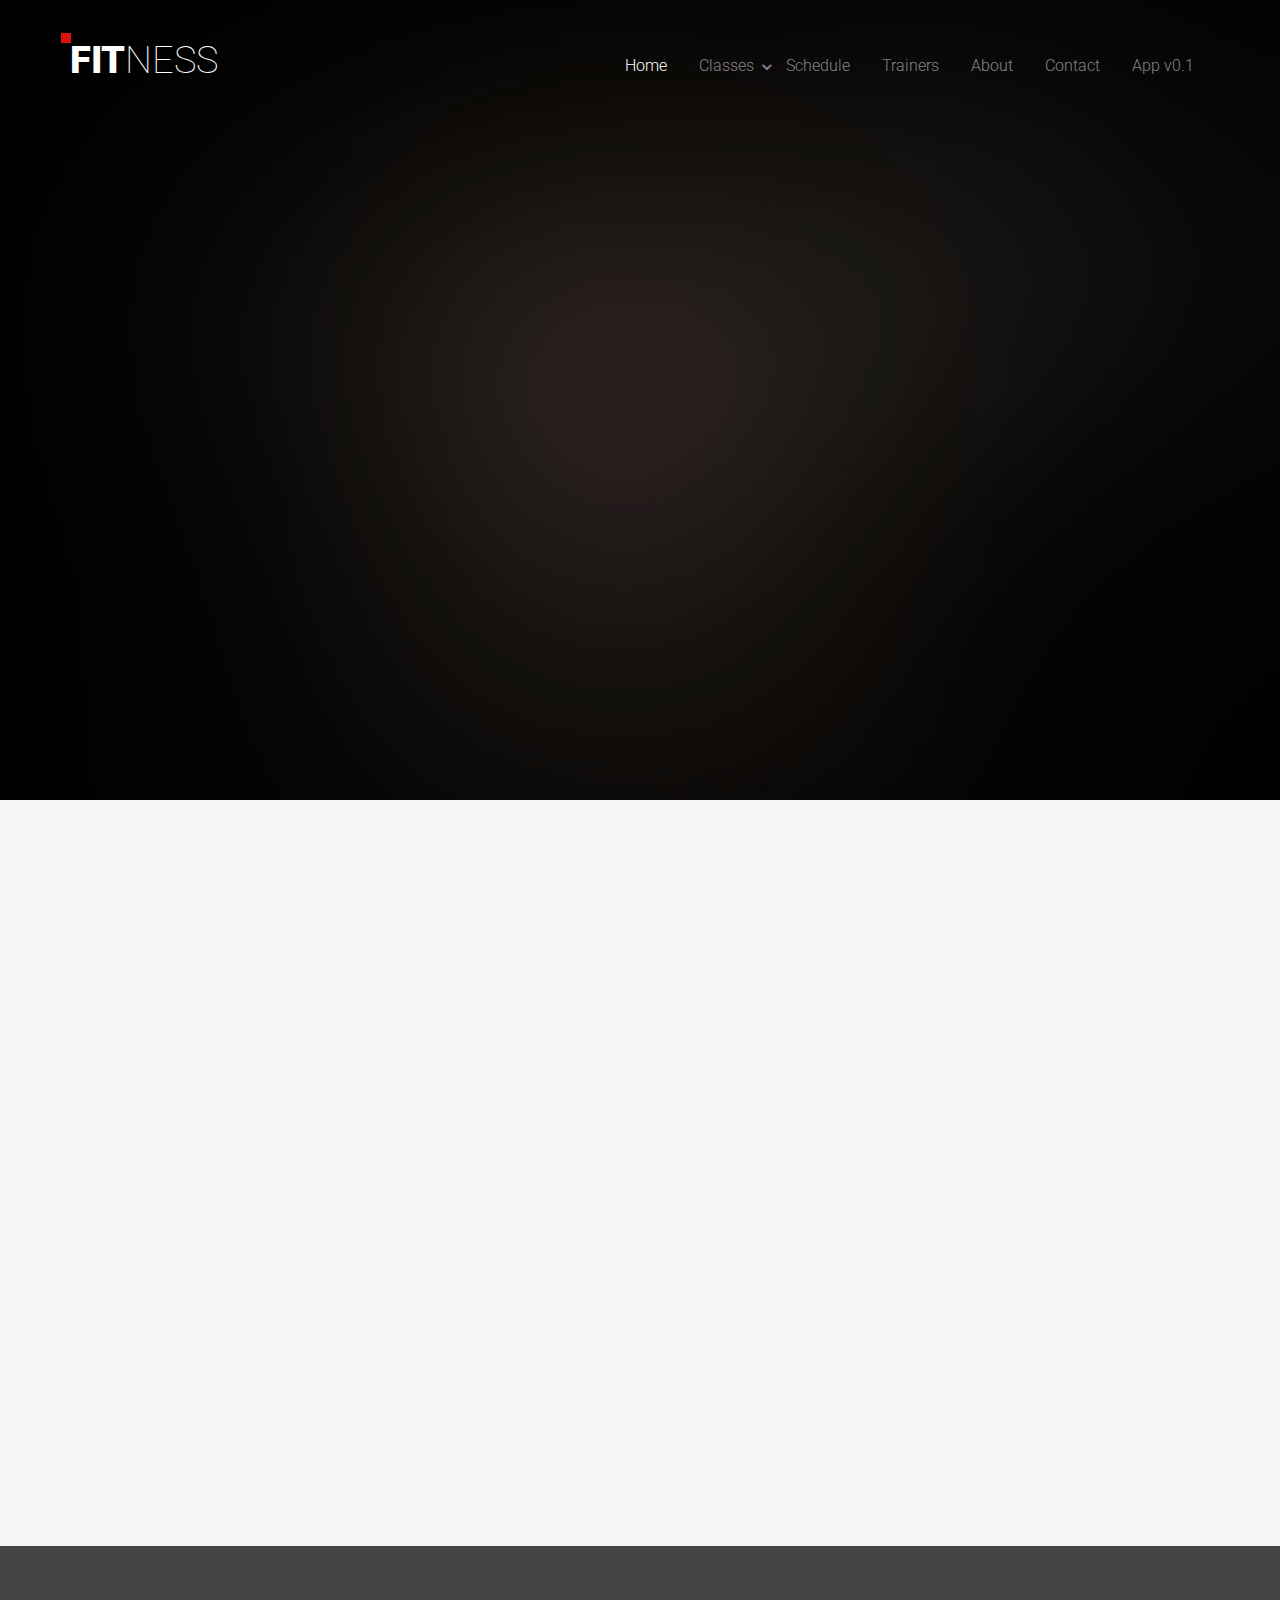
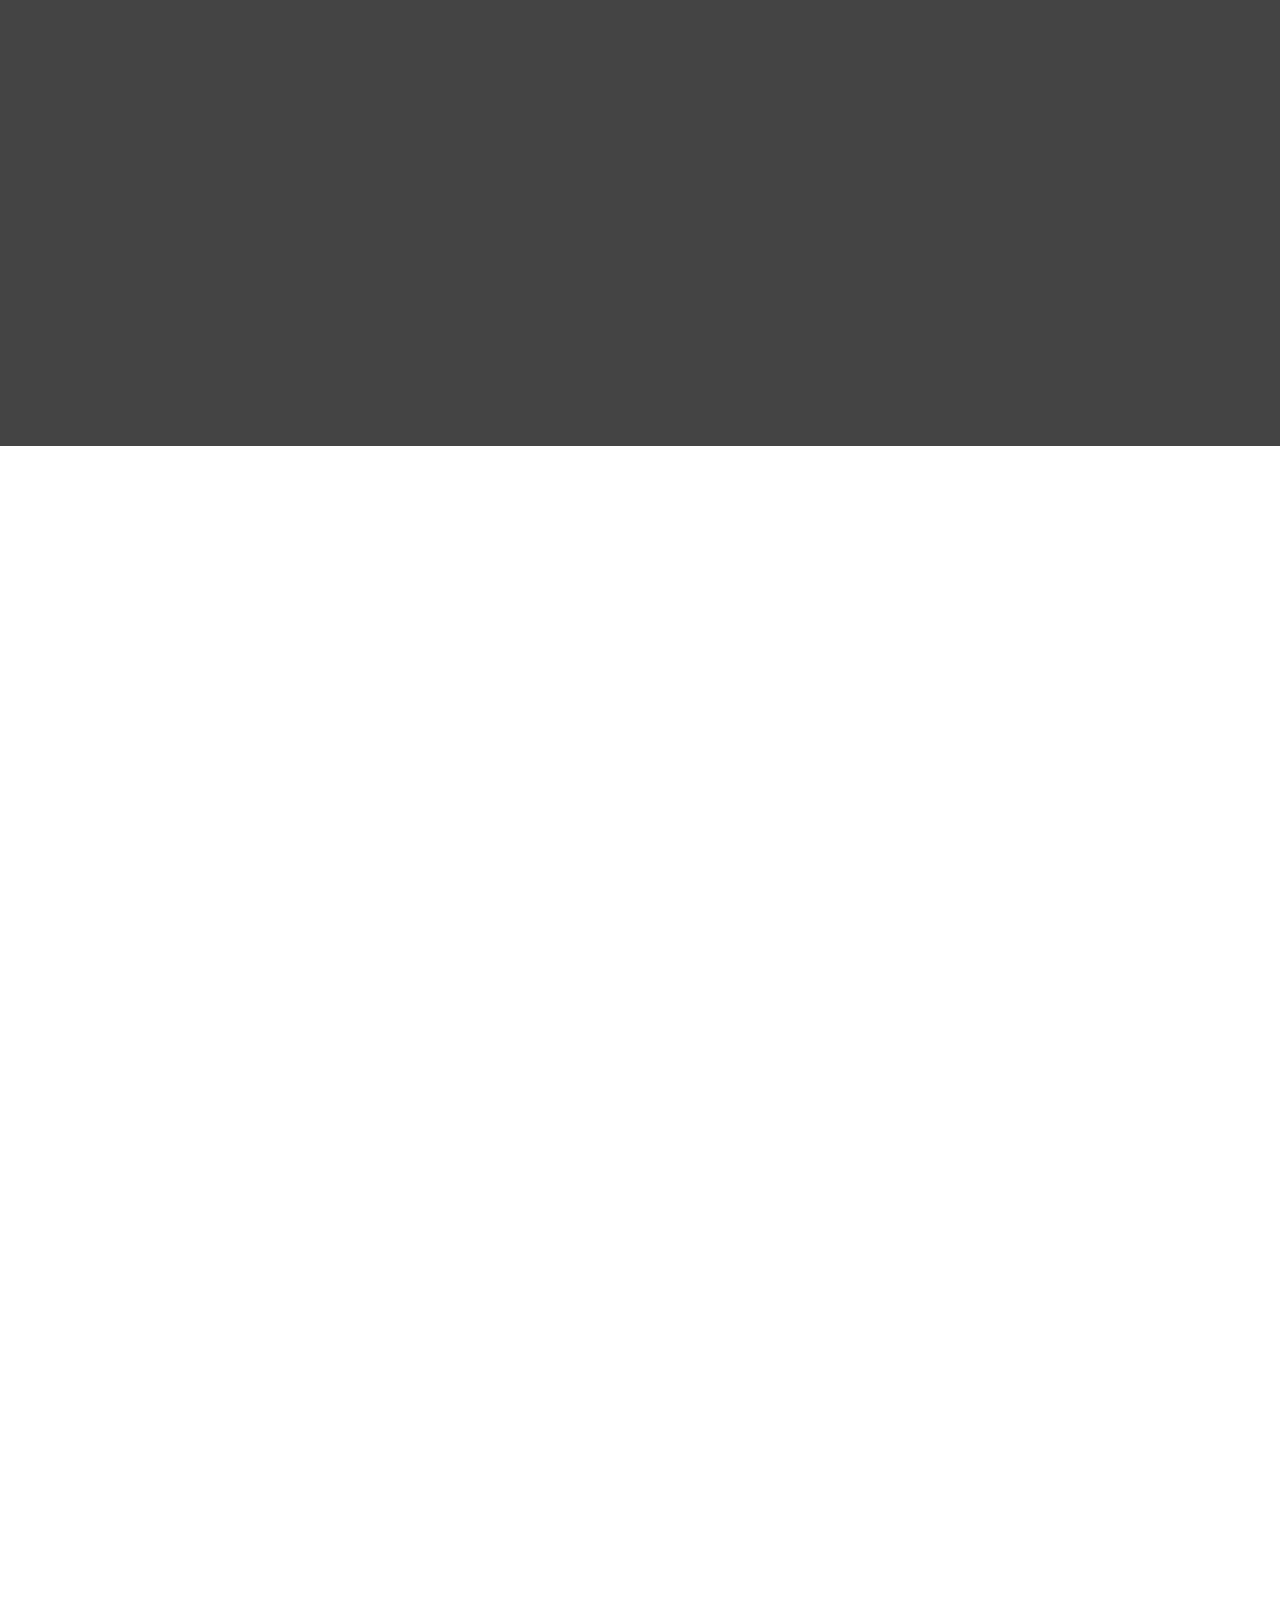
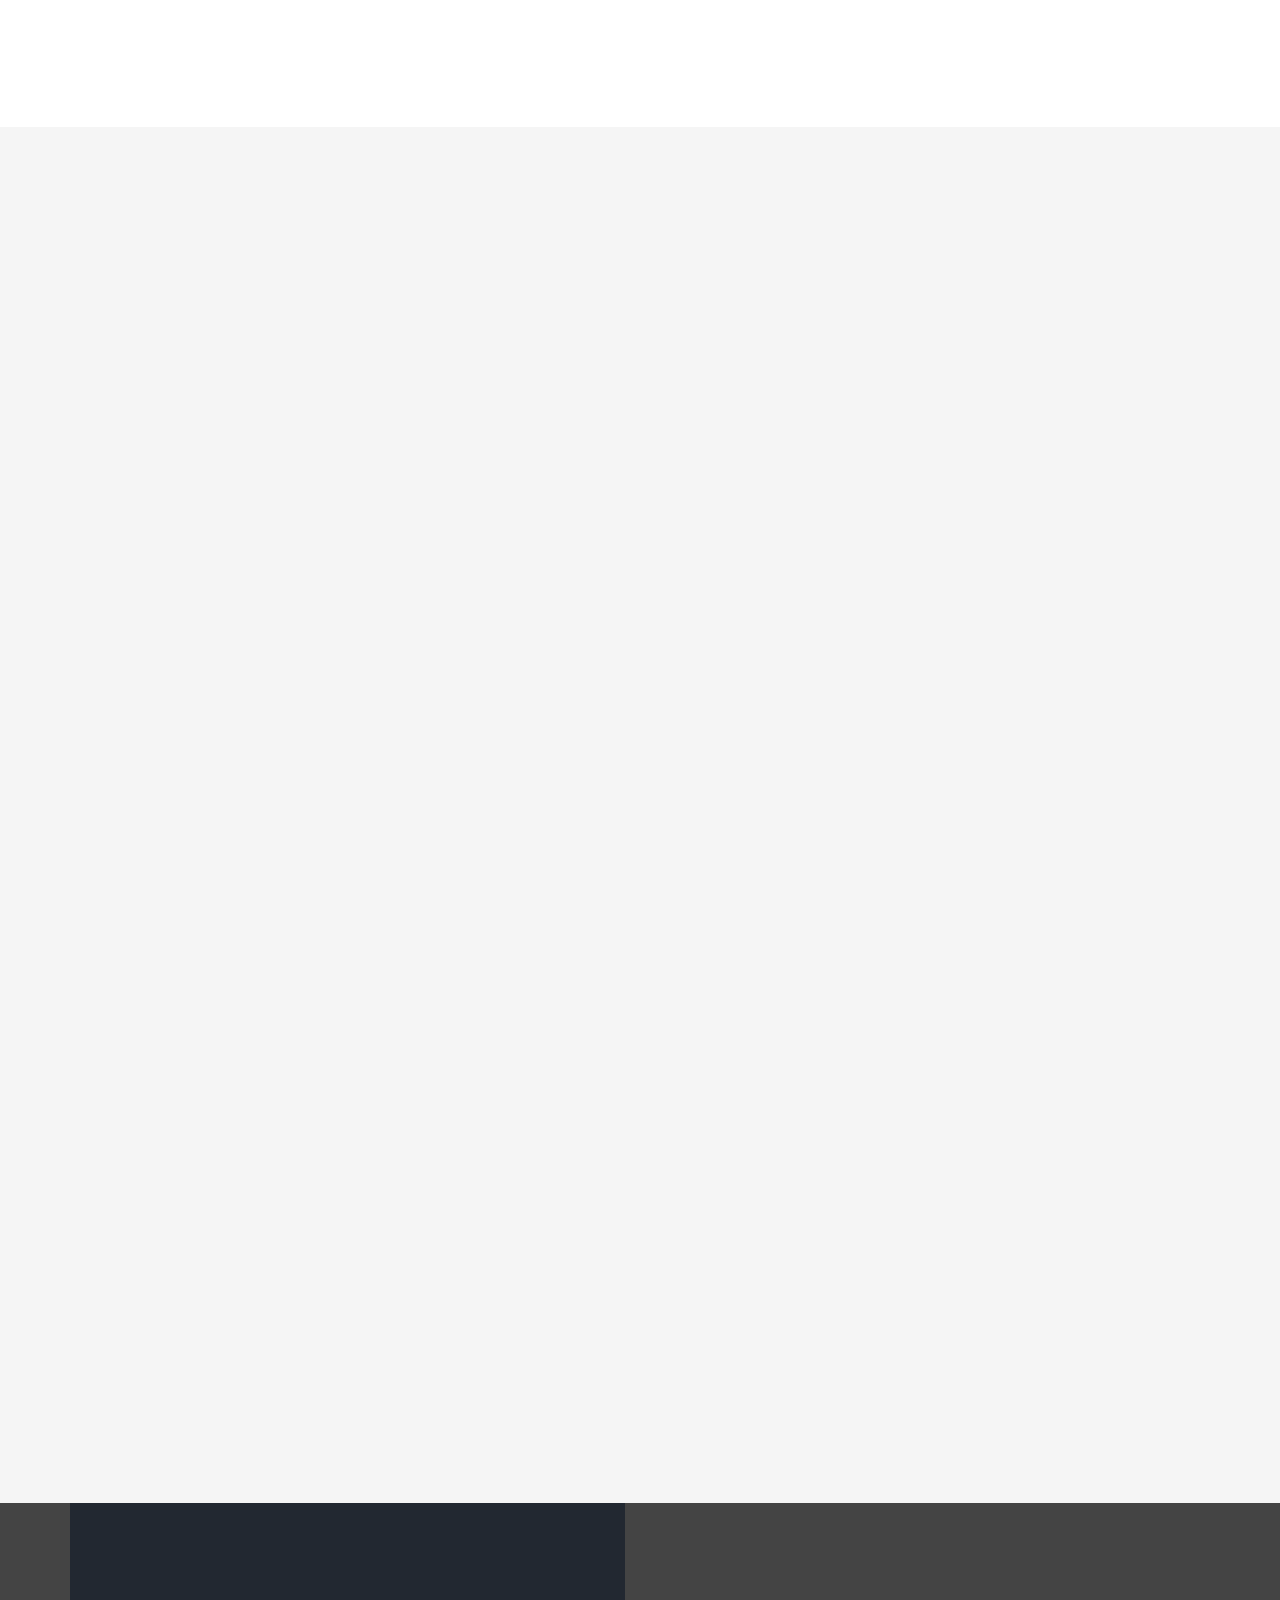
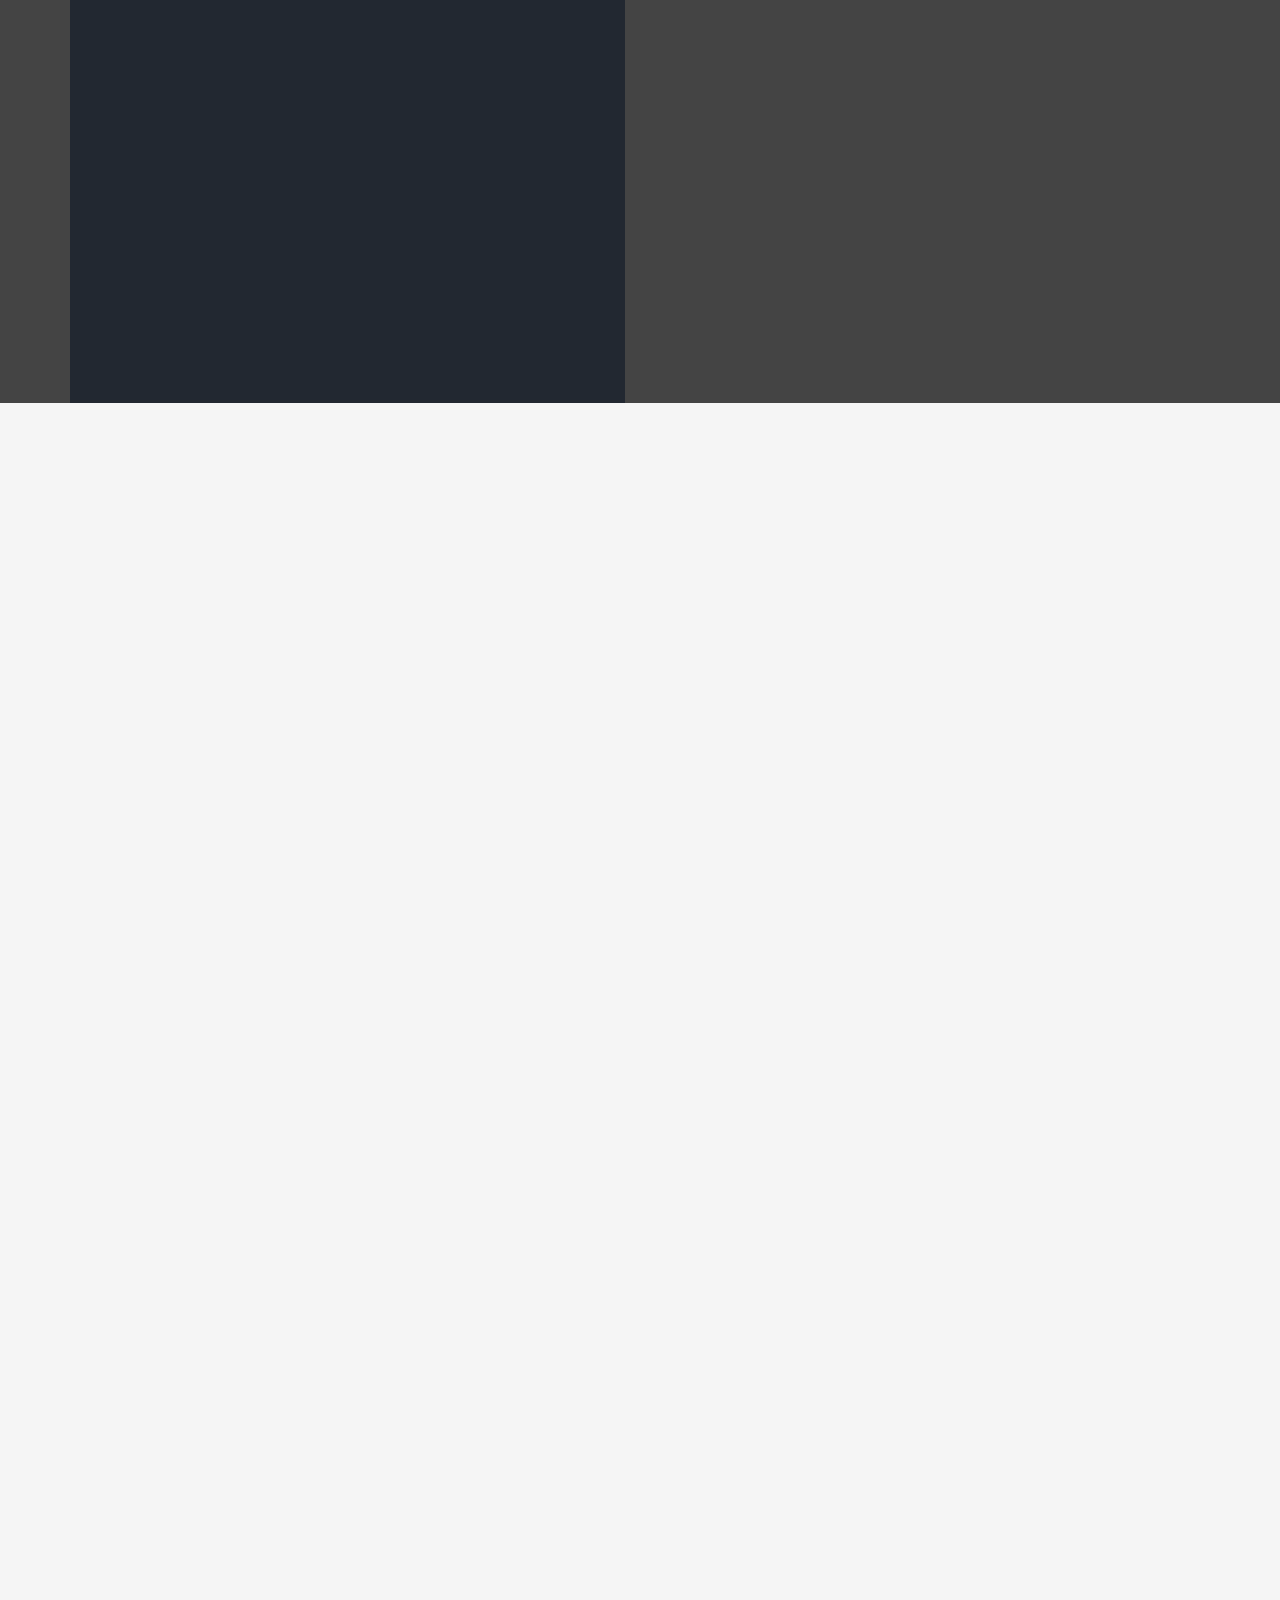
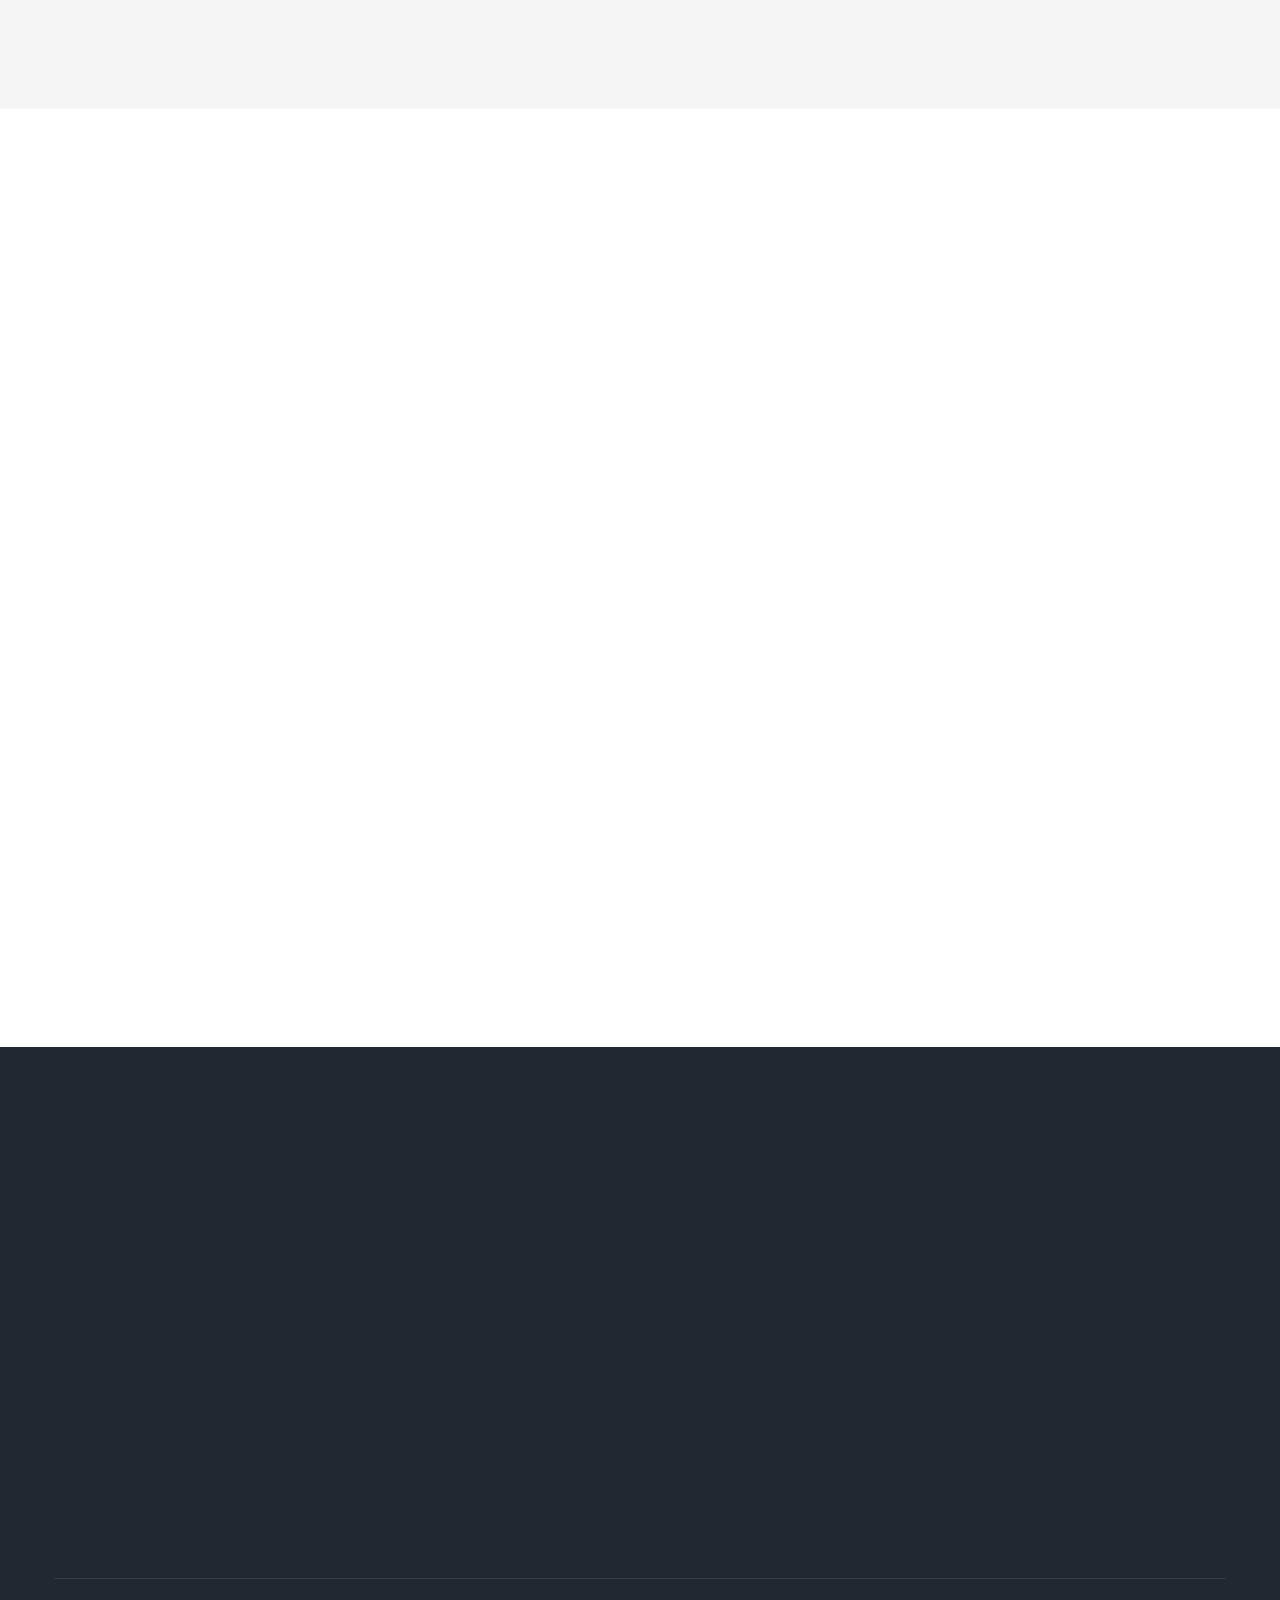
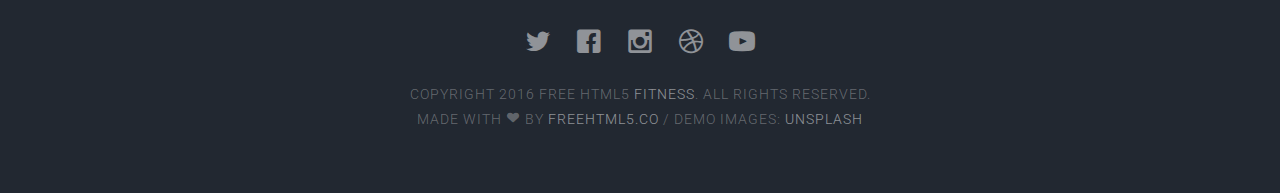
<file: index.html>
<!DOCTYPE html>
<!--[if lt IE 7]>      <html class="no-js lt-ie9 lt-ie8 lt-ie7"> <![endif]-->
<!--[if IE 7]>         <html class="no-js lt-ie9 lt-ie8"> <![endif]-->
<!--[if IE 8]>         <html class="no-js lt-ie9"> <![endif]-->
<!--[if gt IE 8]><!--> <html class="no-js"> <!--<![endif]-->
	<head>
	<meta charset="utf-8">
	<meta http-equiv="X-UA-Compatible" content="IE=edge">
	<title>Fitness &mdash; 100% Free Fully Responsive HTML5 Template by FREEHTML5.co</title>
	<meta name="viewport" content="width=device-width, initial-scale=1">
	<meta name="description" content="Free HTML5 Template by FREEHTML5.CO" />
	<meta name="keywords" content="free html5, free template, free bootstrap, html5, css3, mobile first, responsive" />
	<meta name="author" content="FREEHTML5.CO" />

  <!-- 
	//////////////////////////////////////////////////////

	FREE HTML5 TEMPLATE 
	DESIGNED & DEVELOPED by FREEHTML5.CO
		
	Website: 		http://freehtml5.co/
	Email: 			info@freehtml5.co
	Twitter: 		http://twitter.com/fh5co
	Facebook: 		https://www.facebook.com/fh5co

	//////////////////////////////////////////////////////
	 -->

  	<!-- Facebook and Twitter integration -->
	<meta property="og:title" content=""/>
	<meta property="og:image" content=""/>
	<meta property="og:url" content=""/>
	<meta property="og:site_name" content=""/>
	<meta property="og:description" content=""/>
	<meta name="twitter:title" content="" />
	<meta name="twitter:image" content="" />
	<meta name="twitter:url" content="" />
	<meta name="twitter:card" content="" />

	<!-- Place favicon.ico and apple-touch-icon.png in the root directory -->
	<link rel="shortcut icon" href="favicon.ico">

	<link href='https://fonts.googleapis.com/css?family=Roboto:400,100,300,700,900' rel='stylesheet' type='text/css'>
	
	<!-- Animate.css -->
	<link rel="stylesheet" href="css/animate.css">
	<!-- Icomoon Icon Fonts-->
	<link rel="stylesheet" href="css/icomoon.css">
	<!-- Bootstrap  -->
	<link rel="stylesheet" href="css/bootstrap.css">
	<!-- Superfish -->
	<link rel="stylesheet" href="css/superfish.css">

	<link rel="stylesheet" href="css/style.css">


	<!-- Modernizr JS -->
	<script src="js/modernizr-2.6.2.min.js"></script>
	<!-- FOR IE9 below -->
	<!--[if lt IE 9]>
	<script src="js/respond.min.js"></script>
	<![endif]-->

	</head>
	<body>
		<div id="fh5co-wrapper">
		<div id="fh5co-page">
		<div id="fh5co-header">
			<header id="fh5co-header-section">
				<div class="container">
					<div class="nav-header">
						<a href="#" class="js-fh5co-nav-toggle fh5co-nav-toggle"><i></i></a>
						<h1 id="fh5co-logo"><a href="index.html">Fit<span>ness</span></a></h1>
						<!-- START #fh5co-menu-wrap -->
						<nav id="fh5co-menu-wrap" role="navigation">
							<ul class="sf-menu" id="fh5co-primary-menu">
								<li class="active">
									<a href="index.html">Home</a>
								</li>
								<li>
									<a href="classes.html" class="fh5co-sub-ddown">Classes</a>
									 <ul class="fh5co-sub-menu">
									 	<li><a href="left-sidebar.html">Web Development</a></li>
									 	<li><a href="right-sidebar.html">Branding &amp; Identity</a></li>
										<li>
											<a href="#" class="fh5co-sub-ddown">Free HTML5</a>
											<ul class="fh5co-sub-menu">
												<li><a href="http://freehtml5.co/preview/?item=build-free-html5-bootstrap-template" target="_blank">Build</a></li>
												<li><a href="http://freehtml5.co/preview/?item=work-free-html5-template-bootstrap" target="_blank">Work</a></li>
												<li><a href="http://freehtml5.co/preview/?item=light-free-html5-template-bootstrap" target="_blank">Light</a></li>
												<li><a href="http://freehtml5.co/preview/?item=relic-free-html5-template-using-bootstrap" target="_blank">Relic</a></li>
												<li><a href="http://freehtml5.co/preview/?item=display-free-html5-template-using-bootstrap" target="_blank">Display</a></li>
												<li><a href="http://freehtml5.co/preview/?item=sprint-free-html5-template-bootstrap" target="_blank">Sprint</a></li>
											</ul>
										</li>
										<li><a href="#">UI Animation</a></li>
										<li><a href="#">Copywriting</a></li>
										<li><a href="#">Photography</a></li> 
									</ul>
								</li>
								<li>
									<a href="schedule.html">Schedule</a>
								</li>
								<li><a href="trainer.html">Trainers</a></li>
								<li><a href="about.html">About</a></li>
								<li><a href="contact.html">Contact</a></li>
								<li><a href="app.html">App v0.1</a></li>
							</ul>
						</nav>
					</div>
				</div>
			</header>		
		</div>
		<!-- end:fh5co-header -->
		<div class="fh5co-hero">
			<div class="fh5co-overlay"></div>
			<div class="fh5co-cover" data-stellar-background-ratio="0.5" style="background-image: url(images/home-image.jpg);">
				<div class="desc animate-box">
					<div class="container">
						<div class="row">
							<div class="col-md-7">
								<h2>Fitness &amp; Health <br>is a <b>Mentality<i class="fas fa-basketball-ball"></i></b></h2>
								<p><span>Created with <i class="icon-heart3"></i> by the fine folks at <a href="http://freehtml5.co" class="fh5co-site-name">FreeHTML5.co</a></span></p>
								<span><a class="btn btn-primary" href="#">Start Your Journey</a></span>
							</div>
						</div>
					</div>
				</div>
			</div>
		</div>
		<!-- end:fh5co-hero -->
		<div id="fh5co-schedule-section" class="fh5co-lightgray-section">
			<div class="container">
				<div class="row">
					<div class="col-md-8 col-md-offset-2">
						<div class="heading-section text-center animate-box">
							<h2>Class Schedule</h2>
							<p>Separated they live in Bookmarksgrove right at the coast of the Semantics, a large language ocean.</p>
						</div>
					</div>
				</div>
				<div class="row animate-box">
					<div class="col-md-10 col-md-offset-1 text-center">
						<ul class="schedule">
							<li><a href="#" class="active" data-sched="sunday">Sunday</a></li>
							<li><a href="#" data-sched="monday">Monday</a></li>
							<li><a href="#" data-sched="tuesday">Tuesday</a></li>
							<li><a href="#" data-sched="wednesday">Wednesday</a></li>
							<li><a href="#" data-sched="thursday">Thursday</a></li>
							<li><a href="#" data-sched="monday">Monday</a></li>
							<li><a href="#" data-sched="saturday">Saturday</a></li>
						</ul>
					</div>
					<div class="row text-center">

						<div class="col-md-12 schedule-container">

							<div class="schedule-content active" data-day="sunday">
								<div class="col-md-3 col-sm-6">
									<div class="program program-schedule">
										<img src="images/fit-dumbell.svg" alt="Cycling">
										<small>06AM-7AM</small>
										<h3>Body Building</h3>
										<span>John Doe</span>
									</div>
								</div>
								<div class="col-md-3 col-sm-6">
									<div class="program program-schedule">
										<img src="images/fit-yoga.svg" alt="">
										<small>06AM-7AM</small>
										<h3>Yoga Programs</h3>
										<span>James Smith</span>
									</div>
								</div>
								<div class="col-md-3 col-sm-6">
									<div class="program program-schedule">
										<img src="images/fit-cycling.svg" alt="">
										<small>06AM-7AM</small>
										<h3>Cycling Program</h3>
										<span>Rita Doe</span>
									</div>
								</div>
								<div class="col-md-3 col-sm-6">
									<div class="program program-schedule">
										<img src="images/fit-boxing.svg" alt="Cycling">
										<small>06AM-7AM</small>
										<h3>Boxing Fitness</h3>
										<span>John Dose</span>
									</div>
								</div>
							</div>
							<!-- END sched-content -->

							<div class="schedule-content" data-day="monday">
								<div class="col-md-3 col-sm-6">
									<div class="program program-schedule">
										<img src="images/fit-yoga.svg" alt="">
										<small>06AM-7AM</small>
										<h3>Yoga Programs</h3>
										<span>James Smith</span>
									</div>
								</div>
								<div class="col-md-3 col-sm-6">
									<div class="program program-schedule">
										<img src="images/fit-dumbell.svg" alt="Cycling">
										<small>06AM-7AM</small>
										<h3>Body Building</h3>
										<span>John Doe</span>
									</div>
								</div>
								<div class="col-md-3 col-sm-6">
									<div class="program program-schedule">
										<img src="images/fit-boxing.svg" alt="Cycling">
										<small>06AM-7AM</small>
										<h3>Boxing Fitness</h3>
										<span>John Dose</span>
									</div>
								</div>
								<div class="col-md-3 col-sm-6">
									<div class="program program-schedule">
										<img src="images/fit-cycling.svg" alt="">
										<small>06AM-7AM</small>
										<h3>Cycling Program</h3>
										<span>Rita Doe</span>
									</div>
								</div>
								
							</div>
							<!-- END sched-content -->

							<div class="schedule-content" data-day="tuesday">
								<div class="col-md-3 col-sm-6">
									<div class="program program-schedule">
										<img src="images/fit-dumbell.svg" alt="Cycling">
										<small>06AM-7AM</small>
										<h3>Body Building</h3>
										<span>John Doe</span>
									</div>
								</div>
								<div class="col-md-3 col-sm-6">
									<div class="program program-schedule">
										<img src="images/fit-yoga.svg" alt="">
										<small>06AM-7AM</small>
										<h3>Yoga Programs</h3>
										<span>James Smith</span>
									</div>
								</div>
								<div class="col-md-3 col-sm-6">
									<div class="program program-schedule">
										<img src="images/fit-cycling.svg" alt="">
										<small>06AM-7AM</small>
										<h3>Cycling Program</h3>
										<span>Rita Doe</span>
									</div>
								</div>
								<div class="col-md-3 col-sm-6">
									<div class="program program-schedule">
										<img src="images/fit-boxing.svg" alt="Cycling">
										<small>06AM-7AM</small>
										<h3>Boxing Fitness</h3>
										<span>John Dose</span>
									</div>
								</div>
							</div>
							<!-- END sched-content -->

							<div class="schedule-content" data-day="wednesday">
								<div class="col-md-3 col-sm-6">
									<div class="program program-schedule">
										<img src="images/fit-yoga.svg" alt="">
										<small>06AM-7AM</small>
										<h3>Yoga Programs</h3>
										<span>James Smith</span>
									</div>
								</div>
								<div class="col-md-3 col-sm-6">
									<div class="program program-schedule">
										<img src="images/fit-dumbell.svg" alt="Cycling">
										<small>06AM-7AM</small>
										<h3>Body Building</h3>
										<span>John Doe</span>
									</div>
								</div>
								<div class="col-md-3 col-sm-6">
									<div class="program program-schedule">
										<img src="images/fit-boxing.svg" alt="Cycling">
										<small>06AM-7AM</small>
										<h3>Boxing Fitness</h3>
										<span>John Dose</span>
									</div>
								</div>
								<div class="col-md-3 col-sm-6">
									<div class="program program-schedule">
										<img src="images/fit-cycling.svg" alt="">
										<small>06AM-7AM</small>
										<h3>Cycling Program</h3>
										<span>Rita Doe</span>
									</div>
								</div>
							</div>
							<!-- END sched-content -->

							<div class="schedule-content" data-day="thursday">
								<div class="col-md-3 col-sm-6">
									<div class="program program-schedule">
										<img src="images/fit-dumbell.svg" alt="Cycling">
										<small>06AM-7AM</small>
										<h3>Body Building</h3>
										<span>John Doe</span>
									</div>
								</div>
								<div class="col-md-3 col-sm-6">
									<div class="program program-schedule">
										<img src="images/fit-yoga.svg" alt="">
										<small>06AM-7AM</small>
										<h3>Yoga Programs</h3>
										<span>James Smith</span>
									</div>
								</div>
								<div class="col-md-3 col-sm-6">
									<div class="program program-schedule">
										<img src="images/fit-cycling.svg" alt="">
										<small>06AM-7AM</small>
										<h3>Cycling Program</h3>
										<span>Rita Doe</span>
									</div>
								</div>
								<div class="col-md-3 col-sm-6">
									<div class="program program-schedule">
										<img src="images/fit-boxing.svg" alt="Cycling">
										<small>06AM-7AM</small>
										<h3>Boxing Fitness</h3>
										<span>John Dose</span>
									</div>
								</div>
							</div>
							<!-- END sched-content -->

							<div class="schedule-content" data-day="friday">
								<div class="col-md-3 col-sm-6">
									<div class="program program-schedule">
										<img src="images/fit-yoga.svg" alt="">
										<small>06AM-7AM</small>
										<h3>Yoga Programs</h3>
										<span>James Smith</span>
									</div>
								</div>
								<div class="col-md-3 col-sm-6">
									<div class="program program-schedule">
										<img src="images/fit-dumbell.svg" alt="Cycling">
										<small>06AM-7AM</small>
										<h3>Body Building</h3>
										<span>John Doe</span>
									</div>
								</div>
								<div class="col-md-3 col-sm-6">
									<div class="program program-schedule">
										<img src="images/fit-boxing.svg" alt="Cycling">
										<small>06AM-7AM</small>
										<h3>Boxing Fitness</h3>
										<span>John Dose</span>
									</div>
								</div>
								<div class="col-md-3 col-sm-6">
									<div class="program program-schedule">
										<img src="images/fit-cycling.svg" alt="">
										<small>06AM-7AM</small>
										<h3>Cycling Program</h3>
										<span>Rita Doe</span>
									</div>
								</div>
							</div>
							<!-- END sched-content -->

							<div class="schedule-content" data-day="saturday">
								<div class="col-md-3 col-sm-6">
									<div class="program program-schedule">
										<img src="images/fit-dumbell.svg" alt="Cycling">
										<small>06AM-7AM</small>
										<h3>Body Building</h3>
										<span>John Doe</span>
									</div>
								</div>
								<div class="col-md-3 col-sm-6">
									<div class="program program-schedule">
										<img src="images/fit-yoga.svg" alt="">
										<small>06AM-7AM</small>
										<h3>Yoga Programs</h3>
										<span>James Smith</span>
									</div>
								</div>
								<div class="col-md-3 col-sm-6">
									<div class="program program-schedule">
										<img src="images/fit-cycling.svg" alt="">
										<small>06AM-7AM</small>
										<h3>Cycling Program</h3>
										<span>Rita Doe</span>
									</div>
								</div>
								<div class="col-md-3 col-sm-6">
									<div class="program program-schedule">
										<img src="images/fit-boxing.svg" alt="Cycling">
										<small>06AM-7AM</small>
										<h3>Boxing Fitness</h3>
										<span>John Dose</span>
									</div>
								</div>
							</div>
							<!-- END sched-content -->
						</div>

						
					</div>
				</div>
			</div>
		</div>
		<div class="fh5co-parallax" style="background-image: url(images/home-image-3.jpg);" data-stellar-background-ratio="0.5">
			<div class="overlay"></div>
			<div class="container">
				<div class="row">
					<div class="col-md-8 col-md-offset-2 col-sm-12 col-sm-offset-0 col-xs-12 col-xs-offset-0 text-center fh5co-table">
						<div class="fh5co-intro fh5co-table-cell animate-box">
							<h1 class="text-center">Commit To Be Fit</h1>
							<p>Made with love by the fine folks at <a href="http://freehtml5.co">FreeHTML5.co</a></p>
						</div>
					</div>
				</div>
			</div>
		</div><!-- end: fh5co-parallax -->
		<div id="fh5co-programs-section">
			<div class="container">
				<div class="row">
					<div class="col-md-8 col-md-offset-2">
						<div class="heading-section text-center animate-box">
							<h2>Our Programs</h2>
							<p>Separated they live in Bookmarksgrove right at the coast of the Semantics, a large language ocean.</p>
						</div>
					</div>
				</div>
				<div class="row text-center">
					<div class="col-md-4 col-sm-6">
						<div class="program animate-box">
							<img src="images/fit-dumbell.svg" alt="Cycling">
							<h3>Body Combat</h3>
							<p>Far far away, behind the word mountains, far from the countries Vokalia and Consonantia, there live the blind texts. </p>
							<span><a href="#" class="btn btn-default">Join Now</a></span>
						</div>
					</div>
					<div class="col-md-4 col-sm-6">
						<div class="program animate-box">
							<img src="images/fit-yoga.svg" alt="">
							<h3>Yoga Programs</h3>
							<p>Far far away, behind the word mountains, far from the countries Vokalia and Consonantia, there live the blind texts. </p>
							<span><a href="#" class="btn btn-default">Join Now</a></span>
						</div>
					</div>
					<div class="col-md-4 col-sm-6">
						<div class="program animate-box">
							<img src="images/fit-cycling.svg" alt="">
							<h3>Cycling Program</h3>
							<p>Far far away, behind the word mountains, far from the countries Vokalia and Consonantia, there live the blind texts. </p>
							<span><a href="#" class="btn btn-default">Join Now</a></span>
						</div>
					</div>
					<div class="col-md-4 col-sm-6">
						<div class="program animate-box">
							<img src="images/fit-boxing.svg" alt="Cycling">
							<h3>Boxing Fitness</h3>
							<p>Far far away, behind the word mountains, far from the countries Vokalia and Consonantia, there live the blind texts. </p>
							<span><a href="#" class="btn btn-default">Join Now</a></span>
						</div>
					</div>
					<div class="col-md-4 col-sm-6">
						<div class="program animate-box">
							<img src="images/fit-swimming.svg" alt="">
							<h3>Swimming Program</h3>
							<p>Far far away, behind the word mountains, far from the countries Vokalia and Consonantia, there live the blind texts. </p>
							<span><a href="#" class="btn btn-default">Join Now</a></span>
						</div>
					</div>
					<div class="col-md-4 col-sm-6">
						<div class="program animate-box">
							<img src="images/fit-massage.svg" alt="">
							<h3>Massage</h3>
							<p>Far far away, behind the word mountains, far from the countries Vokalia and Consonantia, there live the blind texts. </p>
							<span><a href="#" class="btn btn-default">Join Now</a></span>
						</div>
					</div>
				</div>
			</div>
		</div>
		<div id="fh5co-team-section" class="fh5co-lightgray-section">
			<div class="container">
				<div class="row">
					<div class="col-md-8 col-md-offset-2">
						<div class="heading-section text-center animate-box">
							<h2>Meet Our Trainers</h2>
							<p>Separated they live in Bookmarksgrove right at the coast of the Semantics, a large language ocean.</p>
						</div>
					</div>
				</div>
				<div class="row text-center">
					<div class="col-md-4 col-sm-6">
						<div class="team-section-grid animate-box" style="background-image: url(images/trainer-1.jpg);">
							<div class="overlay-section">
								<div class="desc">
									<h3>John Doe</h3>
									<span>Body Trainer</span>
									<p>Far far away, behind the word mountains, far from the countries Vokalia and Consonantia</p>
									<p class="fh5co-social-icons">
										<a href="#"><i class="icon-twitter-with-circle"></i></a>
										<a href="#"><i class="icon-facebook-with-circle"></i></a>
										<a href="#"><i class="icon-instagram-with-circle"></i></a>
									</p>
								</div>
							</div>
						</div>
					</div>
					<div class="col-md-4 col-sm-6">
						<div class="team-section-grid animate-box" style="background-image: url(images/trainer-2.jpg);">
							<div class="overlay-section">
								<div class="desc">
									<h3>James Smith</h3>
									<span>Swimming Trainer</span>
									<p>Far far away, behind the word mountains, far from the countries Vokalia and Consonantia</p>
									<p class="fh5co-social-icons">
										<a href="#"><i class="icon-twitter-with-circle"></i></a>
										<a href="#"><i class="icon-facebook-with-circle"></i></a>
										<a href="#"><i class="icon-instagram-with-circle"></i></a>
									</p>
								</div>
							</div>
						</div>
					</div>
					<div class="col-md-4 col-sm-6">
						<div class="team-section-grid animate-box" style="background-image: url(images/trainer-3.jpg);">
							<div class="overlay-section">
								<div class="desc">
									<h3>John Doe</h3>
									<span>Chief Executive Officer</span>
									<p>Far far away, behind the word mountains, far from the countries Vokalia and Consonantia, there live the blind texts.</p>
									<p class="fh5co-social-icons">
										<a href="#"><i class="icon-twitter-with-circle"></i></a>
										<a href="#"><i class="icon-facebook-with-circle"></i></a>
										<a href="#"><i class="icon-instagram-with-circle"></i></a>
									</p>
								</div>
							</div>
						</div>
					</div>
					<div class="col-md-4 col-sm-6">
						<div class="team-section-grid animate-box" style="background-image: url(images/trainer-4.jpg);">
							<div class="overlay-section">
								<div class="desc">
									<h3>John Doe</h3>
									<span>Chief Executive Officer</span>
									<p>Far far away, behind the word mountains, far from the countries Vokalia and Consonantia, there live the blind texts.</p>
									<p class="fh5co-social-icons">
										<a href="#"><i class="icon-twitter-with-circle"></i></a>
										<a href="#"><i class="icon-facebook-with-circle"></i></a>
										<a href="#"><i class="icon-instagram-with-circle"></i></a>
									</p>
								</div>
							</div>
						</div>
					</div>
					<div class="col-md-4 col-sm-6">
						<div class="team-section-grid animate-box" style="background-image: url(images/trainer-5.jpg);">
							<div class="overlay-section">
								<div class="desc">
									<h3>John Doe</h3>
									<span>Chief Executive Officer</span>
									<p>Far far away, behind the word mountains, far from the countries Vokalia and Consonantia, there live the blind texts.</p>
									<p class="fh5co-social-icons">
										<a href="#"><i class="icon-twitter-with-circle"></i></a>
										<a href="#"><i class="icon-facebook-with-circle"></i></a>
										<a href="#"><i class="icon-instagram-with-circle"></i></a>
									</p>
								</div>
							</div>
						</div>
					</div>
					<div class="col-md-4 col-sm-6">
						<div class="team-section-grid animate-box" style="background-image: url(images/trainer-6.jpg);">
							<div class="overlay-section">
								<div class="desc">
									<h3>John Doe</h3>
									<span>Chief Executive Officer</span>
									<p>Far far away, behind the word mountains, far from the countries Vokalia and Consonantia, there live the blind texts.</p>
									<p class="fh5co-social-icons">
										<a href="#"><i class="icon-twitter-with-circle"></i></a>
										<a href="#"><i class="icon-facebook-with-circle"></i></a>
										<a href="#"><i class="icon-instagram-with-circle"></i></a>
									</p>
								</div>
							</div>
						</div>
					</div>	
				</div>
			</div>
		</div>
		<div class="fh5co-parallax" style="background-image: url(images/home-image-2.jpg);" data-stellar-background-ratio="0.5">
			<div class="overlay"></div>
			<div class="container">
				<div class="row">
					<div class="col-md-6 col-md-offset-3 col-md-pull-3 col-sm-12 col-sm-offset-0 col-xs-12 col-xs-offset-0 fh5co-table">
						<div class="fh5co-intro fh5co-table-cell box-area">
							<div class="animate-box">
								<h1>Fitness Classes this summer</h1>
								<p>Pay now and get 25% Discount</p>
								<a href="#" class="btn btn-primary">Become A Member</a>
							</div>
						</div>
					</div>
				</div>
			</div>
		</div><!-- end: fh5co-parallax -->
		<div id="fh5co-pricing-section" class="fh5co-pricing fh5co-lightgray-section">
			<div class="container">
				<div class="row">
					<div class="col-md-8 col-md-offset-2">
						<div class="heading-section text-center animate-box">
							<h2>Pricing Plan</h2>
							<p>Separated they live in Bookmarksgrove right at the coast of the Semantics, a large language ocean.</p>
						</div>
					</div>
				</div>
				<div class="row">
					<div class="pricing">
					<div class="col-md-3 animate-box">
						<div class="price-box animate-box">
							<h2 class="pricing-plan">Starter</h2>
							<div class="price"><sup class="currency">$</sup>9<small>/month</small></div>
							<p>Far far away, behind the word mountains, far from the countries Vokalia and Consonantia</p>
							<ul class="classes">
								<li>15 Cardio Classes</li>
								<li class="color">10 Swimming Lesson</li>
								<li>10 Yoga Classes</li>
								<li class="color">20 Aerobics</li>
								<li>10 Zumba Classes</li>
								<li class="color">5 Massage</li>
								<li>10 Body Building</li>
							</ul>
							<a href="#" class="btn btn-default">Select Plan</a>
						</div>
					</div>

					<div class="col-md-3 animate-box">
						<div class="price-box animate-box">
							<h2 class="pricing-plan">Basic</h2>
							<div class="price"><sup class="currency">$</sup>27<small>/month</small></div>
							<p>Far far away, behind the word mountains, far from the countries Vokalia and Consonantia</p>
							<ul class="classes">
								<li>15 Cardio Classes</li>
								<li class="color">10 Swimming Lesson</li>
								<li>10 Yoga Classes</li>
								<li class="color">20 Aerobics</li>
								<li>10 Zumba Classes</li>
								<li class="color">5 Massage</li>
								<li>10 Body Building</li>
							</ul>
							<a href="#" class="btn btn-default">Select Plan</a>
						</div>
					</div>

					<div class="col-md-3 animate-box">
						<div class="price-box animate-box popular">
							<h2 class="pricing-plan pricing-plan-offer">Pro <span>Best Offer</span></h2>
							<div class="price"><sup class="currency">$</sup>74<small>/month</small></div>
							<p>Far far away, behind the word mountains, far from the countries Vokalia and Consonantia</p>
							<ul class="classes">
								<li>15 Cardio Classes</li>
								<li class="color">10 Swimming Lesson</li>
								<li>10 Yoga Classes</li>
								<li class="color">20 Aerobics</li>
								<li>10 Zumba Classes</li>
								<li class="color">5 Massage</li>
								<li>10 Body Building</li>
							</ul>
							<a href="#" class="btn btn-select-plan btn-sm">Select Plan</a>
						</div>
					</div>

					<div class="col-md-3 animate-box">
						<div class="price-box animate-box">
							<h2 class="pricing-plan">Unlimited</h2>
							<div class="price"><sup class="currency">$</sup>140<small>/month</small></div>
							<p>Far far away, behind the word mountains, far from the countries Vokalia and Consonantia</p>
							<ul class="classes">
								<li>15 Cardio Classes</li>
								<li class="color">10 Swimming Lesson</li>
								<li>10 Yoga Classes</li>
								<li class="color">20 Aerobics</li>
								<li>10 Zumba Classes</li>
								<li class="color">5 Massage</li>
								<li>10 Body Building</li>
							</ul>
							<a href="#" class="btn btn-default">Select Plan</a>
						</div>
					</div>
				</div>
				</div>
			</div>
		</div>
		
		<div id="fh5co-blog-section">
			<div class="container">
				<div class="row">
					<div class="col-md-6">
						<div class="col-md-12">
							<div class="heading-section animate-box">
								<h2>Recent from Blog</h2>
							</div>
						</div>
						<div class="col-md-12 col-md-offset-0">
							<div class="fh5co-blog animate-box">
								<div class="inner-post">
									<a href="#"><img class="img-responsive" src="images/blog-1.jpg" alt=""></a>
								</div>
								<div class="desc">
									<h3><a href=""#>Starting new session of body building this summer</a></h3>
									<span class="posted_by">Posted by: Admin</span>
									<span class="comment"><a href="">21<i class="icon-bubble22"></i></a></span>
									<p>Far far away, behind the word mountains</p>
									<a href="#" class="btn btn-default">Read More</a>
								</div> 
							</div>
						</div>
						<div class="col-md-12 col-md-offset-0">
							<div class="fh5co-blog animate-box">
								<div class="inner-post">
									<a href="#"><img class="img-responsive" src="images/blog-1.jpg" alt=""></a>
								</div>
								<div class="desc">
									<h3><a href=""#>Starting new session of body building this summer</a></h3>
									<span class="posted_by">Posted by: Admin</span>
									<span class="comment"><a href="">21<i class="icon-bubble22"></i></a></span>
									<p>Far far away, behind the word mountains</p>
									<a href="#" class="btn btn-default">Read More</a>
								</div> 
							</div>
						</div>
					</div>
					<div class="col-md-6">
						<div class="col-md-12">
							<div class="heading-section animate-box">
								<h2>Upcoming Events</h2>
							</div>
						</div>
						<div class="col-md-12 col-md-offset-0">
							<div class="fh5co-blog animate-box">
								<div class="meta-date text-center">
									<p><span class="date">14</span><span>June</span><span>2016</span></p>
								</div>
								<div class="desc desc2">
									<h3><a href=""#>Starting new session of body building this summer</a></h3>
									<span class="posted_by">Posted by: Admin</span>
									<span class="comment"><a href="">21<i class="icon-bubble22"></i></a></span>
									<p>Far far away, behind the word mountains, far from the countries Vokalia and Consonantia</p>
									<a href="#" class="btn btn-default">Read More</a>
								</div> 
							</div>
						</div>
						<div class="col-md-12 col-md-offset-0">
							<div class="fh5co-blog animate-box">
								<div class="meta-date text-center">
									<p><span class="date">13</span><span>June</span><span>2016</span></p>
								</div>
								<div class="desc desc2">
									<h3><a href=""#>Starting new session of body building this summer</a></h3>
									<span class="posted_by">Posted by: Admin</span>
									<span class="comment"><a href="">21<i class="icon-bubble22"></i></a></span>
									<p>Far far away, behind the word mountains, far from the countries Vokalia and Consonantia</p>
									<a href="#" class="btn btn-default">Read More</a>
								</div> 
							</div>
						</div>
					</div>
				</div>
			</div>
		</div>
		<!-- fh5co-blog-section -->
		<footer>
			<div id="footer">
				<div class="container">
					<div class="row">
						<div class="col-md-4 animate-box">
							<h3 class="section-title">About Us</h3>
							<p>Far far away, behind the word mountains, far from the countries Vokalia and Consonantia, there live the blind texts. Separated they live in Bookmarksgrove right at the coast of the Semantics.</p>
						</div>

						<div class="col-md-4 animate-box">
							<h3 class="section-title">Our Address</h3>
							<ul class="contact-info">
								<li><i class="icon-map-marker"></i>198 West 21th Street, Suite 721 New York NY 10016</li>
								<li><i class="icon-phone"></i>+ 1235 2355 98</li>
								<li><i class="icon-envelope"></i><a href="#">info@yoursite.com</a></li>
								<li><i class="icon-globe2"></i><a href="#">www.yoursite.com</a></li>
							</ul>
						</div>
						<div class="col-md-4 animate-box">
							<h3 class="section-title">Drop us a line</h3>
							<form class="contact-form">
								<div class="form-group">
									<label for="name" class="sr-only">Name</label>
									<input type="name" class="form-control" id="name" placeholder="Name">
								</div>
								<div class="form-group">
									<label for="email" class="sr-only">Email</label>
									<input type="email" class="form-control" id="email" placeholder="Email">
								</div>
								<div class="form-group">
									<label for="message" class="sr-only">Message</label>
									<textarea class="form-control" id="message" rows="7" placeholder="Message"></textarea>
								</div>
								<div class="form-group">
									<input type="submit" id="btn-submit" class="btn btn-send-message btn-md" value="Send Message">
								</div>
							</form>
						</div>
					</div>
					<div class="row copy-right">
						<div class="col-md-6 col-md-offset-3 text-center">
							<p class="fh5co-social-icons">
								<a href="#"><i class="icon-twitter2"></i></a>
								<a href="#"><i class="icon-facebook2"></i></a>
								<a href="#"><i class="icon-instagram"></i></a>
								<a href="#"><i class="icon-dribbble2"></i></a>
								<a href="#"><i class="icon-youtube"></i></a>
							</p>
							<p>Copyright 2016 Free Html5 <a href="#">Fitness</a>. All Rights Reserved. <br>Made with <i class="icon-heart3"></i> by <a href="http://freehtml5.co/" target="_blank">Freehtml5.co</a> / Demo Images: <a href="https://unsplash.com/" target="_blank">Unsplash</a></p>
						</div>
					</div>
				</div>
			</div>
		</footer>
	

	</div>
	<!-- END fh5co-page -->

	</div>
	<!-- END fh5co-wrapper -->

	<!-- jQuery -->


	<script src="js/jquery.min.js"></script>
	<!-- jQuery Easing -->
	<script src="js/jquery.easing.1.3.js"></script>
	<!-- Bootstrap -->
	<script src="js/bootstrap.min.js"></script>
	<!-- Waypoints -->
	<script src="js/jquery.waypoints.min.js"></script>
	<!-- Stellar -->
	<script src="js/jquery.stellar.min.js"></script>
	<!-- Superfish -->
	<script src="js/hoverIntent.js"></script>
	<script src="js/superfish.js"></script>

	<!-- Main JS (Do not remove) -->
	<script src="js/main.js"></script>

	</body>
</html>
</file>
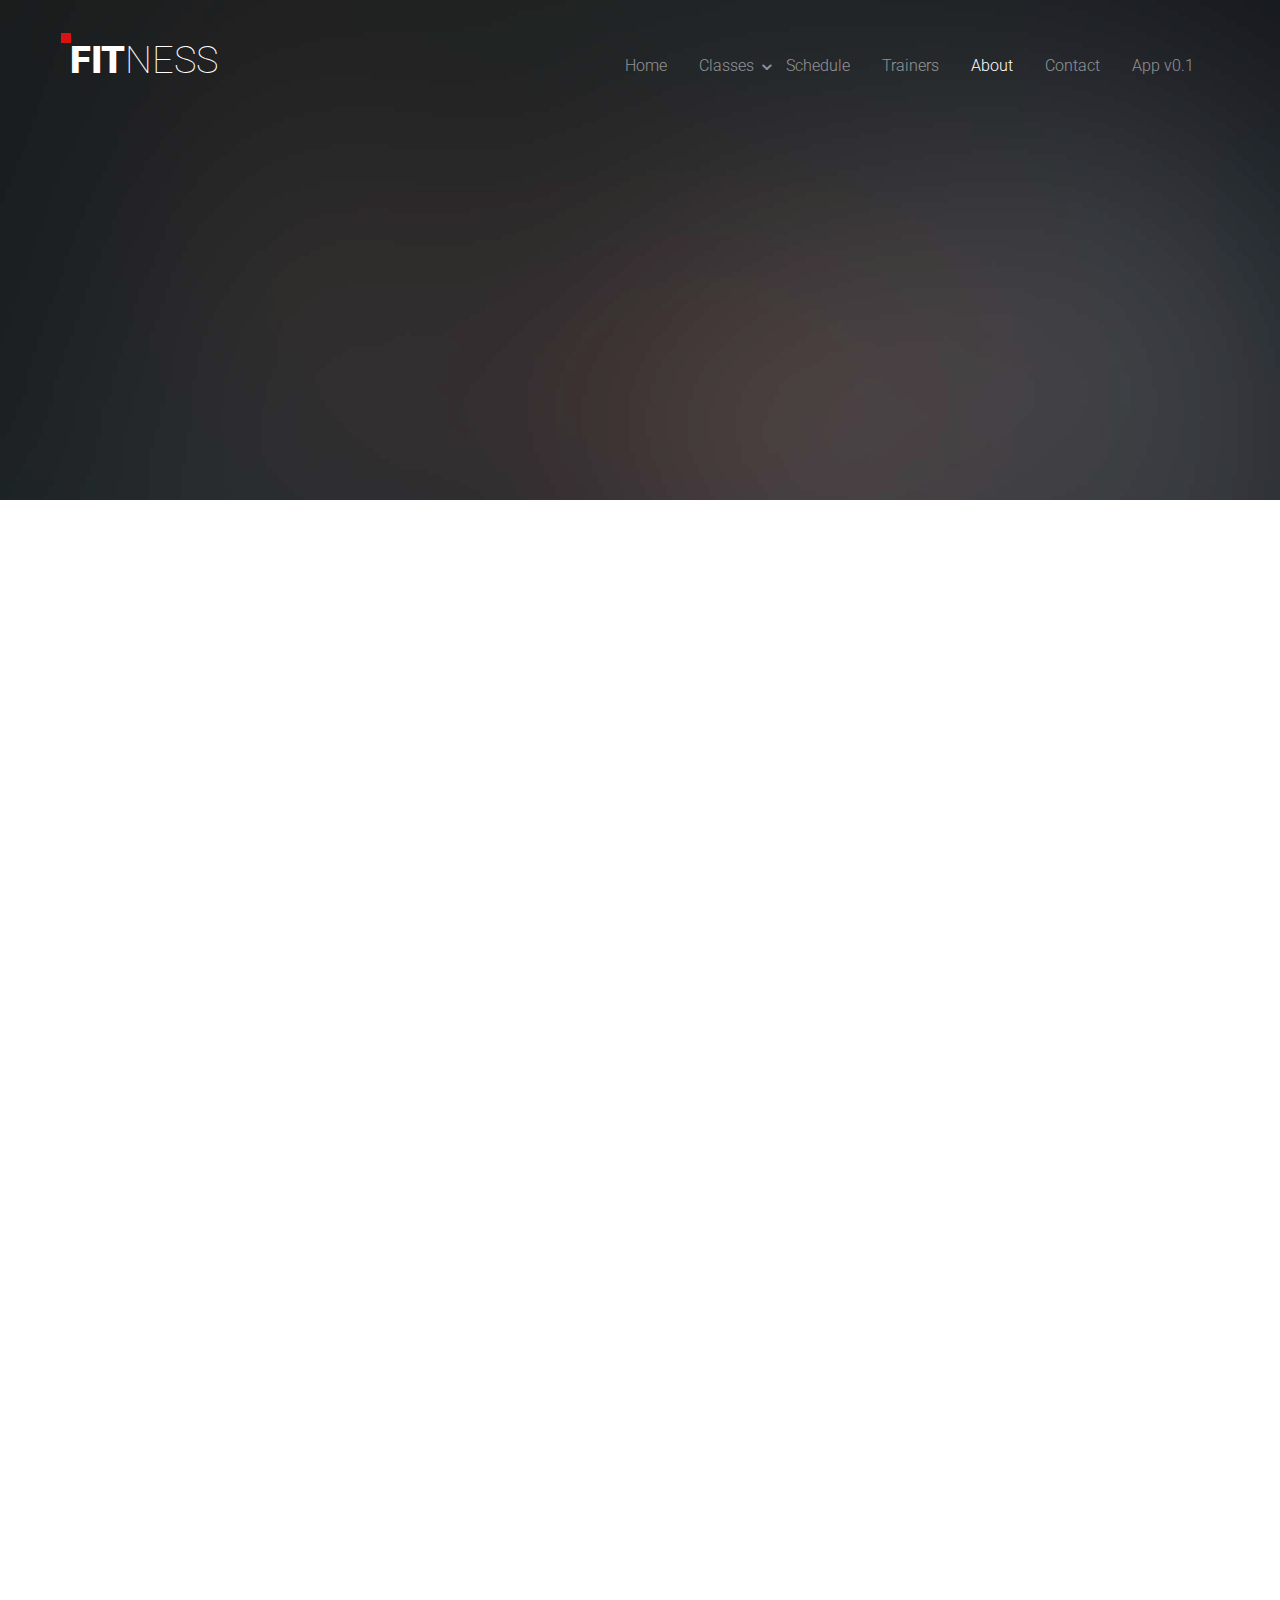
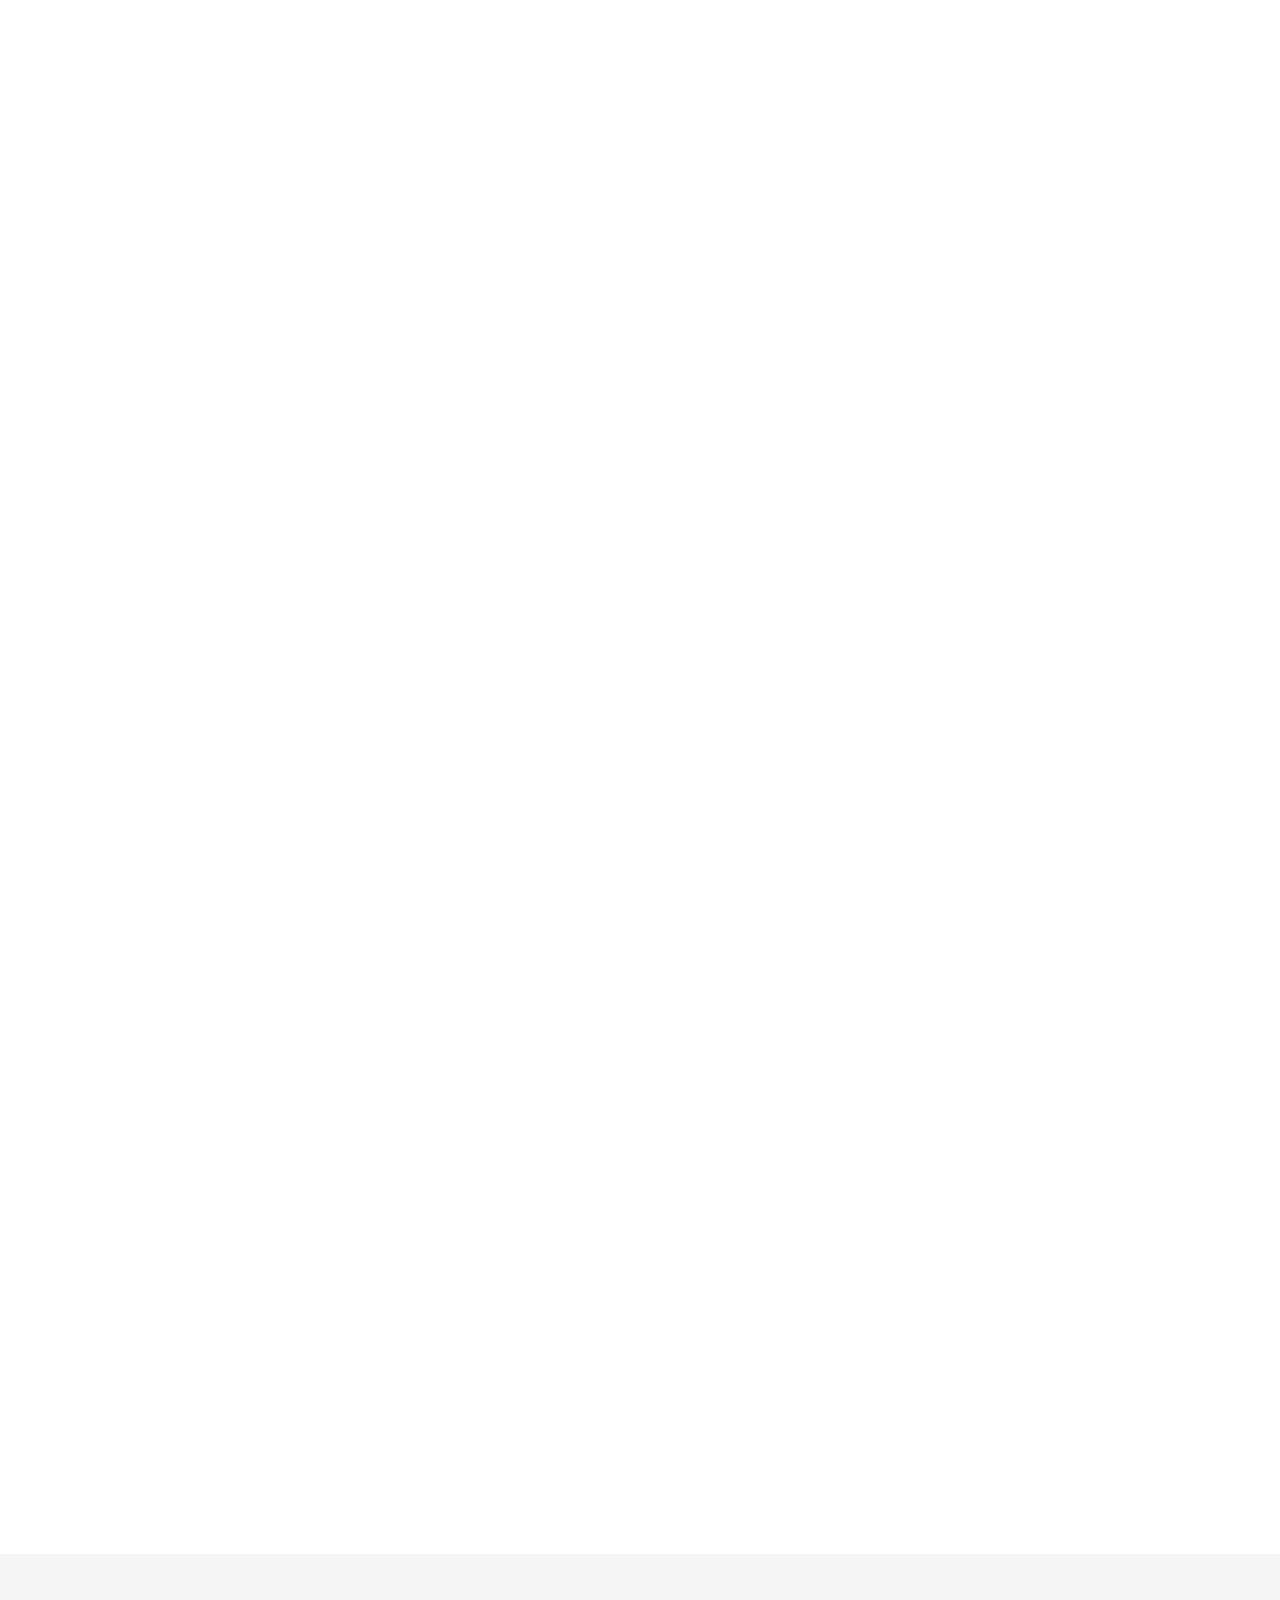
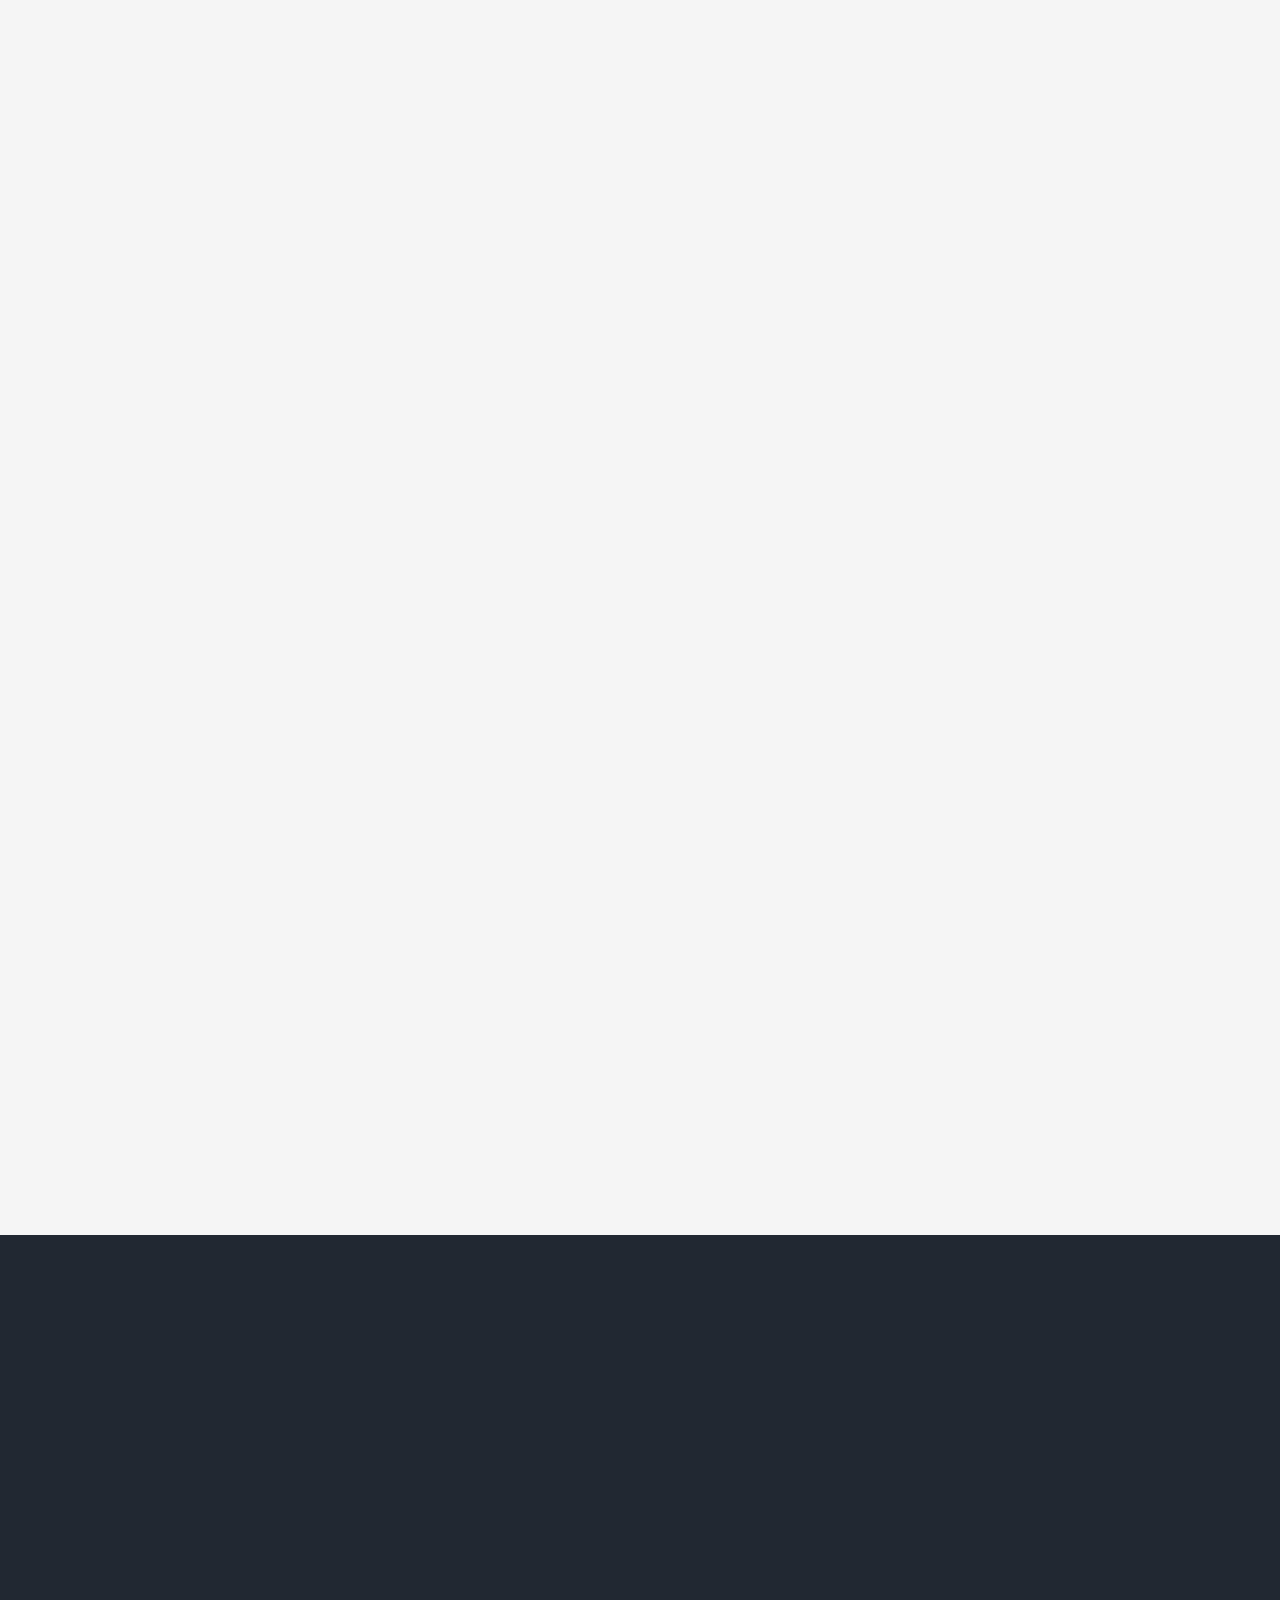
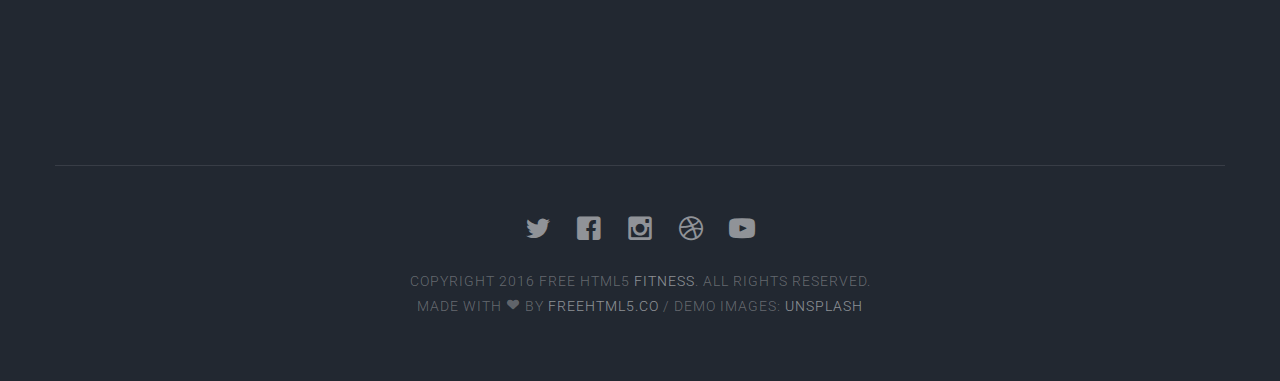
<file: about.html>
<!DOCTYPE html>
<!--[if lt IE 7]>      <html class="no-js lt-ie9 lt-ie8 lt-ie7"> <![endif]-->
<!--[if IE 7]>         <html class="no-js lt-ie9 lt-ie8"> <![endif]-->
<!--[if IE 8]>         <html class="no-js lt-ie9"> <![endif]-->
<!--[if gt IE 8]><!--> <html class="no-js"> <!--<![endif]-->
	<head>
	<meta charset="utf-8">
	<meta http-equiv="X-UA-Compatible" content="IE=edge">
	<title>Fitness &mdash; 100% Free Fully Responsive HTML5 Template by FREEHTML5.co</title>
	<meta name="viewport" content="width=device-width, initial-scale=1">
	<meta name="description" content="Free HTML5 Template by FREEHTML5.CO" />
	<meta name="keywords" content="free html5, free template, free bootstrap, html5, css3, mobile first, responsive" />
	<meta name="author" content="FREEHTML5.CO" />

  <!-- 
	//////////////////////////////////////////////////////

	FREE HTML5 TEMPLATE 
	DESIGNED & DEVELOPED by FREEHTML5.CO
		
	Website: 		http://freehtml5.co/
	Email: 			info@freehtml5.co
	Twitter: 		http://twitter.com/fh5co
	Facebook: 		https://www.facebook.com/fh5co

	//////////////////////////////////////////////////////
	 -->

  	<!-- Facebook and Twitter integration -->
	<meta property="og:title" content=""/>
	<meta property="og:image" content=""/>
	<meta property="og:url" content=""/>
	<meta property="og:site_name" content=""/>
	<meta property="og:description" content=""/>
	<meta name="twitter:title" content="" />
	<meta name="twitter:image" content="" />
	<meta name="twitter:url" content="" />
	<meta name="twitter:card" content="" />

	<!-- Place favicon.ico and apple-touch-icon.png in the root directory -->
	<link rel="shortcut icon" href="favicon.ico">

	<link href='https://fonts.googleapis.com/css?family=Roboto:400,100,300,700,900' rel='stylesheet' type='text/css'>
	
	<!-- Animate.css -->
	<link rel="stylesheet" href="css/animate.css">
	<!-- Icomoon Icon Fonts-->
	<link rel="stylesheet" href="css/icomoon.css">
	<!-- Bootstrap  -->
	<link rel="stylesheet" href="css/bootstrap.css">
	<!-- Superfish -->
	<link rel="stylesheet" href="css/superfish.css">

	<link rel="stylesheet" href="css/style.css">


	<!-- Modernizr JS -->
	<script src="js/modernizr-2.6.2.min.js"></script>
	<!-- FOR IE9 below -->
	<!--[if lt IE 9]>
	<script src="js/respond.min.js"></script>
	<![endif]-->

	</head>
	<body>
		<div id="fh5co-wrapper">
		<div id="fh5co-page">
		<div id="fh5co-header">
			<header id="fh5co-header-section">
				<div class="container">
					<div class="nav-header">
						<a href="#" class="js-fh5co-nav-toggle fh5co-nav-toggle"><i></i></a>
						<h1 id="fh5co-logo"><a href="index.html">Fit<span>ness</span></a></h1>
						<!-- START #fh5co-menu-wrap -->
						<nav id="fh5co-menu-wrap" role="navigation">
							<ul class="sf-menu" id="fh5co-primary-menu">
								<li>
									<a href="index.html">Home</a>
								</li>
								<li>
									<a href="classes.html" class="fh5co-sub-ddown">Classes</a>
									 <ul class="fh5co-sub-menu">
									 	<li><a href="left-sidebar.html">Web Development</a></li>
									 	<li><a href="right-sidebar.html">Branding &amp; Identity</a></li>
										<li>
											<a href="#" class="fh5co-sub-ddown">Free HTML5</a>
											<ul class="fh5co-sub-menu">
												<li><a href="http://freehtml5.co/preview/?item=build-free-html5-bootstrap-template" target="_blank">Build</a></li>
												<li><a href="http://freehtml5.co/preview/?item=work-free-html5-template-bootstrap" target="_blank">Work</a></li>
												<li><a href="http://freehtml5.co/preview/?item=light-free-html5-template-bootstrap" target="_blank">Light</a></li>
												<li><a href="http://freehtml5.co/preview/?item=relic-free-html5-template-using-bootstrap" target="_blank">Relic</a></li>
												<li><a href="http://freehtml5.co/preview/?item=display-free-html5-template-using-bootstrap" target="_blank">Display</a></li>
												<li><a href="http://freehtml5.co/preview/?item=sprint-free-html5-template-bootstrap" target="_blank">Sprint</a></li>
											</ul>
										</li>
										<li><a href="#">UI Animation</a></li>
										<li><a href="#">Copywriting</a></li>
										<li><a href="#">Photography</a></li> 
									</ul>
								</li>
								<li>
									<a href="schedule.html">Schedule</a>
								</li>
								<li><a href="trainer.html">Trainers</a></li>
								<li class="active"><a href="about.html">About</a></li>
								<li><a href="contact.html">Contact</a></li>
								<li><a href="app.html">App v0.1</a></li>
							</ul>
						</nav>
					</div>
				</div>
			</header>		
		</div>
		<!-- end:fh5co-header -->
		<div class="fh5co-parallax" style="background-image: url(images/home-image-4.jpg);" data-stellar-background-ratio="0.5">
			<div class="overlay"></div>
			<div class="container">
				<div class="row">
					<div class="col-md-8 col-md-offset-2 col-sm-12 col-sm-offset-0 col-xs-12 col-xs-offset-0 text-center fh5co-table">
						<div class="fh5co-intro fh5co-table-cell animate-box">
							<h1 class="text-center">About Us</h1>
							<p>Made with love by the fine folks at <a href="http://freehtml5.co">FreeHTML5.co</a></p>
						</div>
					</div>
				</div>
			</div>
		</div><!-- end: fh5co-parallax -->
		<!-- end:fh5co-hero -->
		<div id="fh5co-team-section">
			<div class="container">
				<div class="row about">
					<div class="col-md-12 col-md-offset-0">
						<img class="img-responsive animate-box" src="images/home-image-3.jpg" alt="About">
					</div>
					<div class="col-md-12 col-md-offset-0 animate-box">
						<p>Even the all-powerful Pointing has no control about the blind texts it is an almost unorthographic life One day however a small line of blind text by the name of Lorem Ipsum decided to leave for the far World of Grammar. The Big Oxmox advised her not to do so, because there were thousands of bad Commas, wild Question Marks and devious Semikoli, but the Little Blind Text didn’t listen.</p>
						<blockquote>
						  <p>Even the all-powerful Pointing has no control about the blind texts it is an almost unorthographic life One day however a small line of blind text by the name of Lorem Ipsum decided to leave for the far World of Grammar.</p>
						</blockquote>
						<p>Even the all-powerful Pointing has no control about the blind texts it is an almost unorthographic life One day however a small line of blind text by the name of Lorem Ipsum decided to leave for the far World of Grammar. The Big Oxmox advised her not to do so, because there were thousands of bad Commas, wild Question Marks and devious Semikoli, but the Little Blind Text didn’t listen.</p>
					</div>
				</div>
				<div class="row">
					<div class="col-md-8 col-md-offset-2">
						<div class="heading-section text-center animate-box">
							<h2>Meet Our Trainers</h2>
							<p>Separated they live in Bookmarksgrove right at the coast of the Semantics, a large language ocean.</p>
						</div>
					</div>
				</div>
				<div class="row text-center">
					<div class="col-md-4 col-sm-6">
						<div class="team-section-grid animate-box" style="background-image: url(images/trainer-1.jpg);">
							<div class="overlay-section">
								<div class="desc">
									<h3>John Doe</h3>
									<span>Body Trainer</span>
									<p>Far far away, behind the word mountains, far from the countries Vokalia and Consonantia</p>
									<p class="fh5co-social-icons">
										<a href="#"><i class="icon-twitter-with-circle"></i></a>
										<a href="#"><i class="icon-facebook-with-circle"></i></a>
										<a href="#"><i class="icon-instagram-with-circle"></i></a>
									</p>
								</div>
							</div>
						</div>
					</div>
					<div class="col-md-4 col-sm-6">
						<div class="team-section-grid animate-box" style="background-image: url(images/trainer-2.jpg);">
							<div class="overlay-section">
								<div class="desc">
									<h3>James Smith</h3>
									<span>Swimming Trainer</span>
									<p>Far far away, behind the word mountains, far from the countries Vokalia and Consonantia</p>
									<p class="fh5co-social-icons">
										<a href="#"><i class="icon-twitter-with-circle"></i></a>
										<a href="#"><i class="icon-facebook-with-circle"></i></a>
										<a href="#"><i class="icon-instagram-with-circle"></i></a>
									</p>
								</div>
							</div>
						</div>
					</div>
					<div class="col-md-4 col-sm-6">
						<div class="team-section-grid animate-box" style="background-image: url(images/trainer-3.jpg);">
							<div class="overlay-section">
								<div class="desc">
									<h3>John Doe</h3>
									<span>Chief Executive Officer</span>
									<p>Far far away, behind the word mountains, far from the countries Vokalia and Consonantia, there live the blind texts.</p>
									<p class="fh5co-social-icons">
										<a href="#"><i class="icon-twitter-with-circle"></i></a>
										<a href="#"><i class="icon-facebook-with-circle"></i></a>
										<a href="#"><i class="icon-instagram-with-circle"></i></a>
									</p>
								</div>
							</div>
						</div>
					</div>
					<div class="col-md-4 col-sm-6">
						<div class="team-section-grid animate-box" style="background-image: url(images/trainer-4.jpg);">
							<div class="overlay-section">
								<div class="desc">
									<h3>John Doe</h3>
									<span>Chief Executive Officer</span>
									<p>Far far away, behind the word mountains, far from the countries Vokalia and Consonantia, there live the blind texts.</p>
									<p class="fh5co-social-icons">
										<a href="#"><i class="icon-twitter-with-circle"></i></a>
										<a href="#"><i class="icon-facebook-with-circle"></i></a>
										<a href="#"><i class="icon-instagram-with-circle"></i></a>
									</p>
								</div>
							</div>
						</div>
					</div>
					<div class="col-md-4 col-sm-6">
						<div class="team-section-grid animate-box" style="background-image: url(images/trainer-5.jpg);">
							<div class="overlay-section">
								<div class="desc">
									<h3>John Doe</h3>
									<span>Chief Executive Officer</span>
									<p>Far far away, behind the word mountains, far from the countries Vokalia and Consonantia, there live the blind texts.</p>
									<p class="fh5co-social-icons">
										<a href="#"><i class="icon-twitter-with-circle"></i></a>
										<a href="#"><i class="icon-facebook-with-circle"></i></a>
										<a href="#"><i class="icon-instagram-with-circle"></i></a>
									</p>
								</div>
							</div>
						</div>
					</div>
					<div class="col-md-4 col-sm-6">
						<div class="team-section-grid animate-box" style="background-image: url(images/trainer-6.jpg);">
							<div class="overlay-section">
								<div class="desc">
									<h3>John Doe</h3>
									<span>Chief Executive Officer</span>
									<p>Far far away, behind the word mountains, far from the countries Vokalia and Consonantia, there live the blind texts.</p>
									<p class="fh5co-social-icons">
										<a href="#"><i class="icon-twitter-with-circle"></i></a>
										<a href="#"><i class="icon-facebook-with-circle"></i></a>
										<a href="#"><i class="icon-instagram-with-circle"></i></a>
									</p>
								</div>
							</div>
						</div>
					</div>	
				</div>
			</div>
		</div>
		<div id="fh5co-programs-section" class="fh5co-lightgray-section">
			<div class="container">
				<div class="row">
					<div class="col-md-8 col-md-offset-2">
						<div class="heading-section text-center animate-box">
							<h2>Our Programs</h2>
							<p>Separated they live in Bookmarksgrove right at the coast of the Semantics, a large language ocean.</p>
						</div>
					</div>
				</div>
				<div class="row text-center">
					<div class="col-md-4 col-sm-6">
						<div class="program animate-box">
							<img src="images/fit-dumbell.svg" alt="Cycling">
							<h3>Body Combat</h3>
							<p>Far far away, behind the word mountains, far from the countries Vokalia and Consonantia, there live the blind texts. </p>
							<span><a href="#" class="btn btn-default">Join Now</a></span>
						</div>
					</div>
					<div class="col-md-4 col-sm-6">
						<div class="program animate-box">
							<img src="images/fit-yoga.svg" alt="">
							<h3>Yoga Programs</h3>
							<p>Far far away, behind the word mountains, far from the countries Vokalia and Consonantia, there live the blind texts. </p>
							<span><a href="#" class="btn btn-default">Join Now</a></span>
						</div>
					</div>
					<div class="col-md-4 col-sm-6">
						<div class="program animate-box">
							<img src="images/fit-cycling.svg" alt="">
							<h3>Cycling Program</h3>
							<p>Far far away, behind the word mountains, far from the countries Vokalia and Consonantia, there live the blind texts. </p>
							<span><a href="#" class="btn btn-default">Join Now</a></span>
						</div>
					</div>
					<div class="col-md-4 col-sm-6">
						<div class="program animate-box">
							<img src="images/fit-boxing.svg" alt="Cycling">
							<h3>Boxing Fitness</h3>
							<p>Far far away, behind the word mountains, far from the countries Vokalia and Consonantia, there live the blind texts. </p>
							<span><a href="#" class="btn btn-default">Join Now</a></span>
						</div>
					</div>
					<div class="col-md-4 col-sm-6">
						<div class="program animate-box">
							<img src="images/fit-swimming.svg" alt="">
							<h3>Swimming Program</h3>
							<p>Far far away, behind the word mountains, far from the countries Vokalia and Consonantia, there live the blind texts. </p>
							<span><a href="#" class="btn btn-default">Join Now</a></span>
						</div>
					</div>
					<div class="col-md-4 col-sm-6">
						<div class="program animate-box">
							<img src="images/fit-massage.svg" alt="">
							<h3>Massage</h3>
							<p>Far far away, behind the word mountains, far from the countries Vokalia and Consonantia, there live the blind texts. </p>
							<span><a href="#" class="btn btn-default">Join Now</a></span>
						</div>
					</div>

				</div>
			</div>
		</div>
		<footer>
			<div id="footer">
				<div class="container">
					<div class="row">
						<div class="col-md-4 animate-box">
							<h3 class="section-title">About Us</h3>
							<p>Far far away, behind the word mountains, far from the countries Vokalia and Consonantia, there live the blind texts. Separated they live in Bookmarksgrove right at the coast of the Semantics.</p>
						</div>

						<div class="col-md-4 animate-box">
							<h3 class="section-title">Our Address</h3>
							<ul class="contact-info">
								<li><i class="icon-map-marker"></i>198 West 21th Street, Suite 721 New York NY 10016</li>
								<li><i class="icon-phone"></i>+ 1235 2355 98</li>
								<li><i class="icon-envelope"></i><a href="#">info@yoursite.com</a></li>
								<li><i class="icon-globe2"></i><a href="#">www.yoursite.com</a></li>
							</ul>
						</div>
						<div class="col-md-4 animate-box">
							<h3 class="section-title">Drop us a line</h3>
							<form class="contact-form">
								<div class="form-group">
									<label for="name" class="sr-only">Name</label>
									<input type="name" class="form-control" id="name" placeholder="Name">
								</div>
								<div class="form-group">
									<label for="email" class="sr-only">Email</label>
									<input type="email" class="form-control" id="email" placeholder="Email">
								</div>
								<div class="form-group">
									<label for="message" class="sr-only">Message</label>
									<textarea class="form-control" id="message" rows="7" placeholder="Message"></textarea>
								</div>
								<div class="form-group">
									<input type="submit" id="btn-submit" class="btn btn-send-message btn-md" value="Send Message">
								</div>
							</form>
						</div>
					</div>
					<div class="row copy-right">
						<div class="col-md-6 col-md-offset-3 text-center">
							<p class="fh5co-social-icons">
								<a href="#"><i class="icon-twitter2"></i></a>
								<a href="#"><i class="icon-facebook2"></i></a>
								<a href="#"><i class="icon-instagram"></i></a>
								<a href="#"><i class="icon-dribbble2"></i></a>
								<a href="#"><i class="icon-youtube"></i></a>
							</p>
							<p>Copyright 2016 Free Html5 <a href="#">Fitness</a>. All Rights Reserved. <br>Made with <i class="icon-heart3"></i> by <a href="http://freehtml5.co/" target="_blank">Freehtml5.co</a> / Demo Images: <a href="https://unsplash.com/" target="_blank">Unsplash</a></p>
						</div>
					</div>
				</div>
			</div>
		</footer>
	

	</div>
	<!-- END fh5co-page -->

	</div>
	<!-- END fh5co-wrapper -->

	<!-- jQuery -->


	<script src="js/jquery.min.js"></script>
	<!-- jQuery Easing -->
	<script src="js/jquery.easing.1.3.js"></script>
	<!-- Bootstrap -->
	<script src="js/bootstrap.min.js"></script>
	<!-- Waypoints -->
	<script src="js/jquery.waypoints.min.js"></script>
	<!-- Stellar -->
	<script src="js/jquery.stellar.min.js"></script>
	<!-- Superfish -->
	<script src="js/hoverIntent.js"></script>
	<script src="js/superfish.js"></script>

	<!-- Main JS (Do not remove) -->
	<script src="js/main.js"></script>

	</body>
</html>
</file>
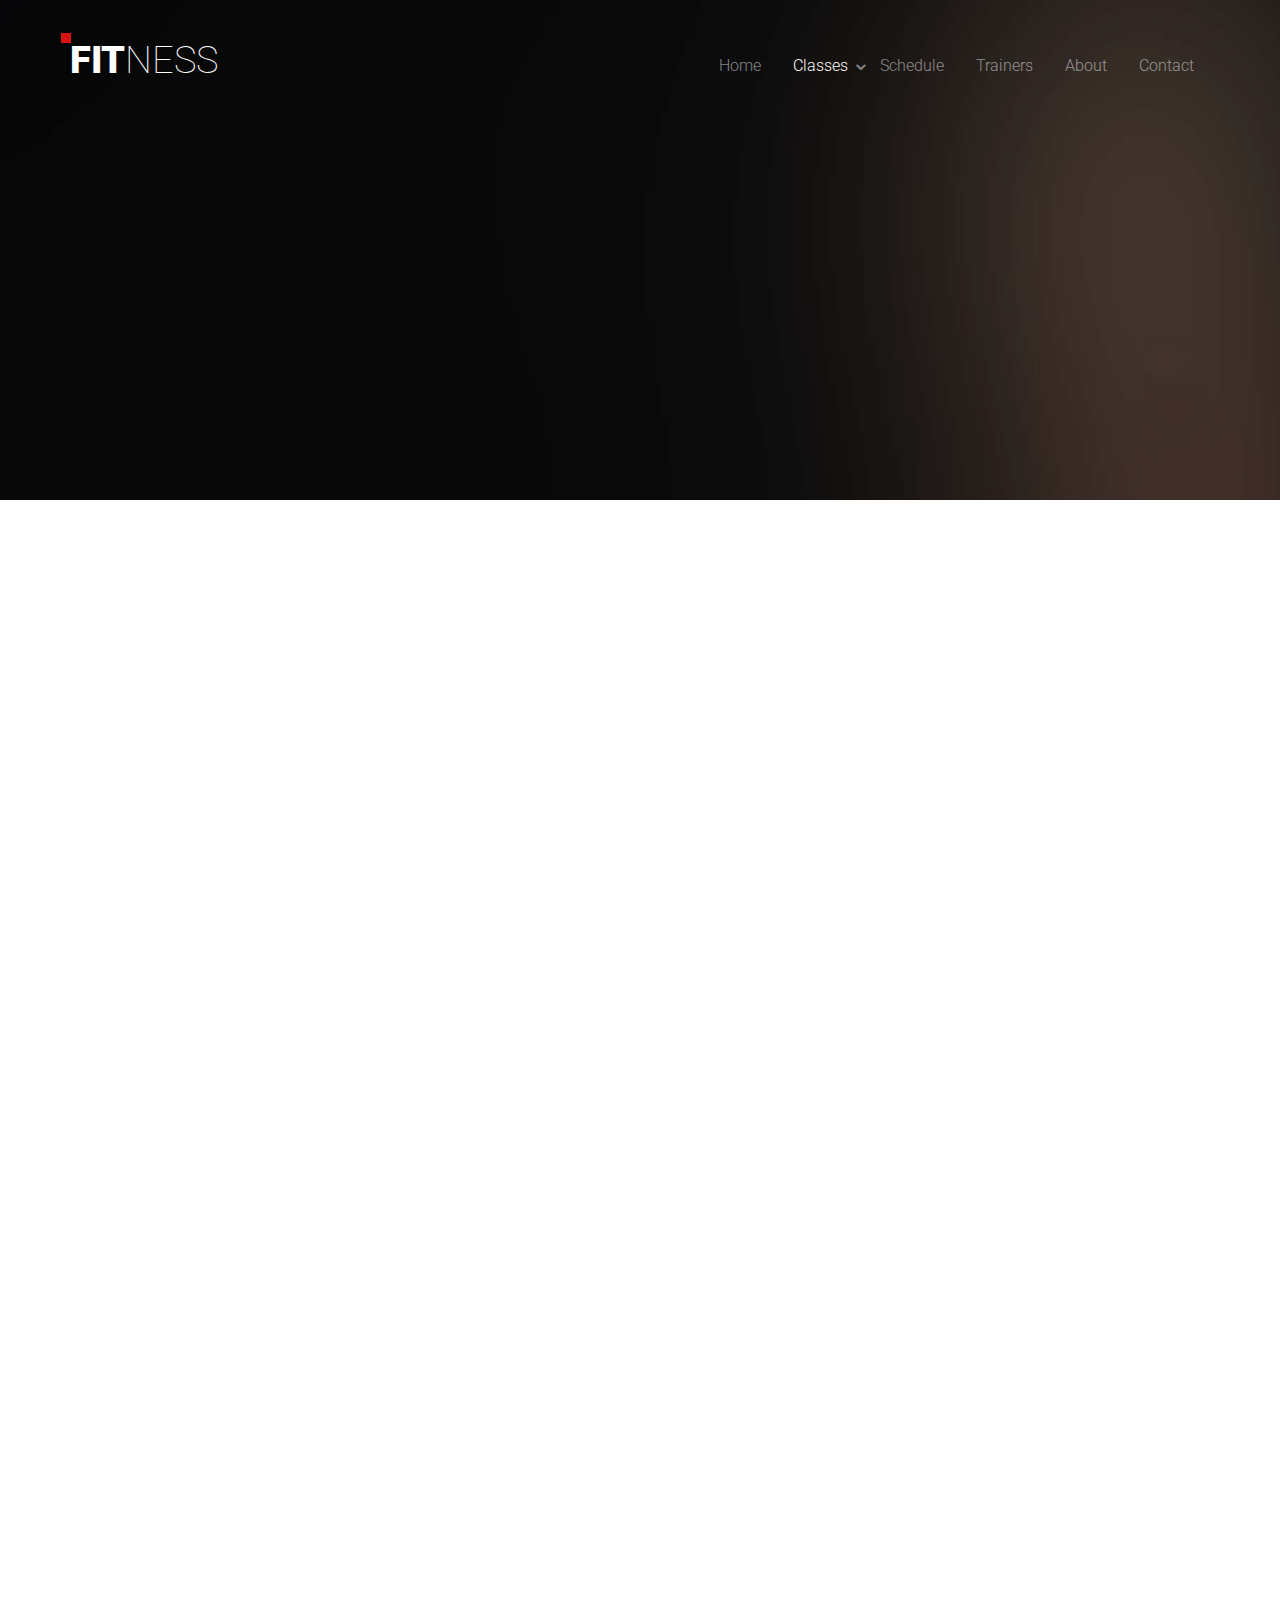
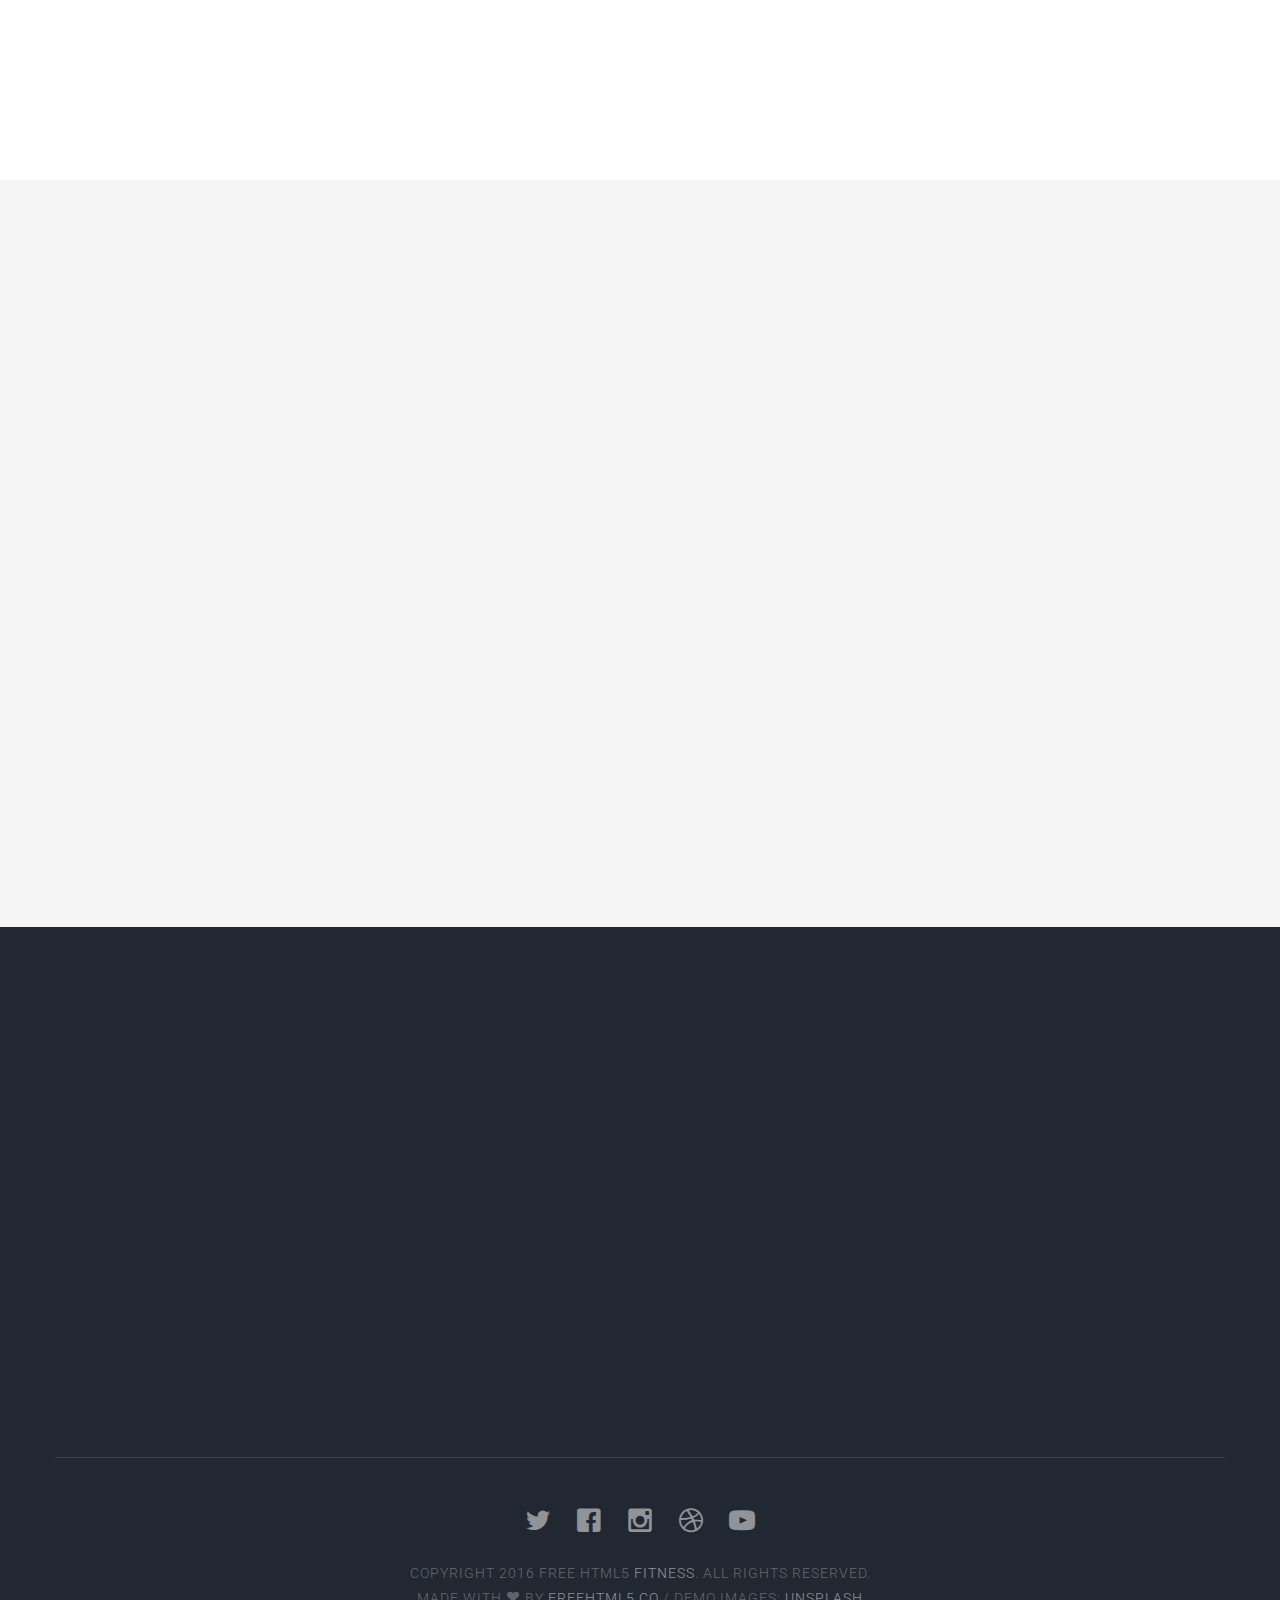
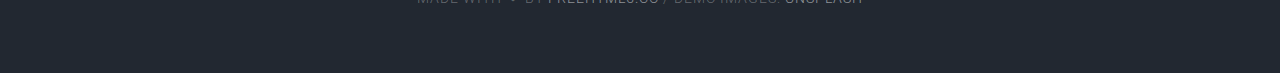
<file: classes.html>
<!DOCTYPE html>
<!--[if lt IE 7]>      <html class="no-js lt-ie9 lt-ie8 lt-ie7"> <![endif]-->
<!--[if IE 7]>         <html class="no-js lt-ie9 lt-ie8"> <![endif]-->
<!--[if IE 8]>         <html class="no-js lt-ie9"> <![endif]-->
<!--[if gt IE 8]><!--> <html class="no-js"> <!--<![endif]-->
	<head>
	<meta charset="utf-8">
	<meta http-equiv="X-UA-Compatible" content="IE=edge">
	<title>Fitness &mdash; 100% Free Fully Responsive HTML5 Template by FREEHTML5.co</title>
	<meta name="viewport" content="width=device-width, initial-scale=1">
	<meta name="description" content="Free HTML5 Template by FREEHTML5.CO" />
	<meta name="keywords" content="free html5, free template, free bootstrap, html5, css3, mobile first, responsive" />
	<meta name="author" content="FREEHTML5.CO" />

  <!-- 
	//////////////////////////////////////////////////////

	FREE HTML5 TEMPLATE 
	DESIGNED & DEVELOPED by FREEHTML5.CO
		
	Website: 		http://freehtml5.co/
	Email: 			info@freehtml5.co
	Twitter: 		http://twitter.com/fh5co
	Facebook: 		https://www.facebook.com/fh5co

	//////////////////////////////////////////////////////
	 -->

  	<!-- Facebook and Twitter integration -->
	<meta property="og:title" content=""/>
	<meta property="og:image" content=""/>
	<meta property="og:url" content=""/>
	<meta property="og:site_name" content=""/>
	<meta property="og:description" content=""/>
	<meta name="twitter:title" content="" />
	<meta name="twitter:image" content="" />
	<meta name="twitter:url" content="" />
	<meta name="twitter:card" content="" />

	<!-- Place favicon.ico and apple-touch-icon.png in the root directory -->
	<link rel="shortcut icon" href="favicon.ico">

	<link href='https://fonts.googleapis.com/css?family=Roboto:400,100,300,700,900' rel='stylesheet' type='text/css'>
	
	<!-- Animate.css -->
	<link rel="stylesheet" href="css/animate.css">
	<!-- Icomoon Icon Fonts-->
	<link rel="stylesheet" href="css/icomoon.css">
	<!-- Bootstrap  -->
	<link rel="stylesheet" href="css/bootstrap.css">
	<!-- Superfish -->
	<link rel="stylesheet" href="css/superfish.css">

	<link rel="stylesheet" href="css/style.css">


	<!-- Modernizr JS -->
	<script src="js/modernizr-2.6.2.min.js"></script>
	<!-- FOR IE9 below -->
	<!--[if lt IE 9]>
	<script src="js/respond.min.js"></script>
	<![endif]-->

	</head>
	<body>
		<div id="fh5co-wrapper">
		<div id="fh5co-page">
		<div id="fh5co-header">
			<header id="fh5co-header-section">
				<div class="container">
					<div class="nav-header">
						<a href="#" class="js-fh5co-nav-toggle fh5co-nav-toggle"><i></i></a>
						<h1 id="fh5co-logo"><a href="index.html">Fit<span>ness</span></a></h1>
						<!-- START #fh5co-menu-wrap -->
						<nav id="fh5co-menu-wrap" role="navigation">
							<ul class="sf-menu" id="fh5co-primary-menu">
								<li>
									<a href="index.html">Home</a>
								</li>
								<li class="active">
									<a href="classes.html" class="fh5co-sub-ddown">Classes</a>
									 <ul class="fh5co-sub-menu">
									 	<li><a href="left-sidebar.html">Web Development</a></li>
									 	<li><a href="right-sidebar.html">Branding &amp; Identity</a></li>
										<li>
											<a href="#" class="fh5co-sub-ddown">Free HTML5</a>
											<ul class="fh5co-sub-menu">
												<li><a href="http://freehtml5.co/preview/?item=build-free-html5-bootstrap-template" target="_blank">Build</a></li>
												<li><a href="http://freehtml5.co/preview/?item=work-free-html5-template-bootstrap" target="_blank">Work</a></li>
												<li><a href="http://freehtml5.co/preview/?item=light-free-html5-template-bootstrap" target="_blank">Light</a></li>
												<li><a href="http://freehtml5.co/preview/?item=relic-free-html5-template-using-bootstrap" target="_blank">Relic</a></li>
												<li><a href="http://freehtml5.co/preview/?item=display-free-html5-template-using-bootstrap" target="_blank">Display</a></li>
												<li><a href="http://freehtml5.co/preview/?item=sprint-free-html5-template-bootstrap" target="_blank">Sprint</a></li>
											</ul>
										</li>
										<li><a href="#">UI Animation</a></li>
										<li><a href="#">Copywriting</a></li>
										<li><a href="#">Photography</a></li>
										<li><a href="app.html">App v0.1</a></li> 
									</ul>
								</li>
							
								<li>
									<a href="schedule.html">Schedule</a>
								</li>
								<li><a href="trainer.html">Trainers</a></li>
								<li><a href="about.html">About</a></li>
								<li><a href="contact.html">Contact</a></li>
							</ul>
						</nav>
					</div>
				</div>
			</header>		
		</div>
		<!-- end:fh5co-header -->
		<div class="fh5co-parallax" style="background-image: url(images/home-image-2.jpg);" data-stellar-background-ratio="0.5">
			<div class="overlay"></div>
			<div class="container">
				<div class="row">
					<div class="col-md-8 col-md-offset-2 col-sm-12 col-sm-offset-0 col-xs-12 col-xs-offset-0 text-center fh5co-table">
						<div class="fh5co-intro fh5co-table-cell animate-box">
							<h1 class="text-center">Classes</h1>
							<p>Made with love by the fine folks at <a href="http://freehtml5.co">FreeHTML5.co</a></p>
						</div>
					</div>
				</div>
			</div>
		</div><!-- end: fh5co-parallax -->
		<!-- end:fh5co-hero -->
		<div id="fh5co-programs-section">
			<div class="container">
				<div class="row">
					<div class="col-md-8 col-md-offset-2">
						<div class="heading-section text-center animate-box">
							<h2>Our Programs</h2>
							<p>Separated they live in Bookmarksgrove right at the coast of the Semantics, a large language ocean.</p>
						</div>
					</div>
				</div>
				<div class="row text-center">
					<div class="col-md-4 col-sm-6">
						<div class="program animate-box">
							<img src="images/fit-dumbell.svg" alt="Cycling">
							<h3>Body Combat</h3>
							<p>Far far away, behind the word mountains, far from the countries Vokalia and Consonantia, there live the blind texts. </p>
							<span><a href="#" class="btn btn-default">Join Now</a></span>
						</div>
					</div>
					<div class="col-md-4 col-sm-6">
						<div class="program animate-box">
							<img src="images/fit-yoga.svg" alt="">
							<h3>Yoga Programs</h3>
							<p>Far far away, behind the word mountains, far from the countries Vokalia and Consonantia, there live the blind texts. </p>
							<span><a href="#" class="btn btn-default">Join Now</a></span>
						</div>
					</div>
					<div class="col-md-4 col-sm-6">
						<div class="program animate-box">
							<img src="images/fit-cycling.svg" alt="">
							<h3>Cycling Program</h3>
							<p>Far far away, behind the word mountains, far from the countries Vokalia and Consonantia, there live the blind texts. </p>
							<span><a href="#" class="btn btn-default">Join Now</a></span>
						</div>
					</div>
					<div class="col-md-4 col-sm-6">
						<div class="program animate-box">
							<img src="images/fit-boxing.svg" alt="Cycling">
							<h3>Boxing Fitness</h3>
							<p>Far far away, behind the word mountains, far from the countries Vokalia and Consonantia, there live the blind texts. </p>
							<span><a href="#" class="btn btn-default">Join Now</a></span>
						</div>
					</div>
					<div class="col-md-4 col-sm-6">
						<div class="program animate-box">
							<img src="images/fit-swimming.svg" alt="">
							<h3>Swimming Program</h3>
							<p>Far far away, behind the word mountains, far from the countries Vokalia and Consonantia, there live the blind texts. </p>
							<span><a href="#" class="btn btn-default">Join Now</a></span>
						</div>
					</div>
					<div class="col-md-4 col-sm-6">
						<div class="program animate-box">
							<img src="images/fit-massage.svg" alt="">
							<h3>Massage</h3>
							<p>Far far away, behind the word mountains, far from the countries Vokalia and Consonantia, there live the blind texts. </p>
							<span><a href="#" class="btn btn-default">Join Now</a></span>
						</div>
					</div>
				</div>
			</div>
		</div>
		<div id="fh5co-schedule-section" class="fh5co-lightgray-section">
			<div class="container">
				<div class="row">
					<div class="col-md-8 col-md-offset-2">
						<div class="heading-section text-center animate-box">
							<h2>Class Schedule</h2>
							<p>Separated they live in Bookmarksgrove right at the coast of the Semantics, a large language ocean.</p>
						</div>
					</div>
				</div>
				<div class="row animate-box">
					<div class="col-md-10 col-md-offset-1 text-center">
						<ul class="schedule">
							<li><a href="#" class="active" data-sched="sunday">Sunday</a></li>
							<li><a href="#" data-sched="monday">Monday</a></li>
							<li><a href="#" data-sched="tuesday">Tuesday</a></li>
							<li><a href="#" data-sched="wednesday">Wednesday</a></li>
							<li><a href="#" data-sched="thursday">Thursday</a></li>
							<li><a href="#" data-sched="monday">Monday</a></li>
							<li><a href="#" data-sched="saturday">Saturday</a></li>
						</ul>
					</div>
					<div class="row text-center">

						<div class="col-md-12 schedule-container">

							<div class="schedule-content active" data-day="sunday">
								<div class="col-md-3 col-sm-6">
									<div class="program program-schedule">
										<img src="images/fit-dumbell.svg" alt="Cycling">
										<small>06AM-7AM</small>
										<h3>Body Building</h3>
										<span>John Doe</span>
									</div>
								</div>
								<div class="col-md-3 col-sm-6">
									<div class="program program-schedule">
										<img src="images/fit-yoga.svg" alt="">
										<small>06AM-7AM</small>
										<h3>Yoga Programs</h3>
										<span>James Smith</span>
									</div>
								</div>
								<div class="col-md-3 col-sm-6">
									<div class="program program-schedule">
										<img src="images/fit-cycling.svg" alt="">
										<small>06AM-7AM</small>
										<h3>Cycling Program</h3>
										<span>Rita Doe</span>
									</div>
								</div>
								<div class="col-md-3 col-sm-6">
									<div class="program program-schedule">
										<img src="images/fit-boxing.svg" alt="Cycling">
										<small>06AM-7AM</small>
										<h3>Boxing Fitness</h3>
										<span>John Dose</span>
									</div>
								</div>
							</div>
							<!-- END sched-content -->

							<div class="schedule-content" data-day="monday">
								<div class="col-md-3 col-sm-6">
									<div class="program program-schedule">
										<img src="images/fit-yoga.svg" alt="">
										<small>06AM-7AM</small>
										<h3>Yoga Programs</h3>
										<span>James Smith</span>
									</div>
								</div>
								<div class="col-md-3 col-sm-6">
									<div class="program program-schedule">
										<img src="images/fit-dumbell.svg" alt="Cycling">
										<small>06AM-7AM</small>
										<h3>Body Building</h3>
										<span>John Doe</span>
									</div>
								</div>
								<div class="col-md-3 col-sm-6">
									<div class="program program-schedule">
										<img src="images/fit-boxing.svg" alt="Cycling">
										<small>06AM-7AM</small>
										<h3>Boxing Fitness</h3>
										<span>John Dose</span>
									</div>
								</div>
								<div class="col-md-3 col-sm-6">
									<div class="program program-schedule">
										<img src="images/fit-cycling.svg" alt="">
										<small>06AM-7AM</small>
										<h3>Cycling Program</h3>
										<span>Rita Doe</span>
									</div>
								</div>
								
							</div>
							<!-- END sched-content -->

							<div class="schedule-content" data-day="tuesday">
								<div class="col-md-3 col-sm-6">
									<div class="program program-schedule">
										<img src="images/fit-dumbell.svg" alt="Cycling">
										<small>06AM-7AM</small>
										<h3>Body Building</h3>
										<span>John Doe</span>
									</div>
								</div>
								<div class="col-md-3 col-sm-6">
									<div class="program program-schedule">
										<img src="images/fit-yoga.svg" alt="">
										<small>06AM-7AM</small>
										<h3>Yoga Programs</h3>
										<span>James Smith</span>
									</div>
								</div>
								<div class="col-md-3 col-sm-6">
									<div class="program program-schedule">
										<img src="images/fit-cycling.svg" alt="">
										<small>06AM-7AM</small>
										<h3>Cycling Program</h3>
										<span>Rita Doe</span>
									</div>
								</div>
								<div class="col-md-3 col-sm-6">
									<div class="program program-schedule">
										<img src="images/fit-boxing.svg" alt="Cycling">
										<small>06AM-7AM</small>
										<h3>Boxing Fitness</h3>
										<span>John Dose</span>
									</div>
								</div>
							</div>
							<!-- END sched-content -->

							<div class="schedule-content" data-day="wednesday">
								<div class="col-md-3 col-sm-6">
									<div class="program program-schedule">
										<img src="images/fit-yoga.svg" alt="">
										<small>06AM-7AM</small>
										<h3>Yoga Programs</h3>
										<span>James Smith</span>
									</div>
								</div>
								<div class="col-md-3 col-sm-6">
									<div class="program program-schedule">
										<img src="images/fit-dumbell.svg" alt="Cycling">
										<small>06AM-7AM</small>
										<h3>Body Building</h3>
										<span>John Doe</span>
									</div>
								</div>
								<div class="col-md-3 col-sm-6">
									<div class="program program-schedule">
										<img src="images/fit-boxing.svg" alt="Cycling">
										<small>06AM-7AM</small>
										<h3>Boxing Fitness</h3>
										<span>John Dose</span>
									</div>
								</div>
								<div class="col-md-3 col-sm-6">
									<div class="program program-schedule">
										<img src="images/fit-cycling.svg" alt="">
										<small>06AM-7AM</small>
										<h3>Cycling Program</h3>
										<span>Rita Doe</span>
									</div>
								</div>
							</div>
							<!-- END sched-content -->

							<div class="schedule-content" data-day="thursday">
								<div class="col-md-3 col-sm-6">
									<div class="program program-schedule">
										<img src="images/fit-dumbell.svg" alt="Cycling">
										<small>06AM-7AM</small>
										<h3>Body Building</h3>
										<span>John Doe</span>
									</div>
								</div>
								<div class="col-md-3 col-sm-6">
									<div class="program program-schedule">
										<img src="images/fit-yoga.svg" alt="">
										<small>06AM-7AM</small>
										<h3>Yoga Programs</h3>
										<span>James Smith</span>
									</div>
								</div>
								<div class="col-md-3 col-sm-6">
									<div class="program program-schedule">
										<img src="images/fit-cycling.svg" alt="">
										<small>06AM-7AM</small>
										<h3>Cycling Program</h3>
										<span>Rita Doe</span>
									</div>
								</div>
								<div class="col-md-3 col-sm-6">
									<div class="program program-schedule">
										<img src="images/fit-boxing.svg" alt="Cycling">
										<small>06AM-7AM</small>
										<h3>Boxing Fitness</h3>
										<span>John Dose</span>
									</div>
								</div>
							</div>
							<!-- END sched-content -->

							<div class="schedule-content" data-day="friday">
								<div class="col-md-3 col-sm-6">
									<div class="program program-schedule">
										<img src="images/fit-yoga.svg" alt="">
										<small>06AM-7AM</small>
										<h3>Yoga Programs</h3>
										<span>James Smith</span>
									</div>
								</div>
								<div class="col-md-3 col-sm-6">
									<div class="program program-schedule">
										<img src="images/fit-dumbell.svg" alt="Cycling">
										<small>06AM-7AM</small>
										<h3>Body Building</h3>
										<span>John Doe</span>
									</div>
								</div>
								<div class="col-md-3 col-sm-6">
									<div class="program program-schedule">
										<img src="images/fit-boxing.svg" alt="Cycling">
										<small>06AM-7AM</small>
										<h3>Boxing Fitness</h3>
										<span>John Dose</span>
									</div>
								</div>
								<div class="col-md-3 col-sm-6">
									<div class="program program-schedule">
										<img src="images/fit-cycling.svg" alt="">
										<small>06AM-7AM</small>
										<h3>Cycling Program</h3>
										<span>Rita Doe</span>
									</div>
								</div>
							</div>
							<!-- END sched-content -->

							<div class="schedule-content" data-day="saturday">
								<div class="col-md-3 col-sm-6">
									<div class="program program-schedule">
										<img src="images/fit-dumbell.svg" alt="Cycling">
										<small>06AM-7AM</small>
										<h3>Body Building</h3>
										<span>John Doe</span>
									</div>
								</div>
								<div class="col-md-3 col-sm-6">
									<div class="program program-schedule">
										<img src="images/fit-yoga.svg" alt="">
										<small>06AM-7AM</small>
										<h3>Yoga Programs</h3>
										<span>James Smith</span>
									</div>
								</div>
								<div class="col-md-3 col-sm-6">
									<div class="program program-schedule">
										<img src="images/fit-cycling.svg" alt="">
										<small>06AM-7AM</small>
										<h3>Cycling Program</h3>
										<span>Rita Doe</span>
									</div>
								</div>
								<div class="col-md-3 col-sm-6">
									<div class="program program-schedule">
										<img src="images/fit-boxing.svg" alt="Cycling">
										<small>06AM-7AM</small>
										<h3>Boxing Fitness</h3>
										<span>John Dose</span>
									</div>
								</div>
							</div>
							<!-- END sched-content -->
						</div>

						
					</div>
				</div>
			</div>
		</div>
		<footer>
			<div id="footer">
				<div class="container">
					<div class="row">
						<div class="col-md-4 animate-box">
							<h3 class="section-title">About Us</h3>
							<p>Far far away, behind the word mountains, far from the countries Vokalia and Consonantia, there live the blind texts. Separated they live in Bookmarksgrove right at the coast of the Semantics.</p>
						</div>

						<div class="col-md-4 animate-box">
							<h3 class="section-title">Our Address</h3>
							<ul class="contact-info">
								<li><i class="icon-map-marker"></i>198 West 21th Street, Suite 721 New York NY 10016</li>
								<li><i class="icon-phone"></i>+ 1235 2355 98</li>
								<li><i class="icon-envelope"></i><a href="#">info@yoursite.com</a></li>
								<li><i class="icon-globe2"></i><a href="#">www.yoursite.com</a></li>
							</ul>
						</div>
						<div class="col-md-4 animate-box">
							<h3 class="section-title">Drop us a line</h3>
							<form class="contact-form">
								<div class="form-group">
									<label for="name" class="sr-only">Name</label>
									<input type="name" class="form-control" id="name" placeholder="Name">
								</div>
								<div class="form-group">
									<label for="email" class="sr-only">Email</label>
									<input type="email" class="form-control" id="email" placeholder="Email">
								</div>
								<div class="form-group">
									<label for="message" class="sr-only">Message</label>
									<textarea class="form-control" id="message" rows="7" placeholder="Message"></textarea>
								</div>
								<div class="form-group">
									<input type="submit" id="btn-submit" class="btn btn-send-message btn-md" value="Send Message">
								</div>
							</form>
						</div>
					</div>
					<div class="row copy-right">
						<div class="col-md-6 col-md-offset-3 text-center">
							<p class="fh5co-social-icons">
								<a href="#"><i class="icon-twitter2"></i></a>
								<a href="#"><i class="icon-facebook2"></i></a>
								<a href="#"><i class="icon-instagram"></i></a>
								<a href="#"><i class="icon-dribbble2"></i></a>
								<a href="#"><i class="icon-youtube"></i></a>
							</p>
							<p>Copyright 2016 Free Html5 <a href="#">Fitness</a>. All Rights Reserved. <br>Made with <i class="icon-heart3"></i> by <a href="http://freehtml5.co/" target="_blank">Freehtml5.co</a> / Demo Images: <a href="https://unsplash.com/" target="_blank">Unsplash</a></p>
						</div>
					</div>
				</div>
			</div>
		</footer>
	

	</div>
	<!-- END fh5co-page -->

	</div>
	<!-- END fh5co-wrapper -->

	<!-- jQuery -->


	<script src="js/jquery.min.js"></script>
	<!-- jQuery Easing -->
	<script src="js/jquery.easing.1.3.js"></script>
	<!-- Bootstrap -->
	<script src="js/bootstrap.min.js"></script>
	<!-- Waypoints -->
	<script src="js/jquery.waypoints.min.js"></script>
	<!-- Stellar -->
	<script src="js/jquery.stellar.min.js"></script>
	<!-- Superfish -->
	<script src="js/hoverIntent.js"></script>
	<script src="js/superfish.js"></script>

	<!-- Main JS (Do not remove) -->
	<script src="js/main.js"></script>

	</body>
</html>
</file>
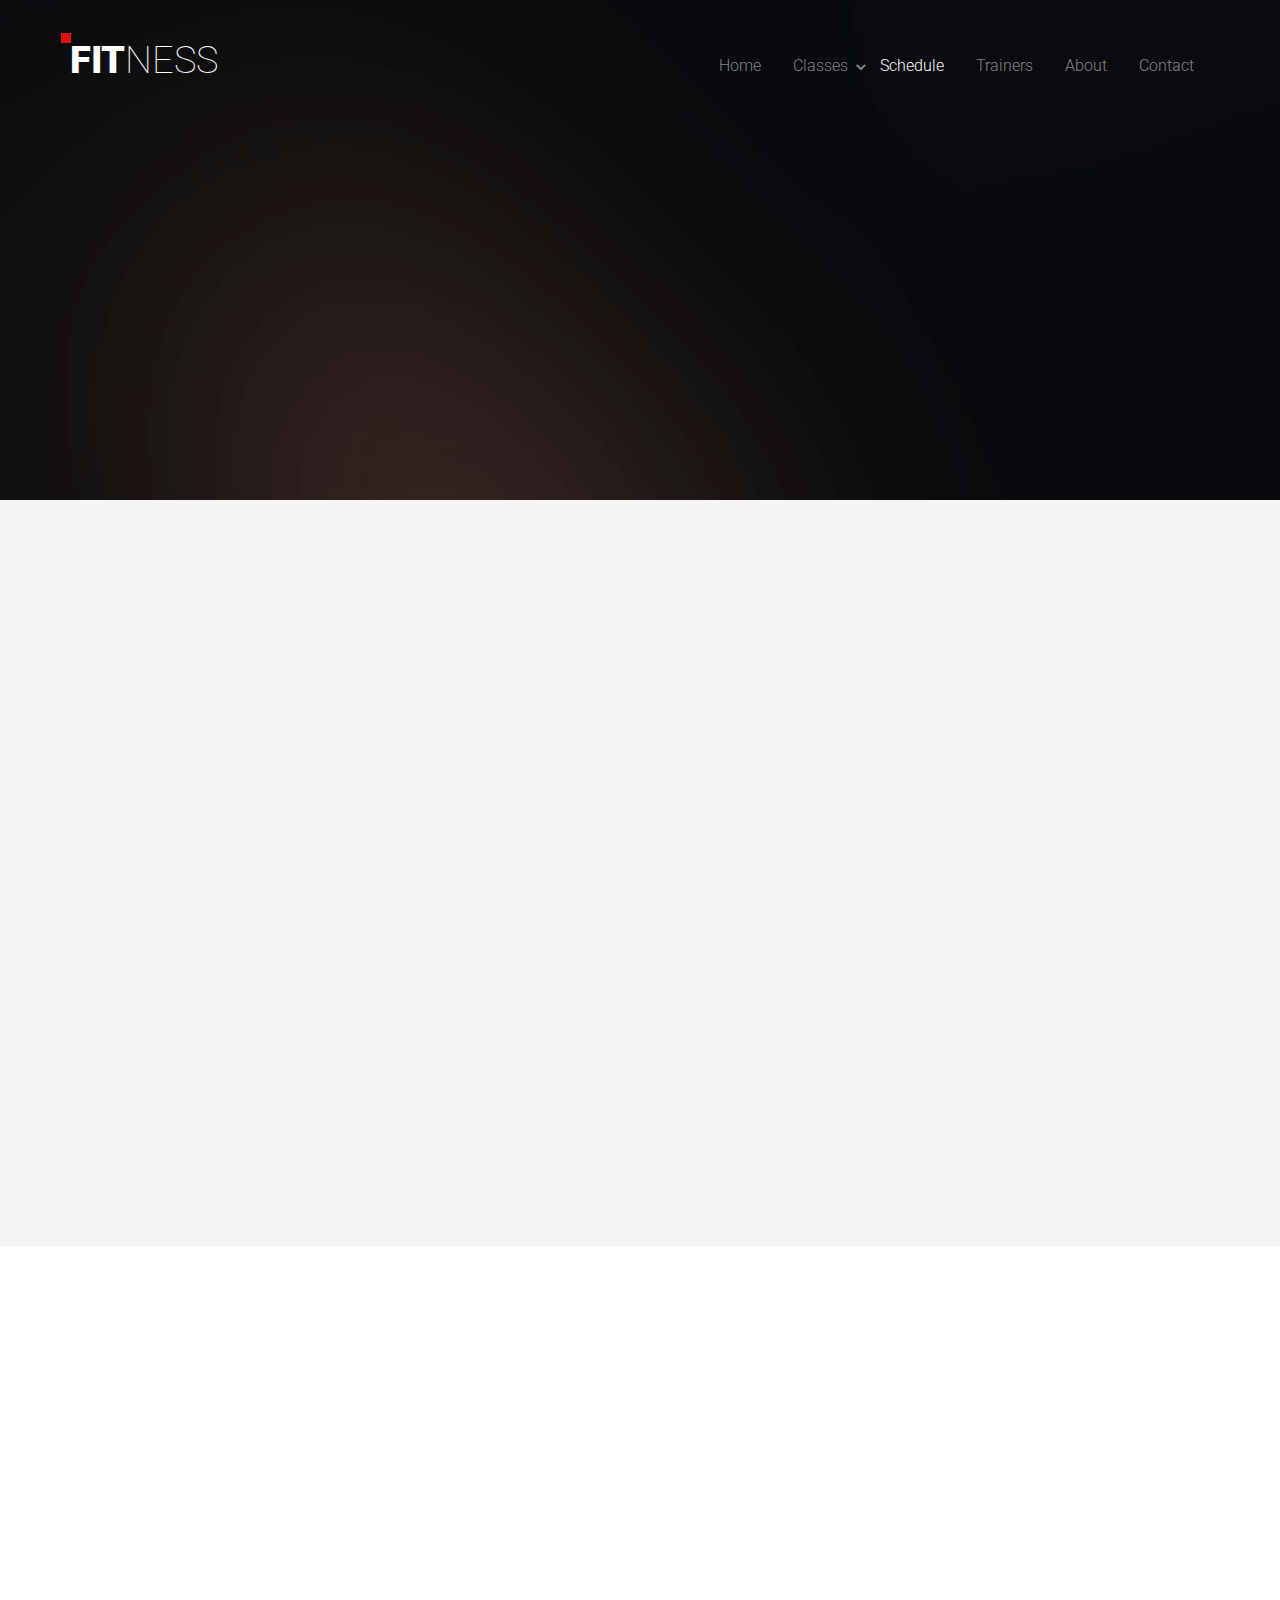
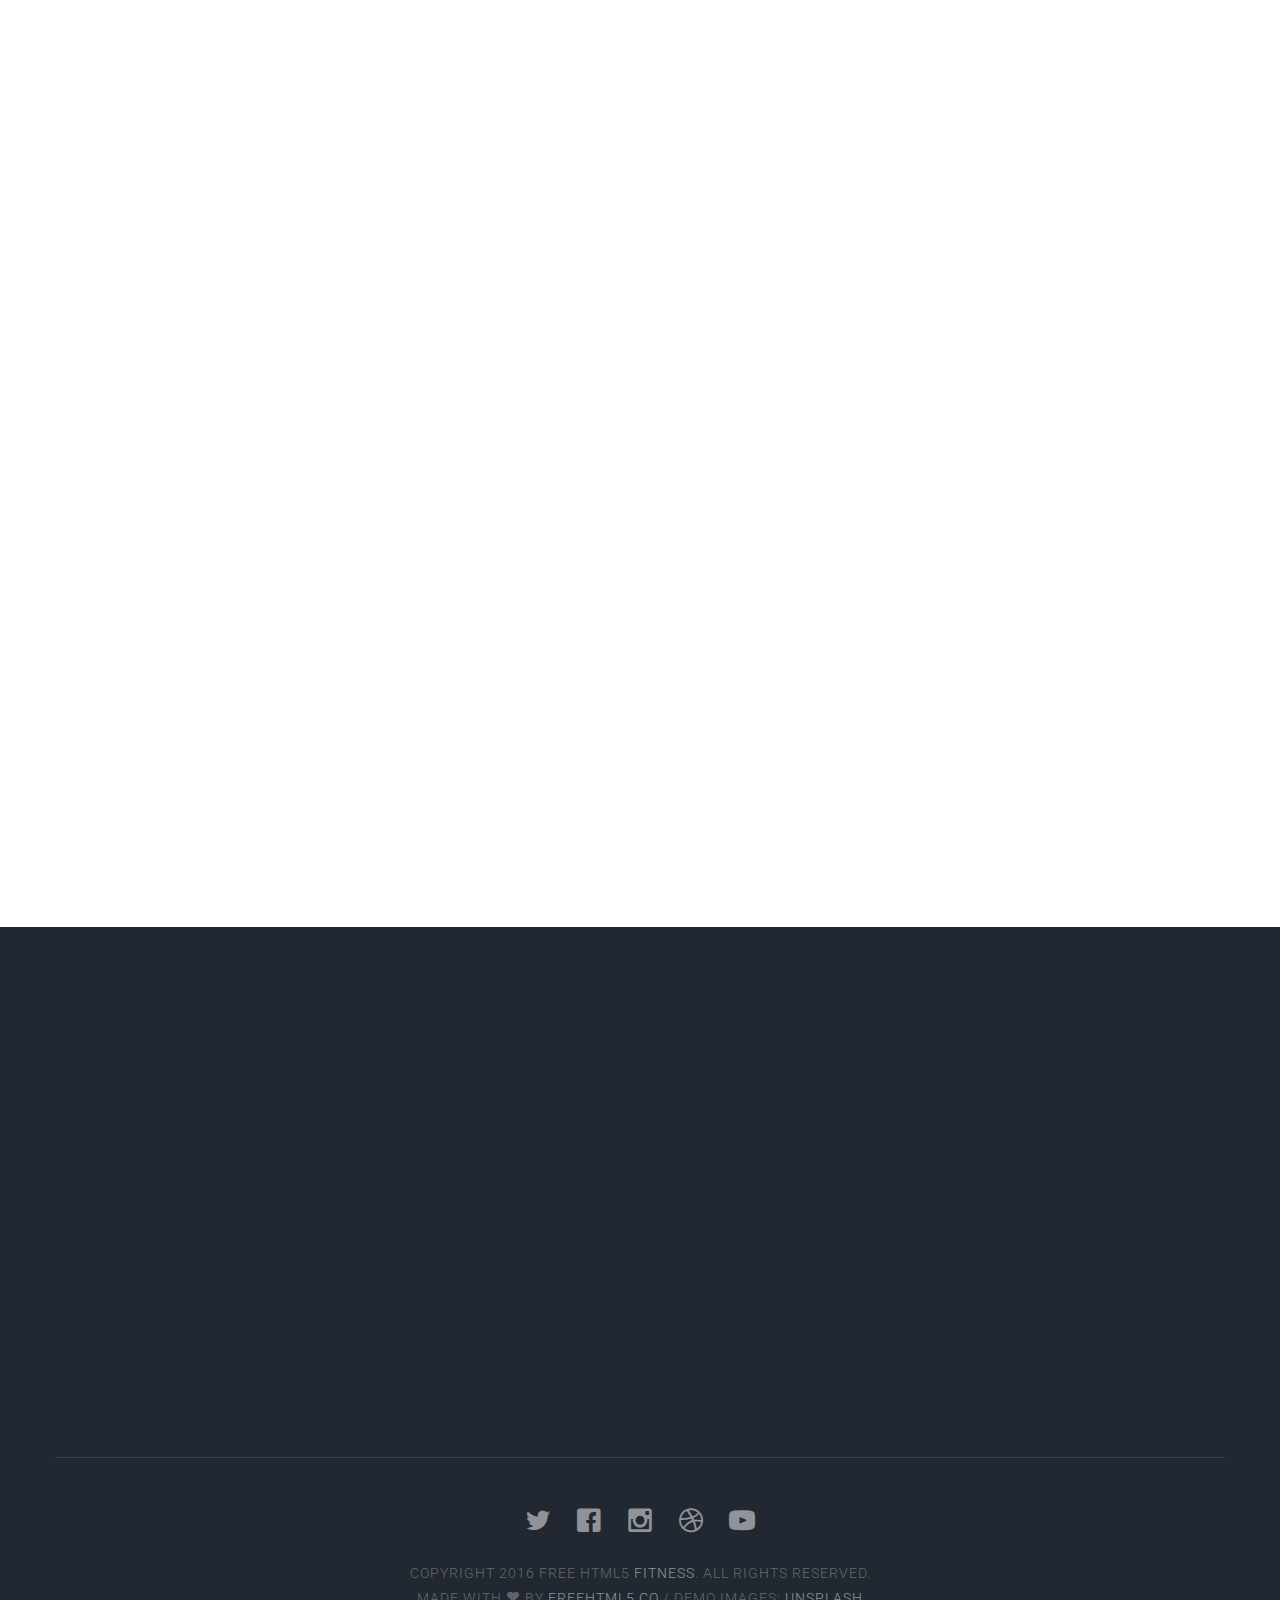
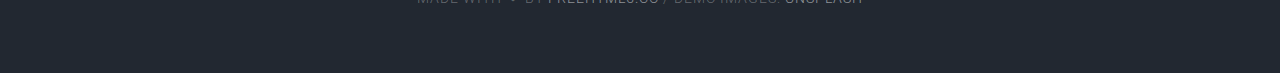
<file: schedule.html>
<!DOCTYPE html>
<!--[if lt IE 7]>      <html class="no-js lt-ie9 lt-ie8 lt-ie7"> <![endif]-->
<!--[if IE 7]>         <html class="no-js lt-ie9 lt-ie8"> <![endif]-->
<!--[if IE 8]>         <html class="no-js lt-ie9"> <![endif]-->
<!--[if gt IE 8]><!--> <html class="no-js"> <!--<![endif]-->
	<head>
	<meta charset="utf-8">
	<meta http-equiv="X-UA-Compatible" content="IE=edge">
	<title>Fitness &mdash; 100% Free Fully Responsive HTML5 Template by FREEHTML5.co</title>
	<meta name="viewport" content="width=device-width, initial-scale=1">
	<meta name="description" content="Free HTML5 Template by FREEHTML5.CO" />
	<meta name="keywords" content="free html5, free template, free bootstrap, html5, css3, mobile first, responsive" />
	<meta name="author" content="FREEHTML5.CO" />

  <!-- 
	//////////////////////////////////////////////////////

	FREE HTML5 TEMPLATE 
	DESIGNED & DEVELOPED by FREEHTML5.CO
		
	Website: 		http://freehtml5.co/
	Email: 			info@freehtml5.co
	Twitter: 		http://twitter.com/fh5co
	Facebook: 		https://www.facebook.com/fh5co

	//////////////////////////////////////////////////////
	 -->

  	<!-- Facebook and Twitter integration -->
	<meta property="og:title" content=""/>
	<meta property="og:image" content=""/>
	<meta property="og:url" content=""/>
	<meta property="og:site_name" content=""/>
	<meta property="og:description" content=""/>
	<meta name="twitter:title" content="" />
	<meta name="twitter:image" content="" />
	<meta name="twitter:url" content="" />
	<meta name="twitter:card" content="" />

	<!-- Place favicon.ico and apple-touch-icon.png in the root directory -->
	<link rel="shortcut icon" href="favicon.ico">

	<link href='https://fonts.googleapis.com/css?family=Roboto:400,100,300,700,900' rel='stylesheet' type='text/css'>
	
	<!-- Animate.css -->
	<link rel="stylesheet" href="css/animate.css">
	<!-- Icomoon Icon Fonts-->
	<link rel="stylesheet" href="css/icomoon.css">
	<!-- Bootstrap  -->
	<link rel="stylesheet" href="css/bootstrap.css">
	<!-- Superfish -->
	<link rel="stylesheet" href="css/superfish.css">

	<link rel="stylesheet" href="css/style.css">


	<!-- Modernizr JS -->
	<script src="js/modernizr-2.6.2.min.js"></script>
	<!-- FOR IE9 below -->
	<!--[if lt IE 9]>
	<script src="js/respond.min.js"></script>
	<![endif]-->

	</head>
	<body>
		<div id="fh5co-wrapper">
		<div id="fh5co-page">
		<div id="fh5co-header">
			<header id="fh5co-header-section">
				<div class="container">
					<div class="nav-header">
						<a href="#" class="js-fh5co-nav-toggle fh5co-nav-toggle"><i></i></a>
						<h1 id="fh5co-logo"><a href="index.html">Fit<span>ness</span></a></h1>
						<!-- START #fh5co-menu-wrap -->
						<nav id="fh5co-menu-wrap" role="navigation">
							<ul class="sf-menu" id="fh5co-primary-menu">
								<li>
									<a href="index.html">Home</a>
								</li>
								<li>
									<a href="classes.html" class="fh5co-sub-ddown">Classes</a>
									 <ul class="fh5co-sub-menu">
									 	<li><a href="left-sidebar.html">Web Development</a></li>
									 	<li><a href="right-sidebar.html">Branding &amp; Identity</a></li>
										<li>
											<a href="#" class="fh5co-sub-ddown">Free HTML5</a>
											<ul class="fh5co-sub-menu">
												<li><a href="http://freehtml5.co/preview/?item=build-free-html5-bootstrap-template" target="_blank">Build</a></li>
												<li><a href="http://freehtml5.co/preview/?item=work-free-html5-template-bootstrap" target="_blank">Work</a></li>
												<li><a href="http://freehtml5.co/preview/?item=light-free-html5-template-bootstrap" target="_blank">Light</a></li>
												<li><a href="http://freehtml5.co/preview/?item=relic-free-html5-template-using-bootstrap" target="_blank">Relic</a></li>
												<li><a href="http://freehtml5.co/preview/?item=display-free-html5-template-using-bootstrap" target="_blank">Display</a></li>
												<li><a href="http://freehtml5.co/preview/?item=sprint-free-html5-template-bootstrap" target="_blank">Sprint</a></li>
											</ul>
										</li>
										<li><a href="#">UI Animation</a></li>
										<li><a href="#">Copywriting</a></li>
										<li><a href="#">Photography</a></li> 
									</ul>
								</li>
								<li class="active">
									<a href="schedule.html">Schedule</a>
								</li>
								<li><a href="trainer.html">Trainers</a></li>
								<li><a href="about.html">About</a></li>
								<li><a href="contact.html">Contact</a></li>
							</ul>
						</nav>
					</div>
				</div>
			</header>		
		</div>
		<!-- end:fh5co-header -->
		<div class="fh5co-parallax" style="background-image: url(images/home-image-5.jpg);" data-stellar-background-ratio="0.5">
			<div class="overlay"></div>
			<div class="container">
				<div class="row">
					<div class="col-md-8 col-md-offset-2 col-sm-12 col-sm-offset-0 col-xs-12 col-xs-offset-0 text-center fh5co-table">
						<div class="fh5co-intro fh5co-table-cell animate-box">
							<h1 class="text-center">Schedule</h1>
							<p>Made with love by the fine folks at <a href="http://freehtml5.co">FreeHTML5.co</a></p>
						</div>
					</div>
				</div>
			</div>
		</div><!-- end: fh5co-parallax -->
		<!-- end:fh5co-hero -->
		<div id="fh5co-schedule-section" class="fh5co-lightgray-section">
			<div class="container">
				<div class="row">
					<div class="col-md-8 col-md-offset-2">
						<div class="heading-section text-center animate-box">
							<h2>Class Schedule</h2>
							<p>Separated they live in Bookmarksgrove right at the coast of the Semantics, a large language ocean.</p>
						</div>
					</div>
				</div>
				<div class="row animate-box">
					<div class="col-md-10 col-md-offset-1 text-center">
						<ul class="schedule">
							<li><a href="#" class="active" data-sched="sunday">Sunday</a></li>
							<li><a href="#" data-sched="monday">Monday</a></li>
							<li><a href="#" data-sched="tuesday">Tuesday</a></li>
							<li><a href="#" data-sched="wednesday">Wednesday</a></li>
							<li><a href="#" data-sched="thursday">Thursday</a></li>
							<li><a href="#" data-sched="monday">Monday</a></li>
							<li><a href="#" data-sched="saturday">Saturday</a></li>
						</ul>
					</div>
					<div class="row text-center">

						<div class="col-md-12 schedule-container">

							<div class="schedule-content active" data-day="sunday">
								<div class="col-md-3 col-sm-6">
									<div class="program program-schedule">
										<img src="images/fit-dumbell.svg" alt="Cycling">
										<small>06AM-7AM</small>
										<h3>Body Building</h3>
										<span>John Doe</span>
									</div>
								</div>
								<div class="col-md-3 col-sm-6">
									<div class="program program-schedule">
										<img src="images/fit-yoga.svg" alt="">
										<small>06AM-7AM</small>
										<h3>Yoga Programs</h3>
										<span>James Smith</span>
									</div>
								</div>
								<div class="col-md-3 col-sm-6">
									<div class="program program-schedule">
										<img src="images/fit-cycling.svg" alt="">
										<small>06AM-7AM</small>
										<h3>Cycling Program</h3>
										<span>Rita Doe</span>
									</div>
								</div>
								<div class="col-md-3 col-sm-6">
									<div class="program program-schedule">
										<img src="images/fit-boxing.svg" alt="Cycling">
										<small>06AM-7AM</small>
										<h3>Boxing Fitness</h3>
										<span>John Dose</span>
									</div>
								</div>
							</div>
							<!-- END sched-content -->

							<div class="schedule-content" data-day="monday">
								<div class="col-md-3 col-sm-6">
									<div class="program program-schedule">
										<img src="images/fit-yoga.svg" alt="">
										<small>06AM-7AM</small>
										<h3>Yoga Programs</h3>
										<span>James Smith</span>
									</div>
								</div>
								<div class="col-md-3 col-sm-6">
									<div class="program program-schedule">
										<img src="images/fit-dumbell.svg" alt="Cycling">
										<small>06AM-7AM</small>
										<h3>Body Building</h3>
										<span>John Doe</span>
									</div>
								</div>
								<div class="col-md-3 col-sm-6">
									<div class="program program-schedule">
										<img src="images/fit-boxing.svg" alt="Cycling">
										<small>06AM-7AM</small>
										<h3>Boxing Fitness</h3>
										<span>John Dose</span>
									</div>
								</div>
								<div class="col-md-3 col-sm-6">
									<div class="program program-schedule">
										<img src="images/fit-cycling.svg" alt="">
										<small>06AM-7AM</small>
										<h3>Cycling Program</h3>
										<span>Rita Doe</span>
									</div>
								</div>
								
							</div>
							<!-- END sched-content -->

							<div class="schedule-content" data-day="tuesday">
								<div class="col-md-3 col-sm-6">
									<div class="program program-schedule">
										<img src="images/fit-dumbell.svg" alt="Cycling">
										<small>06AM-7AM</small>
										<h3>Body Building</h3>
										<span>John Doe</span>
									</div>
								</div>
								<div class="col-md-3 col-sm-6">
									<div class="program program-schedule">
										<img src="images/fit-yoga.svg" alt="">
										<small>06AM-7AM</small>
										<h3>Yoga Programs</h3>
										<span>James Smith</span>
									</div>
								</div>
								<div class="col-md-3 col-sm-6">
									<div class="program program-schedule">
										<img src="images/fit-cycling.svg" alt="">
										<small>06AM-7AM</small>
										<h3>Cycling Program</h3>
										<span>Rita Doe</span>
									</div>
								</div>
								<div class="col-md-3 col-sm-6">
									<div class="program program-schedule">
										<img src="images/fit-boxing.svg" alt="Cycling">
										<small>06AM-7AM</small>
										<h3>Boxing Fitness</h3>
										<span>John Dose</span>
									</div>
								</div>
							</div>
							<!-- END sched-content -->

							<div class="schedule-content" data-day="wednesday">
								<div class="col-md-3 col-sm-6">
									<div class="program program-schedule">
										<img src="images/fit-yoga.svg" alt="">
										<small>06AM-7AM</small>
										<h3>Yoga Programs</h3>
										<span>James Smith</span>
									</div>
								</div>
								<div class="col-md-3 col-sm-6">
									<div class="program program-schedule">
										<img src="images/fit-dumbell.svg" alt="Cycling">
										<small>06AM-7AM</small>
										<h3>Body Building</h3>
										<span>John Doe</span>
									</div>
								</div>
								<div class="col-md-3 col-sm-6">
									<div class="program program-schedule">
										<img src="images/fit-boxing.svg" alt="Cycling">
										<small>06AM-7AM</small>
										<h3>Boxing Fitness</h3>
										<span>John Dose</span>
									</div>
								</div>
								<div class="col-md-3 col-sm-6">
									<div class="program program-schedule">
										<img src="images/fit-cycling.svg" alt="">
										<small>06AM-7AM</small>
										<h3>Cycling Program</h3>
										<span>Rita Doe</span>
									</div>
								</div>
							</div>
							<!-- END sched-content -->

							<div class="schedule-content" data-day="thursday">
								<div class="col-md-3 col-sm-6">
									<div class="program program-schedule">
										<img src="images/fit-dumbell.svg" alt="Cycling">
										<small>06AM-7AM</small>
										<h3>Body Building</h3>
										<span>John Doe</span>
									</div>
								</div>
								<div class="col-md-3 col-sm-6">
									<div class="program program-schedule">
										<img src="images/fit-yoga.svg" alt="">
										<small>06AM-7AM</small>
										<h3>Yoga Programs</h3>
										<span>James Smith</span>
									</div>
								</div>
								<div class="col-md-3 col-sm-6">
									<div class="program program-schedule">
										<img src="images/fit-cycling.svg" alt="">
										<small>06AM-7AM</small>
										<h3>Cycling Program</h3>
										<span>Rita Doe</span>
									</div>
								</div>
								<div class="col-md-3 col-sm-6">
									<div class="program program-schedule">
										<img src="images/fit-boxing.svg" alt="Cycling">
										<small>06AM-7AM</small>
										<h3>Boxing Fitness</h3>
										<span>John Dose</span>
									</div>
								</div>
							</div>
							<!-- END sched-content -->

							<div class="schedule-content" data-day="friday">
								<div class="col-md-3 col-sm-6">
									<div class="program program-schedule">
										<img src="images/fit-yoga.svg" alt="">
										<small>06AM-7AM</small>
										<h3>Yoga Programs</h3>
										<span>James Smith</span>
									</div>
								</div>
								<div class="col-md-3 col-sm-6">
									<div class="program program-schedule">
										<img src="images/fit-dumbell.svg" alt="Cycling">
										<small>06AM-7AM</small>
										<h3>Body Building</h3>
										<span>John Doe</span>
									</div>
								</div>
								<div class="col-md-3 col-sm-6">
									<div class="program program-schedule">
										<img src="images/fit-boxing.svg" alt="Cycling">
										<small>06AM-7AM</small>
										<h3>Boxing Fitness</h3>
										<span>John Dose</span>
									</div>
								</div>
								<div class="col-md-3 col-sm-6">
									<div class="program program-schedule">
										<img src="images/fit-cycling.svg" alt="">
										<small>06AM-7AM</small>
										<h3>Cycling Program</h3>
										<span>Rita Doe</span>
									</div>
								</div>
							</div>
							<!-- END sched-content -->

							<div class="schedule-content" data-day="saturday">
								<div class="col-md-3 col-sm-6">
									<div class="program program-schedule">
										<img src="images/fit-dumbell.svg" alt="Cycling">
										<small>06AM-7AM</small>
										<h3>Body Building</h3>
										<span>John Doe</span>
									</div>
								</div>
								<div class="col-md-3 col-sm-6">
									<div class="program program-schedule">
										<img src="images/fit-yoga.svg" alt="">
										<small>06AM-7AM</small>
										<h3>Yoga Programs</h3>
										<span>James Smith</span>
									</div>
								</div>
								<div class="col-md-3 col-sm-6">
									<div class="program program-schedule">
										<img src="images/fit-cycling.svg" alt="">
										<small>06AM-7AM</small>
										<h3>Cycling Program</h3>
										<span>Rita Doe</span>
									</div>
								</div>
								<div class="col-md-3 col-sm-6">
									<div class="program program-schedule">
										<img src="images/fit-boxing.svg" alt="Cycling">
										<small>06AM-7AM</small>
										<h3>Boxing Fitness</h3>
										<span>John Dose</span>
									</div>
								</div>
							</div>
							<!-- END sched-content -->
						</div>

						
					</div>
				</div>
			</div>
		</div>
		<div id="fh5co-programs-section">
			<div class="container">
				<div class="row">
					<div class="col-md-8 col-md-offset-2">
						<div class="heading-section text-center animate-box">
							<h2>Our Programs</h2>
							<p>Separated they live in Bookmarksgrove right at the coast of the Semantics, a large language ocean.</p>
						</div>
					</div>
				</div>
				<div class="row text-center">
					<div class="col-md-4 col-sm-6">
						<div class="program animate-box">
							<img src="images/fit-dumbell.svg" alt="Cycling">
							<h3>Body Combat</h3>
							<p>Far far away, behind the word mountains, far from the countries Vokalia and Consonantia, there live the blind texts. </p>
							<span><a href="#" class="btn btn-default">Join Now</a></span>
						</div>
					</div>
					<div class="col-md-4 col-sm-6">
						<div class="program animate-box">
							<img src="images/fit-yoga.svg" alt="">
							<h3>Yoga Programs</h3>
							<p>Far far away, behind the word mountains, far from the countries Vokalia and Consonantia, there live the blind texts. </p>
							<span><a href="#" class="btn btn-default">Join Now</a></span>
						</div>
					</div>
					<div class="col-md-4 col-sm-6">
						<div class="program animate-box">
							<img src="images/fit-cycling.svg" alt="">
							<h3>Cycling Program</h3>
							<p>Far far away, behind the word mountains, far from the countries Vokalia and Consonantia, there live the blind texts. </p>
							<span><a href="#" class="btn btn-default">Join Now</a></span>
						</div>
					</div>
					<div class="col-md-4 col-sm-6">
						<div class="program animate-box">
							<img src="images/fit-boxing.svg" alt="Cycling">
							<h3>Boxing Fitness</h3>
							<p>Far far away, behind the word mountains, far from the countries Vokalia and Consonantia, there live the blind texts. </p>
							<span><a href="#" class="btn btn-default">Join Now</a></span>
						</div>
					</div>
					<div class="col-md-4 col-sm-6">
						<div class="program animate-box">
							<img src="images/fit-swimming.svg" alt="">
							<h3>Swimming Program</h3>
							<p>Far far away, behind the word mountains, far from the countries Vokalia and Consonantia, there live the blind texts. </p>
							<span><a href="#" class="btn btn-default">Join Now</a></span>
						</div>
					</div>
					<div class="col-md-4 col-sm-6">
						<div class="program animate-box">
							<img src="images/fit-massage.svg" alt="">
							<h3>Massage</h3>
							<p>Far far away, behind the word mountains, far from the countries Vokalia and Consonantia, there live the blind texts. </p>
							<span><a href="#" class="btn btn-default">Join Now</a></span>
						</div>
					</div>

				</div>
			</div>
		</div>
		<footer>
			<div id="footer">
				<div class="container">
					<div class="row">
						<div class="col-md-4 animate-box">
							<h3 class="section-title">About Us</h3>
							<p>Far far away, behind the word mountains, far from the countries Vokalia and Consonantia, there live the blind texts. Separated they live in Bookmarksgrove right at the coast of the Semantics.</p>
						</div>

						<div class="col-md-4 animate-box">
							<h3 class="section-title">Our Address</h3>
							<ul class="contact-info">
								<li><i class="icon-map-marker"></i>198 West 21th Street, Suite 721 New York NY 10016</li>
								<li><i class="icon-phone"></i>+ 1235 2355 98</li>
								<li><i class="icon-envelope"></i><a href="#">info@yoursite.com</a></li>
								<li><i class="icon-globe2"></i><a href="#">www.yoursite.com</a></li>
							</ul>
						</div>
						<div class="col-md-4 animate-box">
							<h3 class="section-title">Drop us a line</h3>
							<form class="contact-form">
								<div class="form-group">
									<label for="name" class="sr-only">Name</label>
									<input type="name" class="form-control" id="name" placeholder="Name">
								</div>
								<div class="form-group">
									<label for="email" class="sr-only">Email</label>
									<input type="email" class="form-control" id="email" placeholder="Email">
								</div>
								<div class="form-group">
									<label for="message" class="sr-only">Message</label>
									<textarea class="form-control" id="message" rows="7" placeholder="Message"></textarea>
								</div>
								<div class="form-group">
									<input type="submit" id="btn-submit" class="btn btn-send-message btn-md" value="Send Message">
								</div>
							</form>
						</div>
					</div>
					<div class="row copy-right">
						<div class="col-md-6 col-md-offset-3 text-center">
							<p class="fh5co-social-icons">
								<a href="#"><i class="icon-twitter2"></i></a>
								<a href="#"><i class="icon-facebook2"></i></a>
								<a href="#"><i class="icon-instagram"></i></a>
								<a href="#"><i class="icon-dribbble2"></i></a>
								<a href="#"><i class="icon-youtube"></i></a>
							</p>
							<p>Copyright 2016 Free Html5 <a href="#">Fitness</a>. All Rights Reserved. <br>Made with <i class="icon-heart3"></i> by <a href="http://freehtml5.co/" target="_blank">Freehtml5.co</a> / Demo Images: <a href="https://unsplash.com/" target="_blank">Unsplash</a></p>
						</div>
					</div>
				</div>
			</div>
		</footer>
	

	</div>
	<!-- END fh5co-page -->

	</div>
	<!-- END fh5co-wrapper -->

	<!-- jQuery -->


	<script src="js/jquery.min.js"></script>
	<!-- jQuery Easing -->
	<script src="js/jquery.easing.1.3.js"></script>
	<!-- Bootstrap -->
	<script src="js/bootstrap.min.js"></script>
	<!-- Waypoints -->
	<script src="js/jquery.waypoints.min.js"></script>
	<!-- Stellar -->
	<script src="js/jquery.stellar.min.js"></script>
	<!-- Superfish -->
	<script src="js/hoverIntent.js"></script>
	<script src="js/superfish.js"></script>

	<!-- Main JS (Do not remove) -->
	<script src="js/main.js"></script>

	</body>
</html>
</file>
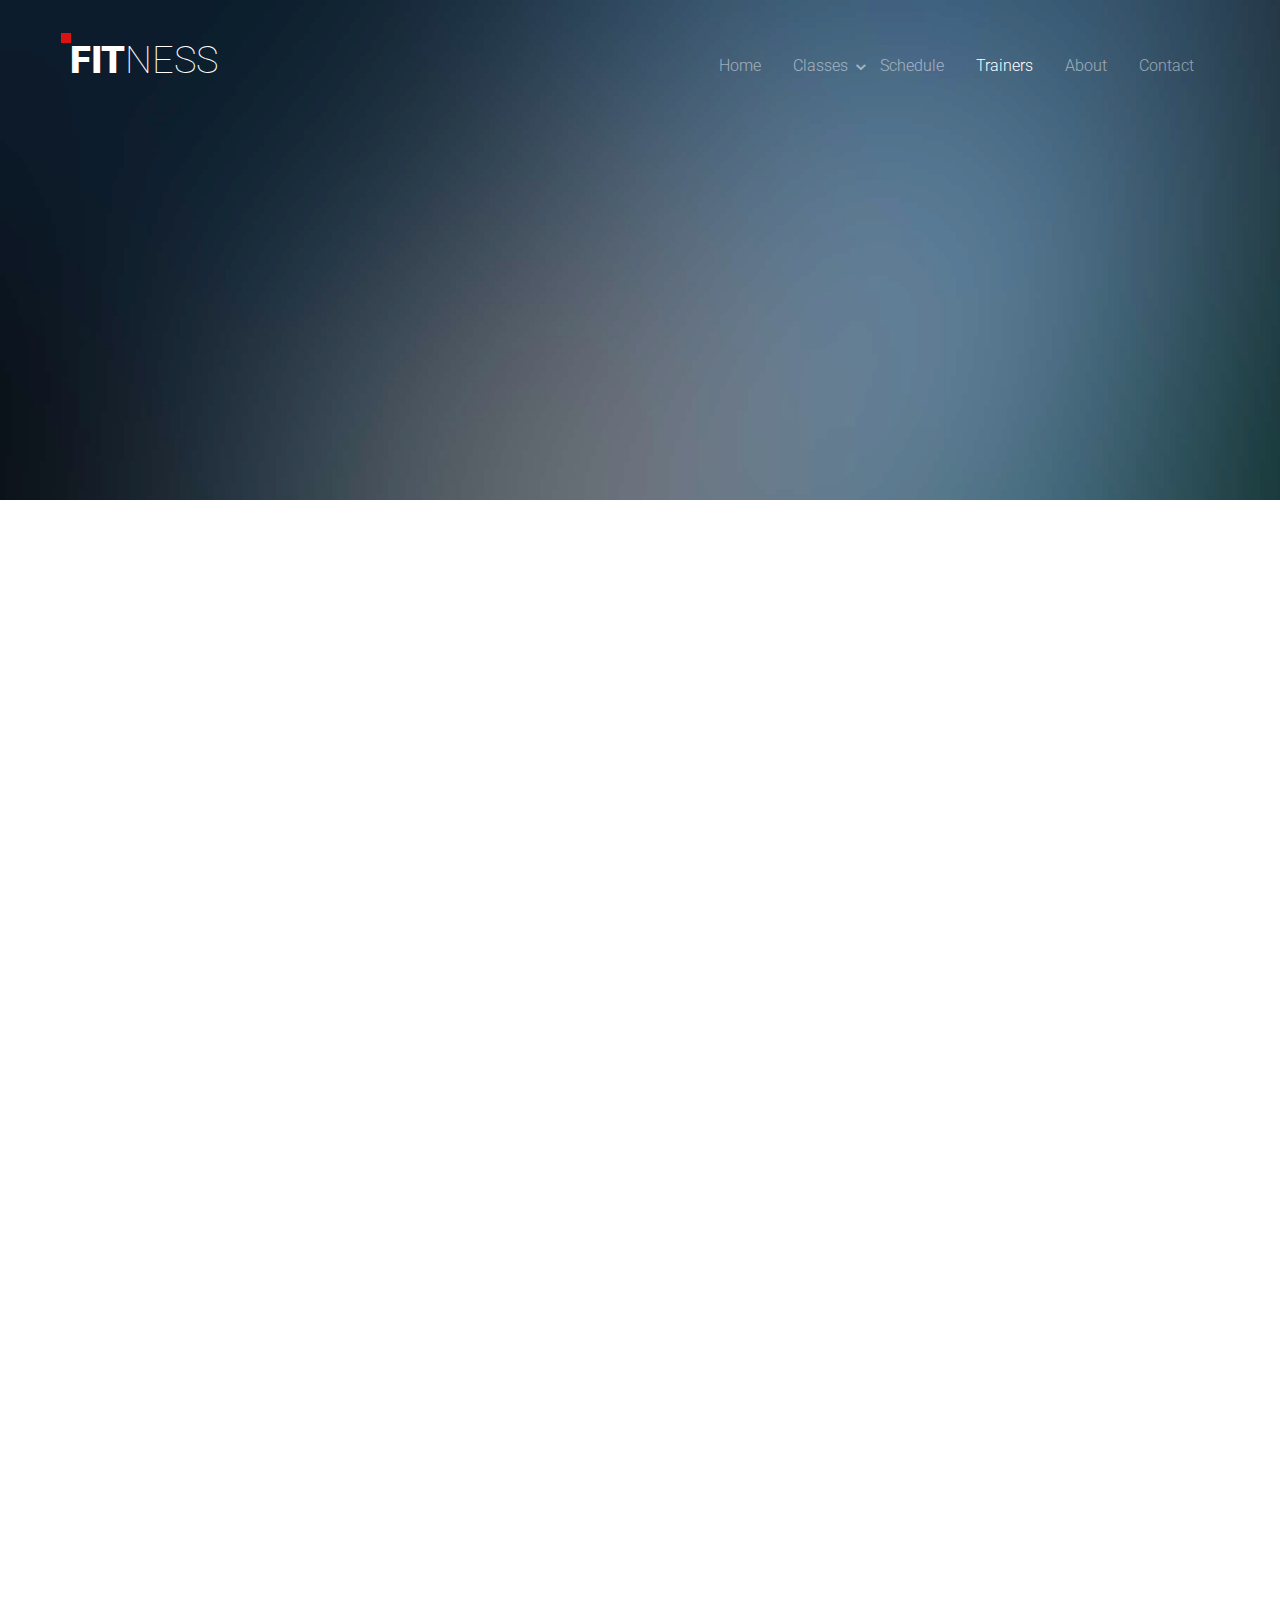
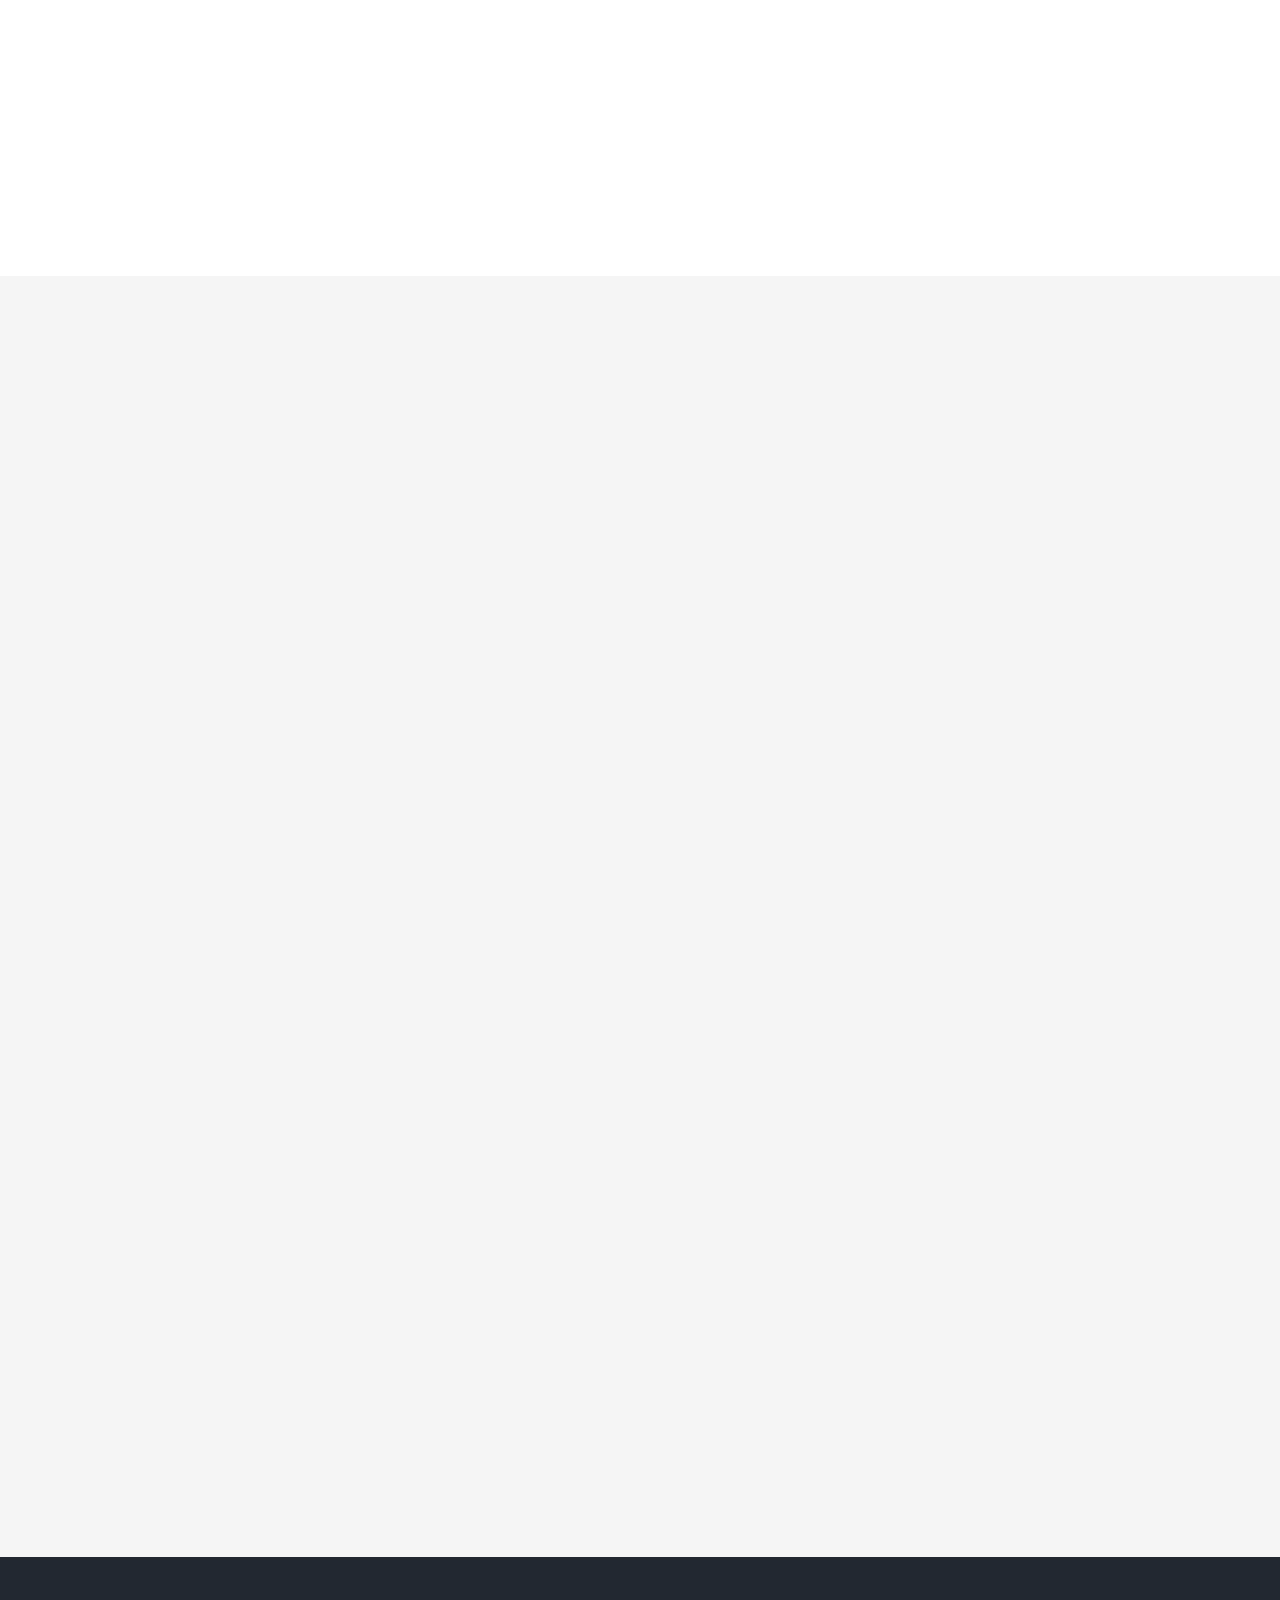
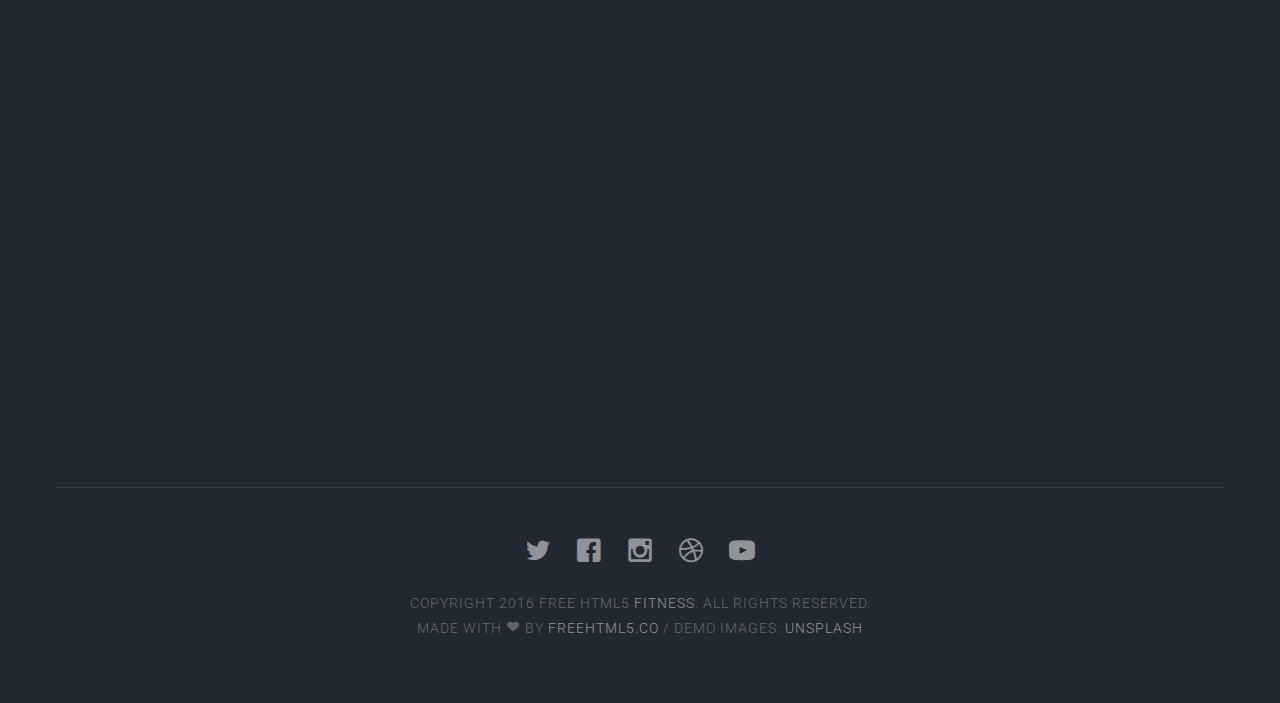
<file: trainer.html>
<!DOCTYPE html>
<!--[if lt IE 7]>      <html class="no-js lt-ie9 lt-ie8 lt-ie7"> <![endif]-->
<!--[if IE 7]>         <html class="no-js lt-ie9 lt-ie8"> <![endif]-->
<!--[if IE 8]>         <html class="no-js lt-ie9"> <![endif]-->
<!--[if gt IE 8]><!--> <html class="no-js"> <!--<![endif]-->
	<head>
	<meta charset="utf-8">
	<meta http-equiv="X-UA-Compatible" content="IE=edge">
	<title>Fitness &mdash; 100% Free Fully Responsive HTML5 Template by FREEHTML5.co</title>
	<meta name="viewport" content="width=device-width, initial-scale=1">
	<meta name="description" content="Free HTML5 Template by FREEHTML5.CO" />
	<meta name="keywords" content="free html5, free template, free bootstrap, html5, css3, mobile first, responsive" />
	<meta name="author" content="FREEHTML5.CO" />

  <!-- 
	//////////////////////////////////////////////////////

	FREE HTML5 TEMPLATE 
	DESIGNED & DEVELOPED by FREEHTML5.CO
		
	Website: 		http://freehtml5.co/
	Email: 			info@freehtml5.co
	Twitter: 		http://twitter.com/fh5co
	Facebook: 		https://www.facebook.com/fh5co

	//////////////////////////////////////////////////////
	 -->

  	<!-- Facebook and Twitter integration -->
	<meta property="og:title" content=""/>
	<meta property="og:image" content=""/>
	<meta property="og:url" content=""/>
	<meta property="og:site_name" content=""/>
	<meta property="og:description" content=""/>
	<meta name="twitter:title" content="" />
	<meta name="twitter:image" content="" />
	<meta name="twitter:url" content="" />
	<meta name="twitter:card" content="" />

	<!-- Place favicon.ico and apple-touch-icon.png in the root directory -->
	<link rel="shortcut icon" href="favicon.ico">

	<link href='https://fonts.googleapis.com/css?family=Roboto:400,100,300,700,900' rel='stylesheet' type='text/css'>
	
	<!-- Animate.css -->
	<link rel="stylesheet" href="css/animate.css">
	<!-- Icomoon Icon Fonts-->
	<link rel="stylesheet" href="css/icomoon.css">
	<!-- Bootstrap  -->
	<link rel="stylesheet" href="css/bootstrap.css">
	<!-- Superfish -->
	<link rel="stylesheet" href="css/superfish.css">

	<link rel="stylesheet" href="css/style.css">


	<!-- Modernizr JS -->
	<script src="js/modernizr-2.6.2.min.js"></script>
	<!-- FOR IE9 below -->
	<!--[if lt IE 9]>
	<script src="js/respond.min.js"></script>
	<![endif]-->

	</head>
	<body>
		<div id="fh5co-wrapper">
		<div id="fh5co-page">
		<div id="fh5co-header">
			<header id="fh5co-header-section">
				<div class="container">
					<div class="nav-header">
						<a href="#" class="js-fh5co-nav-toggle fh5co-nav-toggle"><i></i></a>
						<h1 id="fh5co-logo"><a href="index.html">Fit<span>ness</span></a></h1>
						<!-- START #fh5co-menu-wrap -->
						<nav id="fh5co-menu-wrap" role="navigation">
							<ul class="sf-menu" id="fh5co-primary-menu">
								<li>
									<a href="index.html">Home</a>
								</li>
								<li>
									<a href="classes.html" class="fh5co-sub-ddown">Classes</a>
									<ul class="fh5co-sub-menu">
									 	<li><a href="left-sidebar.html">Web Development</a></li>
									 	<li><a href="right-sidebar.html">Branding &amp; Identity</a></li>
										<li>
											<a href="#" class="fh5co-sub-ddown">Free HTML5</a>
											<ul class="fh5co-sub-menu">
												<li><a href="http://freehtml5.co/preview/?item=build-free-html5-bootstrap-template" target="_blank">Build</a></li>
												<li><a href="http://freehtml5.co/preview/?item=work-free-html5-template-bootstrap" target="_blank">Work</a></li>
												<li><a href="http://freehtml5.co/preview/?item=light-free-html5-template-bootstrap" target="_blank">Light</a></li>
												<li><a href="http://freehtml5.co/preview/?item=relic-free-html5-template-using-bootstrap" target="_blank">Relic</a></li>
												<li><a href="http://freehtml5.co/preview/?item=display-free-html5-template-using-bootstrap" target="_blank">Display</a></li>
												<li><a href="http://freehtml5.co/preview/?item=sprint-free-html5-template-bootstrap" target="_blank">Sprint</a></li>
											</ul>
										</li>
										<li><a href="#">UI Animation</a></li>
										<li><a href="#">Copywriting</a></li>
										<li><a href="#">Photography</a></li> 
									</ul>
								</li>
								<li>
									<a href="schedule.html">Schedule</a>
								</li>
								<li class="active"><a href="trainer.html">Trainers</a></li>
								<li><a href="about.html">About</a></li>
								<li><a href="contact.html">Contact</a></li>
							</ul>
						</nav>
					</div>
				</div>
			</header>		
		</div>
		<!-- end:fh5co-header -->
		<div class="fh5co-parallax" style="background-image: url(images/home-image-3.jpg);" data-stellar-background-ratio="0.5">
			<div class="overlay"></div>
			<div class="container">
				<div class="row">
					<div class="col-md-8 col-md-offset-2 col-sm-12 col-sm-offset-0 col-xs-12 col-xs-offset-0 text-center fh5co-table">
						<div class="fh5co-intro fh5co-table-cell animate-box">
							<h1 class="text-center">Trainers</h1>
							<p>Made with love by the fine folks at <a href="http://freehtml5.co">FreeHTML5.co</a></p>
						</div>
					</div>
				</div>
			</div>
		</div><!-- end: fh5co-parallax -->
		<!-- end:fh5co-hero -->
		<div id="fh5co-team-section">
			<div class="container">
				<div class="row">
					<div class="col-md-8 col-md-offset-2">
						<div class="heading-section text-center animate-box">
							<h2>Meet Our Trainers</h2>
							<p>Separated they live in Bookmarksgrove right at the coast of the Semantics, a large language ocean.</p>
						</div>
					</div>
				</div>
				<div class="row text-center">
					<div class="col-md-4 col-sm-6">
						<div class="team-section-grid animate-box" style="background-image: url(images/trainer-1.jpg);">
							<div class="overlay-section">
								<div class="desc">
									<h3>John Doe</h3>
									<span>Body Trainer</span>
									<p>Far far away, behind the word mountains, far from the countries Vokalia and Consonantia</p>
									<p class="fh5co-social-icons">
										<a href="#"><i class="icon-twitter-with-circle"></i></a>
										<a href="#"><i class="icon-facebook-with-circle"></i></a>
										<a href="#"><i class="icon-instagram-with-circle"></i></a>
									</p>
								</div>
							</div>
						</div>
					</div>
					<div class="col-md-4 col-sm-6">
						<div class="team-section-grid animate-box" style="background-image: url(images/trainer-2.jpg);">
							<div class="overlay-section">
								<div class="desc">
									<h3>James Smith</h3>
									<span>Swimming Trainer</span>
									<p>Far far away, behind the word mountains, far from the countries Vokalia and Consonantia</p>
									<p class="fh5co-social-icons">
										<a href="#"><i class="icon-twitter-with-circle"></i></a>
										<a href="#"><i class="icon-facebook-with-circle"></i></a>
										<a href="#"><i class="icon-instagram-with-circle"></i></a>
									</p>
								</div>
							</div>
						</div>
					</div>
					<div class="col-md-4 col-sm-6">
						<div class="team-section-grid animate-box" style="background-image: url(images/trainer-3.jpg);">
							<div class="overlay-section">
								<div class="desc">
									<h3>John Doe</h3>
									<span>Chief Executive Officer</span>
									<p>Far far away, behind the word mountains, far from the countries Vokalia and Consonantia, there live the blind texts.</p>
									<p class="fh5co-social-icons">
										<a href="#"><i class="icon-twitter-with-circle"></i></a>
										<a href="#"><i class="icon-facebook-with-circle"></i></a>
										<a href="#"><i class="icon-instagram-with-circle"></i></a>
									</p>
								</div>
							</div>
						</div>
					</div>
					<div class="col-md-4 col-sm-6">
						<div class="team-section-grid animate-box" style="background-image: url(images/trainer-4.jpg);">
							<div class="overlay-section">
								<div class="desc">
									<h3>John Doe</h3>
									<span>Chief Executive Officer</span>
									<p>Far far away, behind the word mountains, far from the countries Vokalia and Consonantia, there live the blind texts.</p>
									<p class="fh5co-social-icons">
										<a href="#"><i class="icon-twitter-with-circle"></i></a>
										<a href="#"><i class="icon-facebook-with-circle"></i></a>
										<a href="#"><i class="icon-instagram-with-circle"></i></a>
									</p>
								</div>
							</div>
						</div>
					</div>
					<div class="col-md-4 col-sm-6">
						<div class="team-section-grid animate-box" style="background-image: url(images/trainer-5.jpg);">
							<div class="overlay-section">
								<div class="desc">
									<h3>John Doe</h3>
									<span>Chief Executive Officer</span>
									<p>Far far away, behind the word mountains, far from the countries Vokalia and Consonantia, there live the blind texts.</p>
									<p class="fh5co-social-icons">
										<a href="#"><i class="icon-twitter-with-circle"></i></a>
										<a href="#"><i class="icon-facebook-with-circle"></i></a>
										<a href="#"><i class="icon-instagram-with-circle"></i></a>
									</p>
								</div>
							</div>
						</div>
					</div>
					<div class="col-md-4 col-sm-6">
						<div class="team-section-grid animate-box" style="background-image: url(images/trainer-6.jpg);">
							<div class="overlay-section">
								<div class="desc">
									<h3>John Doe</h3>
									<span>Chief Executive Officer</span>
									<p>Far far away, behind the word mountains, far from the countries Vokalia and Consonantia, there live the blind texts.</p>
									<p class="fh5co-social-icons">
										<a href="#"><i class="icon-twitter-with-circle"></i></a>
										<a href="#"><i class="icon-facebook-with-circle"></i></a>
										<a href="#"><i class="icon-instagram-with-circle"></i></a>
									</p>
								</div>
							</div>
						</div>
					</div>	
				</div>
			</div>
		</div>
		<div id="fh5co-programs-section" class="fh5co-lightgray-section">
			<div class="container">
				<div class="row">
					<div class="col-md-8 col-md-offset-2">
						<div class="heading-section text-center animate-box">
							<h2>Our Programs</h2>
							<p>Separated they live in Bookmarksgrove right at the coast of the Semantics, a large language ocean.</p>
						</div>
					</div>
				</div>
				<div class="row text-center">
					<div class="col-md-4 col-sm-6">
						<div class="program animate-box">
							<img src="images/fit-dumbell.svg" alt="Cycling">
							<h3>Body Combat</h3>
							<p>Far far away, behind the word mountains, far from the countries Vokalia and Consonantia, there live the blind texts. </p>
							<span><a href="#" class="btn btn-default">Join Now</a></span>
						</div>
					</div>
					<div class="col-md-4 col-sm-6">
						<div class="program animate-box">
							<img src="images/fit-yoga.svg" alt="">
							<h3>Yoga Programs</h3>
							<p>Far far away, behind the word mountains, far from the countries Vokalia and Consonantia, there live the blind texts. </p>
							<span><a href="#" class="btn btn-default">Join Now</a></span>
						</div>
					</div>
					<div class="col-md-4 col-sm-6">
						<div class="program animate-box">
							<img src="images/fit-cycling.svg" alt="">
							<h3>Cycling Program</h3>
							<p>Far far away, behind the word mountains, far from the countries Vokalia and Consonantia, there live the blind texts. </p>
							<span><a href="#" class="btn btn-default">Join Now</a></span>
						</div>
					</div>
					<div class="col-md-4 col-sm-6">
						<div class="program animate-box">
							<img src="images/fit-boxing.svg" alt="Cycling">
							<h3>Boxing Fitness</h3>
							<p>Far far away, behind the word mountains, far from the countries Vokalia and Consonantia, there live the blind texts. </p>
							<span><a href="#" class="btn btn-default">Join Now</a></span>
						</div>
					</div>
					<div class="col-md-4 col-sm-6">
						<div class="program animate-box">
							<img src="images/fit-swimming.svg" alt="">
							<h3>Swimming Program</h3>
							<p>Far far away, behind the word mountains, far from the countries Vokalia and Consonantia, there live the blind texts. </p>
							<span><a href="#" class="btn btn-default">Join Now</a></span>
						</div>
					</div>
					<div class="col-md-4 col-sm-6">
						<div class="program animate-box">
							<img src="images/fit-massage.svg" alt="">
							<h3>Massage</h3>
							<p>Far far away, behind the word mountains, far from the countries Vokalia and Consonantia, there live the blind texts. </p>
							<span><a href="#" class="btn btn-default">Join Now</a></span>
						</div>
					</div>

				</div>
			</div>
		</div>
		<footer>
			<div id="footer">
				<div class="container">
					<div class="row">
						<div class="col-md-4 animate-box">
							<h3 class="section-title">About Us</h3>
							<p>Far far away, behind the word mountains, far from the countries Vokalia and Consonantia, there live the blind texts. Separated they live in Bookmarksgrove right at the coast of the Semantics.</p>
						</div>

						<div class="col-md-4 animate-box">
							<h3 class="section-title">Our Address</h3>
							<ul class="contact-info">
								<li><i class="icon-map-marker"></i>198 West 21th Street, Suite 721 New York NY 10016</li>
								<li><i class="icon-phone"></i>+ 1235 2355 98</li>
								<li><i class="icon-envelope"></i><a href="#">info@yoursite.com</a></li>
								<li><i class="icon-globe2"></i><a href="#">www.yoursite.com</a></li>
							</ul>
						</div>
						<div class="col-md-4 animate-box">
							<h3 class="section-title">Drop us a line</h3>
							<form class="contact-form">
								<div class="form-group">
									<label for="name" class="sr-only">Name</label>
									<input type="name" class="form-control" id="name" placeholder="Name">
								</div>
								<div class="form-group">
									<label for="email" class="sr-only">Email</label>
									<input type="email" class="form-control" id="email" placeholder="Email">
								</div>
								<div class="form-group">
									<label for="message" class="sr-only">Message</label>
									<textarea class="form-control" id="message" rows="7" placeholder="Message"></textarea>
								</div>
								<div class="form-group">
									<input type="submit" id="btn-submit" class="btn btn-send-message btn-md" value="Send Message">
								</div>
							</form>
						</div>
					</div>
					<div class="row copy-right">
						<div class="col-md-6 col-md-offset-3 text-center">
							<p class="fh5co-social-icons">
								<a href="#"><i class="icon-twitter2"></i></a>
								<a href="#"><i class="icon-facebook2"></i></a>
								<a href="#"><i class="icon-instagram"></i></a>
								<a href="#"><i class="icon-dribbble2"></i></a>
								<a href="#"><i class="icon-youtube"></i></a>
							</p>
							<p>Copyright 2016 Free Html5 <a href="#">Fitness</a>. All Rights Reserved. <br>Made with <i class="icon-heart3"></i> by <a href="http://freehtml5.co/" target="_blank">Freehtml5.co</a> / Demo Images: <a href="https://unsplash.com/" target="_blank">Unsplash</a></p>
						</div>
					</div>
				</div>
			</div>
		</footer>
	

	</div>
	<!-- END fh5co-page -->

	</div>
	<!-- END fh5co-wrapper -->

	<!-- jQuery -->


	<script src="js/jquery.min.js"></script>
	<!-- jQuery Easing -->
	<script src="js/jquery.easing.1.3.js"></script>
	<!-- Bootstrap -->
	<script src="js/bootstrap.min.js"></script>
	<!-- Waypoints -->
	<script src="js/jquery.waypoints.min.js"></script>
	<!-- Stellar -->
	<script src="js/jquery.stellar.min.js"></script>
	<!-- Superfish -->
	<script src="js/hoverIntent.js"></script>
	<script src="js/superfish.js"></script>

	<!-- Main JS (Do not remove) -->
	<script src="js/main.js"></script>

	</body>
</html>
</file>
<file: css/icomoon.css>
@font-face {
    font-family: 'icomoon';
    src:    url('fonts/icomoon.eot?1oniuf');
    src:    url('fonts/icomoon.eot?1oniuf#iefix') format('embedded-opentype'),
        url('fonts/icomoon.ttf?1oniuf') format('truetype'),
        url('fonts/icomoon.woff?1oniuf') format('woff'),
        url('fonts/icomoon.svg?1oniuf#icomoon') format('svg');
    font-weight: normal;
    font-style: normal;
}

[class^="icon-"], [class*=" icon-"] {
    /* use !important to prevent issues with browser extensions that change fonts */
    font-family: 'icomoon' !important;
    speak: none;
    font-style: normal;
    font-weight: normal;
    font-variant: normal;
    text-transform: none;
    line-height: 1;

    /* Better Font Rendering =========== */
    -webkit-font-smoothing: antialiased;
    -moz-osx-font-smoothing: grayscale;
}

.icon-mobile:before {
    content: "\e000";
}
.icon-laptop:before {
    content: "\e001";
}
.icon-desktop:before {
    content: "\e002";
}
.icon-tablet:before {
    content: "\e003";
}
.icon-phone:before {
    content: "\e004";
}
.icon-document:before {
    content: "\e005";
}
.icon-documents:before {
    content: "\e006";
}
.icon-search:before {
    content: "\e007";
}
.icon-clipboard:before {
    content: "\e008";
}
.icon-newspaper:before {
    content: "\e009";
}
.icon-notebook:before {
    content: "\e00a";
}
.icon-book-open:before {
    content: "\e00b";
}
.icon-browser:before {
    content: "\e00c";
}
.icon-calendar:before {
    content: "\e00d";
}
.icon-presentation:before {
    content: "\e00e";
}
.icon-picture:before {
    content: "\e00f";
}
.icon-pictures:before {
    content: "\e010";
}
.icon-video:before {
    content: "\e011";
}
.icon-camera:before {
    content: "\e012";
}
.icon-printer:before {
    content: "\e013";
}
.icon-toolbox:before {
    content: "\e014";
}
.icon-briefcase:before {
    content: "\e015";
}
.icon-wallet:before {
    content: "\e016";
}
.icon-gift:before {
    content: "\e017";
}
.icon-bargraph:before {
    content: "\e018";
}
.icon-grid:before {
    content: "\e019";
}
.icon-expand:before {
    content: "\e01a";
}
.icon-focus:before {
    content: "\e01b";
}
.icon-edit:before {
    content: "\e01c";
}
.icon-adjustments:before {
    content: "\e01d";
}
.icon-ribbon:before {
    content: "\e01e";
}
.icon-hourglass:before {
    content: "\e01f";
}
.icon-lock:before {
    content: "\e020";
}
.icon-megaphone:before {
    content: "\e021";
}
.icon-shield:before {
    content: "\e022";
}
.icon-trophy:before {
    content: "\e023";
}
.icon-flag:before {
    content: "\e024";
}
.icon-map:before {
    content: "\e025";
}
.icon-puzzle:before {
    content: "\e026";
}
.icon-basket:before {
    content: "\e027";
}
.icon-envelope:before {
    content: "\e028";
}
.icon-streetsign:before {
    content: "\e029";
}
.icon-telescope:before {
    content: "\e02a";
}
.icon-gears:before {
    content: "\e02b";
}
.icon-key:before {
    content: "\e02c";
}
.icon-paperclip:before {
    content: "\e02d";
}
.icon-attachment:before {
    content: "\e02e";
}
.icon-pricetags:before {
    content: "\e02f";
}
.icon-lightbulb:before {
    content: "\e030";
}
.icon-layers:before {
    content: "\e031";
}
.icon-pencil:before {
    content: "\e032";
}
.icon-tools:before {
    content: "\e033";
}
.icon-tools-2:before {
    content: "\e034";
}
.icon-scissors:before {
    content: "\e035";
}
.icon-paintbrush:before {
    content: "\e036";
}
.icon-magnifying-glass:before {
    content: "\e037";
}
.icon-circle-compass:before {
    content: "\e038";
}
.icon-linegraph:before {
    content: "\e039";
}
.icon-mic:before {
    content: "\e03a";
}
.icon-strategy:before {
    content: "\e03b";
}
.icon-beaker:before {
    content: "\e03c";
}
.icon-caution:before {
    content: "\e03d";
}
.icon-recycle:before {
    content: "\e03e";
}
.icon-anchor:before {
    content: "\e03f";
}
.icon-profile-male:before {
    content: "\e040";
}
.icon-profile-female:before {
    content: "\e041";
}
.icon-bike:before {
    content: "\e042";
}
.icon-wine:before {
    content: "\e043";
}
.icon-hotairballoon:before {
    content: "\e044";
}
.icon-globe:before {
    content: "\e045";
}
.icon-genius:before {
    content: "\e046";
}
.icon-map-pin:before {
    content: "\e047";
}
.icon-dial:before {
    content: "\e048";
}
.icon-chat:before {
    content: "\e049";
}
.icon-heart:before {
    content: "\e04a";
}
.icon-cloud:before {
    content: "\e04b";
}
.icon-upload:before {
    content: "\e04c";
}
.icon-download:before {
    content: "\e04d";
}
.icon-target:before {
    content: "\e04e";
}
.icon-hazardous:before {
    content: "\e04f";
}
.icon-piechart:before {
    content: "\e050";
}
.icon-speedometer:before {
    content: "\e051";
}
.icon-global:before {
    content: "\e052";
}
.icon-compass:before {
    content: "\e053";
}
.icon-lifesaver:before {
    content: "\e054";
}
.icon-clock:before {
    content: "\e055";
}
.icon-aperture:before {
    content: "\e056";
}
.icon-quote:before {
    content: "\e057";
}
.icon-scope:before {
    content: "\e058";
}
.icon-alarmclock:before {
    content: "\e059";
}
.icon-refresh:before {
    content: "\e05a";
}
.icon-happy:before {
    content: "\e05b";
}
.icon-sad:before {
    content: "\e05c";
}
.icon-facebook:before {
    content: "\e05d";
}
.icon-twitter:before {
    content: "\e05e";
}
.icon-googleplus:before {
    content: "\e05f";
}
.icon-rss:before {
    content: "\e060";
}
.icon-tumblr:before {
    content: "\e061";
}
.icon-linkedin:before {
    content: "\e062";
}
.icon-dribbble:before {
    content: "\e063";
}
.icon-box2:before {
    content: "\ea82";
}
.icon-write:before {
    content: "\ea83";
}
.icon-clock2:before {
    content: "\ea84";
}
.icon-reply2:before {
    content: "\ea85";
}
.icon-reply-all2:before {
    content: "\ea86";
}
.icon-forward2:before {
    content: "\ea87";
}
.icon-flag2:before {
    content: "\ea88";
}
.icon-search2:before {
    content: "\ea89";
}
.icon-trash2:before {
    content: "\ea8a";
}
.icon-envelope2:before {
    content: "\ea8b";
}
.icon-bubble:before {
    content: "\ea8c";
}
.icon-bubbles:before {
    content: "\ea8d";
}
.icon-user2:before {
    content: "\ea8e";
}
.icon-users2:before {
    content: "\ea8f";
}
.icon-cloud2:before {
    content: "\ea90";
}
.icon-download2:before {
    content: "\ea91";
}
.icon-upload2:before {
    content: "\ea92";
}
.icon-rain:before {
    content: "\ea93";
}
.icon-sun:before {
    content: "\ea94";
}
.icon-moon2:before {
    content: "\ea95";
}
.icon-bell2:before {
    content: "\ea96";
}
.icon-folder2:before {
    content: "\ea97";
}
.icon-pin2:before {
    content: "\ea98";
}
.icon-sound2:before {
    content: "\ea99";
}
.icon-microphone:before {
    content: "\ea9a";
}
.icon-camera2:before {
    content: "\ea9b";
}
.icon-image2:before {
    content: "\ea9c";
}
.icon-cog2:before {
    content: "\ea9d";
}
.icon-calendar2:before {
    content: "\ea9e";
}
.icon-book2:before {
    content: "\ea9f";
}
.icon-map-marker:before {
    content: "\eaa0";
}
.icon-store:before {
    content: "\eaa1";
}
.icon-support:before {
    content: "\eaa2";
}
.icon-tag2:before {
    content: "\eaa3";
}
.icon-heart2:before {
    content: "\eaa4";
}
.icon-video-camera:before {
    content: "\eaa5";
}
.icon-trophy2:before {
    content: "\eaa6";
}
.icon-cart:before {
    content: "\eaa7";
}
.icon-eye2:before {
    content: "\eaa8";
}
.icon-cancel:before {
    content: "\eaa9";
}
.icon-chart:before {
    content: "\eaaa";
}
.icon-target2:before {
    content: "\eaab";
}
.icon-printer2:before {
    content: "\eaac";
}
.icon-location2:before {
    content: "\eaad";
}
.icon-bookmark2:before {
    content: "\eaae";
}
.icon-monitor:before {
    content: "\eaaf";
}
.icon-cross2:before {
    content: "\eab0";
}
.icon-plus2:before {
    content: "\eab1";
}
.icon-left:before {
    content: "\eab2";
}
.icon-up:before {
    content: "\eab3";
}
.icon-browser2:before {
    content: "\eab4";
}
.icon-windows:before {
    content: "\eab5";
}
.icon-switch2:before {
    content: "\eab6";
}
.icon-dashboard:before {
    content: "\eab7";
}
.icon-play:before {
    content: "\eab8";
}
.icon-fast-forward:before {
    content: "\eab9";
}
.icon-next:before {
    content: "\eaba";
}
.icon-refresh2:before {
    content: "\eabb";
}
.icon-film:before {
    content: "\eabc";
}
.icon-home2:before {
    content: "\eabd";
}
.icon-add-to-list:before {
    content: "\e901";
}
.icon-classic-computer:before {
    content: "\e902";
}
.icon-controller-fast-backward:before {
    content: "\e903";
}
.icon-creative-commons-attribution:before {
    content: "\e904";
}
.icon-creative-commons-noderivs:before {
    content: "\e905";
}
.icon-creative-commons-noncommercial-eu:before {
    content: "\e906";
}
.icon-creative-commons-noncommercial-us:before {
    content: "\e907";
}
.icon-creative-commons-public-domain:before {
    content: "\e908";
}
.icon-creative-commons-remix:before {
    content: "\e909";
}
.icon-creative-commons-share:before {
    content: "\e90a";
}
.icon-creative-commons-sharealike:before {
    content: "\e90b";
}
.icon-creative-commons:before {
    content: "\e90c";
}
.icon-document-landscape:before {
    content: "\e90d";
}
.icon-remove-user:before {
    content: "\e90e";
}
.icon-warning:before {
    content: "\e90f";
}
.icon-arrow-bold-down:before {
    content: "\e910";
}
.icon-arrow-bold-left:before {
    content: "\e911";
}
.icon-arrow-bold-right:before {
    content: "\e912";
}
.icon-arrow-bold-up:before {
    content: "\e913";
}
.icon-arrow-down:before {
    content: "\e914";
}
.icon-arrow-left:before {
    content: "\e915";
}
.icon-arrow-long-down:before {
    content: "\e916";
}
.icon-arrow-long-left:before {
    content: "\e917";
}
.icon-arrow-long-right:before {
    content: "\e918";
}
.icon-arrow-long-up:before {
    content: "\e919";
}
.icon-arrow-right:before {
    content: "\e91a";
}
.icon-arrow-up:before {
    content: "\e91b";
}
.icon-arrow-with-circle-down:before {
    content: "\e91c";
}
.icon-arrow-with-circle-left:before {
    content: "\e91d";
}
.icon-arrow-with-circle-right:before {
    content: "\e91e";
}
.icon-arrow-with-circle-up:before {
    content: "\e91f";
}
.icon-bookmark:before {
    content: "\e920";
}
.icon-bookmarks:before {
    content: "\e921";
}
.icon-chevron-down:before {
    content: "\e922";
}
.icon-chevron-left:before {
    content: "\e923";
}
.icon-chevron-right:before {
    content: "\e924";
}
.icon-chevron-small-down:before {
    content: "\e925";
}
.icon-chevron-small-left:before {
    content: "\e926";
}
.icon-chevron-small-right:before {
    content: "\e927";
}
.icon-chevron-small-up:before {
    content: "\e928";
}
.icon-chevron-thin-down:before {
    content: "\e929";
}
.icon-chevron-thin-left:before {
    content: "\e92a";
}
.icon-chevron-thin-right:before {
    content: "\e92b";
}
.icon-chevron-thin-up:before {
    content: "\e92c";
}
.icon-chevron-up:before {
    content: "\e92d";
}
.icon-chevron-with-circle-down:before {
    content: "\e92e";
}
.icon-chevron-with-circle-left:before {
    content: "\e92f";
}
.icon-chevron-with-circle-right:before {
    content: "\e930";
}
.icon-chevron-with-circle-up:before {
    content: "\e931";
}
.icon-cloud3:before {
    content: "\e932";
}
.icon-controller-fast-forward:before {
    content: "\e933";
}
.icon-controller-jump-to-start:before {
    content: "\e934";
}
.icon-controller-next:before {
    content: "\e935";
}
.icon-controller-paus:before {
    content: "\e936";
}
.icon-controller-play:before {
    content: "\e937";
}
.icon-controller-record:before {
    content: "\e938";
}
.icon-controller-stop:before {
    content: "\e939";
}
.icon-controller-volume:before {
    content: "\e93a";
}
.icon-dot-single:before {
    content: "\e93b";
}
.icon-dots-three-horizontal:before {
    content: "\e93c";
}
.icon-dots-three-vertical:before {
    content: "\e93d";
}
.icon-dots-two-horizontal:before {
    content: "\e93e";
}
.icon-dots-two-vertical:before {
    content: "\e93f";
}
.icon-download3:before {
    content: "\e940";
}
.icon-emoji-flirt:before {
    content: "\e941";
}
.icon-flow-branch:before {
    content: "\e942";
}
.icon-flow-cascade:before {
    content: "\e943";
}
.icon-flow-line:before {
    content: "\e944";
}
.icon-flow-parallel:before {
    content: "\e945";
}
.icon-flow-tree:before {
    content: "\e946";
}
.icon-install:before {
    content: "\e947";
}
.icon-layers2:before {
    content: "\e948";
}
.icon-open-book:before {
    content: "\e949";
}
.icon-resize-100:before {
    content: "\e94a";
}
.icon-resize-full-screen:before {
    content: "\e94b";
}
.icon-save:before {
    content: "\e94c";
}
.icon-select-arrows:before {
    content: "\e94d";
}
.icon-sound-mute:before {
    content: "\e94e";
}
.icon-sound:before {
    content: "\e94f";
}
.icon-trash:before {
    content: "\e950";
}
.icon-triangle-down:before {
    content: "\e951";
}
.icon-triangle-left:before {
    content: "\e952";
}
.icon-triangle-right:before {
    content: "\e953";
}
.icon-triangle-up:before {
    content: "\e954";
}
.icon-uninstall:before {
    content: "\e955";
}
.icon-upload-to-cloud:before {
    content: "\e956";
}
.icon-upload3:before {
    content: "\e957";
}
.icon-add-user:before {
    content: "\e958";
}
.icon-address:before {
    content: "\e959";
}
.icon-adjust:before {
    content: "\e95a";
}
.icon-air:before {
    content: "\e95b";
}
.icon-aircraft-landing:before {
    content: "\e95c";
}
.icon-aircraft-take-off:before {
    content: "\e95d";
}
.icon-aircraft:before {
    content: "\e95e";
}
.icon-align-bottom:before {
    content: "\e95f";
}
.icon-align-horizontal-middle:before {
    content: "\e960";
}
.icon-align-left:before {
    content: "\e961";
}
.icon-align-right:before {
    content: "\e962";
}
.icon-align-top:before {
    content: "\e963";
}
.icon-align-vertical-middle:before {
    content: "\e964";
}
.icon-archive:before {
    content: "\e965";
}
.icon-area-graph:before {
    content: "\e966";
}
.icon-attachment2:before {
    content: "\e967";
}
.icon-awareness-ribbon:before {
    content: "\e968";
}
.icon-back-in-time:before {
    content: "\e969";
}
.icon-back:before {
    content: "\e96a";
}
.icon-bar-graph:before {
    content: "\e96b";
}
.icon-battery:before {
    content: "\e96c";
}
.icon-beamed-note:before {
    content: "\e96d";
}
.icon-bell:before {
    content: "\e96e";
}
.icon-blackboard:before {
    content: "\e96f";
}
.icon-block:before {
    content: "\e970";
}
.icon-book:before {
    content: "\e971";
}
.icon-bowl:before {
    content: "\e972";
}
.icon-box:before {
    content: "\e973";
}
.icon-briefcase2:before {
    content: "\e974";
}
.icon-browser3:before {
    content: "\e975";
}
.icon-brush:before {
    content: "\e976";
}
.icon-bucket:before {
    content: "\e977";
}
.icon-cake:before {
    content: "\e978";
}
.icon-calculator:before {
    content: "\e979";
}
.icon-calendar3:before {
    content: "\e97a";
}
.icon-camera3:before {
    content: "\e97b";
}
.icon-ccw:before {
    content: "\e97c";
}
.icon-chat2:before {
    content: "\e97d";
}
.icon-check:before {
    content: "\e97e";
}
.icon-circle-with-cross:before {
    content: "\e97f";
}
.icon-circle-with-minus:before {
    content: "\e980";
}
.icon-circle-with-plus:before {
    content: "\e981";
}
.icon-circle:before {
    content: "\e982";
}
.icon-circular-graph:before {
    content: "\e983";
}
.icon-clapperboard:before {
    content: "\e984";
}
.icon-clipboard2:before {
    content: "\e985";
}
.icon-clock3:before {
    content: "\e986";
}
.icon-code:before {
    content: "\e987";
}
.icon-cog:before {
    content: "\e988";
}
.icon-colours:before {
    content: "\e989";
}
.icon-compass2:before {
    content: "\e98a";
}
.icon-copy:before {
    content: "\e98b";
}
.icon-credit-card:before {
    content: "\e98c";
}
.icon-credit:before {
    content: "\e98d";
}
.icon-cross:before {
    content: "\e98e";
}
.icon-cup:before {
    content: "\e98f";
}
.icon-cw:before {
    content: "\e990";
}
.icon-cycle:before {
    content: "\e991";
}
.icon-database:before {
    content: "\e992";
}
.icon-dial-pad:before {
    content: "\e993";
}
.icon-direction:before {
    content: "\e994";
}
.icon-document2:before {
    content: "\e995";
}
.icon-documents2:before {
    content: "\e996";
}
.icon-drink:before {
    content: "\e997";
}
.icon-drive:before {
    content: "\e998";
}
.icon-drop:before {
    content: "\e999";
}
.icon-edit2:before {
    content: "\e99a";
}
.icon-email:before {
    content: "\e99b";
}
.icon-emoji-happy:before {
    content: "\e99c";
}
.icon-emoji-neutral:before {
    content: "\e99d";
}
.icon-emoji-sad:before {
    content: "\e99e";
}
.icon-erase:before {
    content: "\e99f";
}
.icon-eraser:before {
    content: "\e9a0";
}
.icon-export:before {
    content: "\e9a1";
}
.icon-eye:before {
    content: "\e9a2";
}
.icon-feather:before {
    content: "\e9a3";
}
.icon-flag3:before {
    content: "\e9a4";
}
.icon-flash:before {
    content: "\e9a5";
}
.icon-flashlight:before {
    content: "\e9a6";
}
.icon-flat-brush:before {
    content: "\e9a7";
}
.icon-folder-images:before {
    content: "\e9a8";
}
.icon-folder-music:before {
    content: "\e9a9";
}
.icon-folder-video:before {
    content: "\e9aa";
}
.icon-folder:before {
    content: "\e9ab";
}
.icon-forward:before {
    content: "\e9ac";
}
.icon-funnel:before {
    content: "\e9ad";
}
.icon-game-controller:before {
    content: "\e9ae";
}
.icon-gauge:before {
    content: "\e9af";
}
.icon-globe2:before {
    content: "\e9b0";
}
.icon-graduation-cap:before {
    content: "\e9b1";
}
.icon-grid2:before {
    content: "\e9b2";
}
.icon-hair-cross:before {
    content: "\e9b3";
}
.icon-hand:before {
    content: "\e9b4";
}
.icon-heart-outlined:before {
    content: "\e9b5";
}
.icon-heart3:before {
    content: "\e9b6";
}
.icon-help-with-circle:before {
    content: "\e9b7";
}
.icon-help:before {
    content: "\e9b8";
}
.icon-home:before {
    content: "\e9b9";
}
.icon-hour-glass:before {
    content: "\e9ba";
}
.icon-image-inverted:before {
    content: "\e9bb";
}
.icon-image:before {
    content: "\e9bc";
}
.icon-images:before {
    content: "\e9bd";
}
.icon-inbox:before {
    content: "\e9be";
}
.icon-infinity:before {
    content: "\e9bf";
}
.icon-info-with-circle:before {
    content: "\e9c0";
}
.icon-info:before {
    content: "\e9c1";
}
.icon-key2:before {
    content: "\e9c2";
}
.icon-keyboard:before {
    content: "\e9c3";
}
.icon-lab-flask:before {
    content: "\e9c4";
}
.icon-landline:before {
    content: "\e9c5";
}
.icon-language:before {
    content: "\e9c6";
}
.icon-laptop2:before {
    content: "\e9c7";
}
.icon-leaf:before {
    content: "\e9c8";
}
.icon-level-down:before {
    content: "\e9c9";
}
.icon-level-up:before {
    content: "\e9ca";
}
.icon-lifebuoy:before {
    content: "\e9cb";
}
.icon-light-bulb:before {
    content: "\e9cc";
}
.icon-light-down:before {
    content: "\e9cd";
}
.icon-light-up:before {
    content: "\e9ce";
}
.icon-line-graph:before {
    content: "\e9cf";
}
.icon-link:before {
    content: "\e9d0";
}
.icon-list:before {
    content: "\e9d1";
}
.icon-location-pin:before {
    content: "\e9d2";
}
.icon-location:before {
    content: "\e9d3";
}
.icon-lock-open:before {
    content: "\e9d4";
}
.icon-lock2:before {
    content: "\e9d5";
}
.icon-log-out:before {
    content: "\e9d6";
}
.icon-login:before {
    content: "\e9d7";
}
.icon-loop:before {
    content: "\e9d8";
}
.icon-magnet:before {
    content: "\e9d9";
}
.icon-magnifying-glass2:before {
    content: "\e9da";
}
.icon-mail:before {
    content: "\e9db";
}
.icon-man:before {
    content: "\e9dc";
}
.icon-map2:before {
    content: "\e9dd";
}
.icon-mask:before {
    content: "\e9de";
}
.icon-medal:before {
    content: "\e9df";
}
.icon-megaphone2:before {
    content: "\e9e0";
}
.icon-menu:before {
    content: "\e9e1";
}
.icon-message:before {
    content: "\e9e2";
}
.icon-mic2:before {
    content: "\e9e3";
}
.icon-minus:before {
    content: "\e9e4";
}
.icon-mobile2:before {
    content: "\e9e5";
}
.icon-modern-mic:before {
    content: "\e9e6";
}
.icon-moon:before {
    content: "\e9e7";
}
.icon-mouse:before {
    content: "\e9e8";
}
.icon-music:before {
    content: "\e9e9";
}
.icon-network:before {
    content: "\e9ea";
}
.icon-new-message:before {
    content: "\e9eb";
}
.icon-new:before {
    content: "\e9ec";
}
.icon-news:before {
    content: "\e9ed";
}
.icon-note:before {
    content: "\e9ee";
}
.icon-notification:before {
    content: "\e9ef";
}
.icon-old-mobile:before {
    content: "\e9f0";
}
.icon-old-phone:before {
    content: "\e9f1";
}
.icon-palette:before {
    content: "\e9f2";
}
.icon-paper-plane:before {
    content: "\e9f3";
}
.icon-pencil2:before {
    content: "\e9f4";
}
.icon-phone2:before {
    content: "\e9f5";
}
.icon-pie-chart:before {
    content: "\e9f6";
}
.icon-pin:before {
    content: "\e9f7";
}
.icon-plus:before {
    content: "\e9f8";
}
.icon-popup:before {
    content: "\e9f9";
}
.icon-power-plug:before {
    content: "\e9fa";
}
.icon-price-ribbon:before {
    content: "\e9fb";
}
.icon-price-tag:before {
    content: "\e9fc";
}
.icon-print:before {
    content: "\e9fd";
}
.icon-progress-empty:before {
    content: "\e9fe";
}
.icon-progress-full:before {
    content: "\e9ff";
}
.icon-progress-one:before {
    content: "\ea00";
}
.icon-progress-two:before {
    content: "\ea01";
}
.icon-publish:before {
    content: "\ea02";
}
.icon-quote2:before {
    content: "\ea03";
}
.icon-radio:before {
    content: "\ea04";
}
.icon-reply-all:before {
    content: "\ea05";
}
.icon-reply:before {
    content: "\ea06";
}
.icon-retweet:before {
    content: "\ea07";
}
.icon-rocket:before {
    content: "\ea08";
}
.icon-round-brush:before {
    content: "\ea09";
}
.icon-rss2:before {
    content: "\ea0a";
}
.icon-ruler:before {
    content: "\ea0b";
}
.icon-scissors2:before {
    content: "\ea0c";
}
.icon-share-alternitive:before {
    content: "\ea0d";
}
.icon-share:before {
    content: "\ea0e";
}
.icon-shareable:before {
    content: "\ea0f";
}
.icon-shield2:before {
    content: "\ea10";
}
.icon-shop:before {
    content: "\ea11";
}
.icon-shopping-bag:before {
    content: "\ea12";
}
.icon-shopping-basket:before {
    content: "\ea13";
}
.icon-shopping-cart:before {
    content: "\ea14";
}
.icon-shuffle:before {
    content: "\ea15";
}
.icon-signal:before {
    content: "\ea16";
}
.icon-sound-mix:before {
    content: "\ea17";
}
.icon-sports-club:before {
    content: "\ea18";
}
.icon-spreadsheet:before {
    content: "\ea19";
}
.icon-squared-cross:before {
    content: "\ea1a";
}
.icon-squared-minus:before {
    content: "\ea1b";
}
.icon-squared-plus:before {
    content: "\ea1c";
}
.icon-star-outlined:before {
    content: "\ea1d";
}
.icon-star:before {
    content: "\ea1e";
}
.icon-stopwatch:before {
    content: "\ea1f";
}
.icon-suitcase:before {
    content: "\ea20";
}
.icon-swap:before {
    content: "\ea21";
}
.icon-sweden:before {
    content: "\ea22";
}
.icon-switch:before {
    content: "\ea23";
}
.icon-tablet2:before {
    content: "\ea24";
}
.icon-tag:before {
    content: "\ea25";
}
.icon-text-document-inverted:before {
    content: "\ea26";
}
.icon-text-document:before {
    content: "\ea27";
}
.icon-text:before {
    content: "\ea28";
}
.icon-thermometer:before {
    content: "\ea29";
}
.icon-thumbs-down:before {
    content: "\ea2a";
}
.icon-thumbs-up:before {
    content: "\ea2b";
}
.icon-thunder-cloud:before {
    content: "\ea2c";
}
.icon-ticket:before {
    content: "\ea2d";
}
.icon-time-slot:before {
    content: "\ea2e";
}
.icon-tools2:before {
    content: "\ea2f";
}
.icon-traffic-cone:before {
    content: "\ea30";
}
.icon-tree:before {
    content: "\ea31";
}
.icon-trophy3:before {
    content: "\ea32";
}
.icon-tv:before {
    content: "\ea33";
}
.icon-typing:before {
    content: "\ea34";
}
.icon-unread:before {
    content: "\ea35";
}
.icon-untag:before {
    content: "\ea36";
}
.icon-user:before {
    content: "\ea37";
}
.icon-users:before {
    content: "\ea38";
}
.icon-v-card:before {
    content: "\ea39";
}
.icon-video2:before {
    content: "\ea3a";
}
.icon-vinyl:before {
    content: "\ea3b";
}
.icon-voicemail:before {
    content: "\ea3c";
}
.icon-wallet2:before {
    content: "\ea3d";
}
.icon-water:before {
    content: "\ea3e";
}
.icon-500px-with-circle:before {
    content: "\ea3f";
}
.icon-500px:before {
    content: "\ea40";
}
.icon-basecamp:before {
    content: "\ea41";
}
.icon-behance:before {
    content: "\ea42";
}
.icon-creative-cloud:before {
    content: "\ea43";
}
.icon-dropbox:before {
    content: "\ea44";
}
.icon-evernote:before {
    content: "\ea45";
}
.icon-flattr:before {
    content: "\ea46";
}
.icon-foursquare:before {
    content: "\ea47";
}
.icon-google-drive:before {
    content: "\ea48";
}
.icon-google-hangouts:before {
    content: "\ea49";
}
.icon-grooveshark:before {
    content: "\ea4a";
}
.icon-icloud:before {
    content: "\ea4b";
}
.icon-mixi:before {
    content: "\ea4c";
}
.icon-onedrive:before {
    content: "\ea4d";
}
.icon-paypal:before {
    content: "\ea4e";
}
.icon-picasa:before {
    content: "\ea4f";
}
.icon-qq:before {
    content: "\ea50";
}
.icon-rdio-with-circle:before {
    content: "\ea51";
}
.icon-renren:before {
    content: "\ea52";
}
.icon-scribd:before {
    content: "\ea53";
}
.icon-sina-weibo:before {
    content: "\ea54";
}
.icon-skype-with-circle:before {
    content: "\ea55";
}
.icon-skype:before {
    content: "\ea56";
}
.icon-slideshare:before {
    content: "\ea57";
}
.icon-smashing:before {
    content: "\ea58";
}
.icon-soundcloud:before {
    content: "\ea59";
}
.icon-spotify-with-circle:before {
    content: "\ea5a";
}
.icon-spotify:before {
    content: "\ea5b";
}
.icon-swarm:before {
    content: "\ea5c";
}
.icon-vine-with-circle:before {
    content: "\ea5d";
}
.icon-vine:before {
    content: "\ea5e";
}
.icon-vk-alternitive:before {
    content: "\ea5f";
}
.icon-vk-with-circle:before {
    content: "\ea60";
}
.icon-vk:before {
    content: "\ea61";
}
.icon-xing-with-circle:before {
    content: "\ea62";
}
.icon-xing:before {
    content: "\ea63";
}
.icon-yelp:before {
    content: "\ea64";
}
.icon-dribbble-with-circle:before {
    content: "\ea65";
}
.icon-dribbble2:before {
    content: "\ea66";
}
.icon-facebook-with-circle:before {
    content: "\ea67";
}
.icon-facebook2:before {
    content: "\ea68";
}
.icon-flickr-with-circle:before {
    content: "\ea69";
}
.icon-flickr:before {
    content: "\ea6a";
}
.icon-github-with-circle:before {
    content: "\ea6b";
}
.icon-github:before {
    content: "\ea6c";
}
.icon-google-with-circle:before {
    content: "\ea6d";
}
.icon-google:before {
    content: "\ea6e";
}
.icon-instagram-with-circle:before {
    content: "\ea6f";
}
.icon-instagram:before {
    content: "\ea70";
}
.icon-lastfm-with-circle:before {
    content: "\ea71";
}
.icon-lastfm:before {
    content: "\ea72";
}
.icon-linkedin-with-circle:before {
    content: "\ea73";
}
.icon-linkedin2:before {
    content: "\ea74";
}
.icon-pinterest-with-circle:before {
    content: "\ea75";
}
.icon-pinterest:before {
    content: "\ea76";
}
.icon-rdio:before {
    content: "\ea77";
}
.icon-stumbleupon-with-circle:before {
    content: "\ea78";
}
.icon-stumbleupon:before {
    content: "\ea79";
}
.icon-tumblr-with-circle:before {
    content: "\ea7a";
}
.icon-tumblr2:before {
    content: "\ea7b";
}
.icon-twitter-with-circle:before {
    content: "\ea7c";
}
.icon-twitter2:before {
    content: "\ea7d";
}
.icon-vimeo-with-circle:before {
    content: "\ea7e";
}
.icon-vimeo:before {
    content: "\ea7f";
}
.icon-youtube-with-circle:before {
    content: "\ea80";
}
.icon-youtube:before {
    content: "\ea81";
}
.icon-home3:before {
    content: "\eabe";
}
.icon-home22:before {
    content: "\eabf";
}
.icon-home32:before {
    content: "\eac0";
}
.icon-office:before {
    content: "\eac1";
}
.icon-newspaper2:before {
    content: "\eac2";
}
.icon-pencil3:before {
    content: "\eac3";
}
.icon-pencil22:before {
    content: "\eac4";
}
.icon-quill:before {
    content: "\eac5";
}
.icon-pen:before {
    content: "\eac6";
}
.icon-blog:before {
    content: "\eac7";
}
.icon-eyedropper:before {
    content: "\eac8";
}
.icon-droplet:before {
    content: "\eac9";
}
.icon-paint-format:before {
    content: "\eaca";
}
.icon-image3:before {
    content: "\eacb";
}
.icon-images2:before {
    content: "\eacc";
}
.icon-camera4:before {
    content: "\eacd";
}
.icon-headphones:before {
    content: "\eace";
}
.icon-music2:before {
    content: "\eacf";
}
.icon-play2:before {
    content: "\ead0";
}
.icon-film2:before {
    content: "\ead1";
}
.icon-video-camera2:before {
    content: "\ead2";
}
.icon-dice:before {
    content: "\ead3";
}
.icon-pacman:before {
    content: "\ead4";
}
.icon-spades:before {
    content: "\ead5";
}
.icon-clubs:before {
    content: "\ead6";
}
.icon-diamonds:before {
    content: "\ead7";
}
.icon-bullhorn:before {
    content: "\ead8";
}
.icon-connection:before {
    content: "\ead9";
}
.icon-podcast:before {
    content: "\eada";
}
.icon-feed:before {
    content: "\eadb";
}
.icon-mic3:before {
    content: "\eadc";
}
.icon-book3:before {
    content: "\eadd";
}
.icon-books:before {
    content: "\eade";
}
.icon-library:before {
    content: "\eadf";
}
.icon-file-text:before {
    content: "\eae0";
}
.icon-profile:before {
    content: "\eae1";
}
.icon-file-empty:before {
    content: "\eae2";
}
.icon-files-empty:before {
    content: "\eae3";
}
.icon-file-text2:before {
    content: "\eae4";
}
.icon-file-picture:before {
    content: "\eae5";
}
.icon-file-music:before {
    content: "\eae6";
}
.icon-file-play:before {
    content: "\eae7";
}
.icon-file-video:before {
    content: "\eae8";
}
.icon-file-zip:before {
    content: "\eae9";
}
.icon-copy2:before {
    content: "\eaea";
}
.icon-paste:before {
    content: "\eaeb";
}
.icon-stack:before {
    content: "\eaec";
}
.icon-folder3:before {
    content: "\eaed";
}
.icon-folder-open:before {
    content: "\eaee";
}
.icon-folder-plus:before {
    content: "\eaef";
}
.icon-folder-minus:before {
    content: "\eaf0";
}
.icon-folder-download:before {
    content: "\eaf1";
}
.icon-folder-upload:before {
    content: "\eaf2";
}
.icon-price-tag2:before {
    content: "\eaf3";
}
.icon-price-tags:before {
    content: "\eaf4";
}
.icon-barcode:before {
    content: "\eaf5";
}
.icon-qrcode:before {
    content: "\eaf6";
}
.icon-ticket2:before {
    content: "\eaf7";
}
.icon-cart2:before {
    content: "\eaf8";
}
.icon-coin-dollar:before {
    content: "\eaf9";
}
.icon-coin-euro:before {
    content: "\eafa";
}
.icon-coin-pound:before {
    content: "\eafb";
}
.icon-coin-yen:before {
    content: "\eafc";
}
.icon-credit-card2:before {
    content: "\eafd";
}
.icon-calculator2:before {
    content: "\eafe";
}
.icon-lifebuoy2:before {
    content: "\eaff";
}
.icon-phone3:before {
    content: "\eb00";
}
.icon-phone-hang-up:before {
    content: "\eb01";
}
.icon-address-book:before {
    content: "\eb02";
}
.icon-envelop:before {
    content: "\eb03";
}
.icon-pushpin:before {
    content: "\eb04";
}
.icon-location3:before {
    content: "\eb05";
}
.icon-location22:before {
    content: "\eb06";
}
.icon-compass3:before {
    content: "\eb07";
}
.icon-compass22:before {
    content: "\eb08";
}
.icon-map3:before {
    content: "\eb09";
}
.icon-map22:before {
    content: "\eb0a";
}
.icon-history:before {
    content: "\eb0b";
}
.icon-clock4:before {
    content: "\eb0c";
}
.icon-clock22:before {
    content: "\eb0d";
}
.icon-alarm:before {
    content: "\eb0e";
}
.icon-bell3:before {
    content: "\eb0f";
}
.icon-stopwatch2:before {
    content: "\eb10";
}
.icon-calendar4:before {
    content: "\eb11";
}
.icon-printer3:before {
    content: "\eb12";
}
.icon-keyboard2:before {
    content: "\eb13";
}
.icon-display:before {
    content: "\eb14";
}
.icon-laptop3:before {
    content: "\eb15";
}
.icon-mobile3:before {
    content: "\eb16";
}
.icon-mobile22:before {
    content: "\eb17";
}
.icon-tablet3:before {
    content: "\eb18";
}
.icon-tv2:before {
    content: "\eb19";
}
.icon-drawer:before {
    content: "\eb1a";
}
.icon-drawer2:before {
    content: "\eb1b";
}
.icon-box-add:before {
    content: "\eb1c";
}
.icon-box-remove:before {
    content: "\eb1d";
}
.icon-download4:before {
    content: "\eb1e";
}
.icon-upload4:before {
    content: "\eb1f";
}
.icon-floppy-disk:before {
    content: "\eb20";
}
.icon-drive2:before {
    content: "\eb21";
}
.icon-database2:before {
    content: "\eb22";
}
.icon-undo:before {
    content: "\eb23";
}
.icon-redo:before {
    content: "\eb24";
}
.icon-undo2:before {
    content: "\eb25";
}
.icon-redo2:before {
    content: "\eb26";
}
.icon-forward3:before {
    content: "\eb27";
}
.icon-reply3:before {
    content: "\eb28";
}
.icon-bubble2:before {
    content: "\eb29";
}
.icon-bubbles2:before {
    content: "\eb2a";
}
.icon-bubbles22:before {
    content: "\eb2b";
}
.icon-bubble22:before {
    content: "\eb2c";
}
.icon-bubbles3:before {
    content: "\eb2d";
}
.icon-bubbles4:before {
    content: "\eb2e";
}
.icon-user3:before {
    content: "\eb2f";
}
.icon-users3:before {
    content: "\eb30";
}
.icon-user-plus:before {
    content: "\eb31";
}
.icon-user-minus:before {
    content: "\eb32";
}
.icon-user-check:before {
    content: "\eb33";
}
.icon-user-tie:before {
    content: "\eb34";
}
.icon-quotes-left:before {
    content: "\eb35";
}
.icon-quotes-right:before {
    content: "\eb36";
}
.icon-hour-glass2:before {
    content: "\eb37";
}
.icon-spinner:before {
    content: "\eb38";
}
.icon-spinner2:before {
    content: "\eb39";
}
.icon-spinner3:before {
    content: "\eb3a";
}
.icon-spinner4:before {
    content: "\eb3b";
}
.icon-spinner5:before {
    content: "\eb3c";
}
.icon-spinner6:before {
    content: "\eb3d";
}
.icon-spinner7:before {
    content: "\eb3e";
}
.icon-spinner8:before {
    content: "\eb3f";
}
.icon-spinner9:before {
    content: "\eb40";
}
.icon-spinner10:before {
    content: "\eb41";
}
.icon-spinner11:before {
    content: "\eb42";
}
.icon-binoculars:before {
    content: "\eb43";
}
.icon-search3:before {
    content: "\eb44";
}
.icon-zoom-in:before {
    content: "\eb45";
}
.icon-zoom-out:before {
    content: "\eb46";
}
.icon-enlarge:before {
    content: "\eb47";
}
.icon-shrink:before {
    content: "\eb48";
}
.icon-enlarge2:before {
    content: "\eb49";
}
.icon-shrink2:before {
    content: "\eb4a";
}
.icon-key3:before {
    content: "\eb4b";
}
.icon-key22:before {
    content: "\eb4c";
}
.icon-lock3:before {
    content: "\eb4d";
}
.icon-unlocked:before {
    content: "\eb4e";
}
.icon-wrench:before {
    content: "\eb4f";
}
.icon-equalizer:before {
    content: "\eb50";
}
.icon-equalizer2:before {
    content: "\eb51";
}
.icon-cog3:before {
    content: "\eb52";
}
.icon-cogs:before {
    content: "\eb53";
}
.icon-hammer:before {
    content: "\eb54";
}
.icon-magic-wand:before {
    content: "\eb55";
}
.icon-aid-kit:before {
    content: "\eb56";
}
.icon-bug:before {
    content: "\eb57";
}
.icon-pie-chart2:before {
    content: "\eb58";
}
.icon-stats-dots:before {
    content: "\eb59";
}
.icon-stats-bars:before {
    content: "\eb5a";
}
.icon-stats-bars2:before {
    content: "\eb5b";
}
.icon-trophy4:before {
    content: "\eb5c";
}
.icon-gift2:before {
    content: "\eb5d";
}
.icon-glass:before {
    content: "\eb5e";
}
.icon-glass2:before {
    content: "\eb5f";
}
.icon-mug:before {
    content: "\eb60";
}
.icon-spoon-knife:before {
    content: "\eb61";
}
.icon-leaf2:before {
    content: "\eb62";
}
.icon-rocket2:before {
    content: "\eb63";
}
.icon-meter:before {
    content: "\eb64";
}
.icon-meter2:before {
    content: "\eb65";
}
.icon-hammer2:before {
    content: "\eb66";
}
.icon-fire:before {
    content: "\eb67";
}
.icon-lab:before {
    content: "\eb68";
}
.icon-magnet2:before {
    content: "\eb69";
}
.icon-bin:before {
    content: "\eb6a";
}
.icon-bin2:before {
    content: "\eb6b";
}
.icon-briefcase3:before {
    content: "\eb6c";
}
.icon-airplane:before {
    content: "\eb6d";
}
.icon-truck:before {
    content: "\eb6e";
}
.icon-road:before {
    content: "\eb6f";
}
.icon-accessibility:before {
    content: "\eb70";
}
.icon-target3:before {
    content: "\eb71";
}
.icon-shield3:before {
    content: "\eb72";
}
.icon-power:before {
    content: "\eb73";
}
.icon-switch3:before {
    content: "\eb74";
}
.icon-power-cord:before {
    content: "\eb75";
}
.icon-clipboard3:before {
    content: "\eb76";
}
.icon-list-numbered:before {
    content: "\eb77";
}
.icon-list2:before {
    content: "\eb78";
}
.icon-list22:before {
    content: "\eb79";
}
.icon-tree2:before {
    content: "\eb7a";
}
.icon-menu2:before {
    content: "\eb7b";
}
.icon-menu22:before {
    content: "\eb7c";
}
.icon-menu3:before {
    content: "\eb7d";
}
.icon-menu4:before {
    content: "\eb7e";
}
.icon-cloud4:before {
    content: "\eb7f";
}
.icon-cloud-download:before {
    content: "\eb80";
}
.icon-cloud-upload:before {
    content: "\eb81";
}
.icon-cloud-check:before {
    content: "\eb82";
}
.icon-download22:before {
    content: "\eb83";
}
.icon-upload22:before {
    content: "\eb84";
}
.icon-download32:before {
    content: "\eb85";
}
.icon-upload32:before {
    content: "\eb86";
}
.icon-sphere:before {
    content: "\eb87";
}
.icon-earth:before {
    content: "\eb88";
}
.icon-link2:before {
    content: "\eb89";
}
.icon-flag4:before {
    content: "\eb8a";
}
.icon-attachment3:before {
    content: "\eb8b";
}
.icon-eye3:before {
    content: "\eb8c";
}
.icon-eye-plus:before {
    content: "\eb8d";
}
.icon-eye-minus:before {
    content: "\eb8e";
}
.icon-eye-blocked:before {
    content: "\eb8f";
}
.icon-bookmark3:before {
    content: "\eb90";
}
.icon-bookmarks2:before {
    content: "\eb91";
}
.icon-sun2:before {
    content: "\eb92";
}
.icon-contrast:before {
    content: "\eb93";
}
.icon-brightness-contrast:before {
    content: "\eb94";
}
.icon-star-empty:before {
    content: "\eb95";
}
.icon-star-half:before {
    content: "\eb96";
}
.icon-star-full:before {
    content: "\eb97";
}
.icon-heart4:before {
    content: "\eb98";
}
.icon-heart-broken:before {
    content: "\eb99";
}
.icon-man2:before {
    content: "\eb9a";
}
.icon-woman:before {
    content: "\eb9b";
}
.icon-man-woman:before {
    content: "\eb9c";
}
.icon-happy2:before {
    content: "\eb9d";
}
.icon-happy22:before {
    content: "\eb9e";
}
.icon-smile:before {
    content: "\eb9f";
}
.icon-smile2:before {
    content: "\eba0";
}
.icon-tongue:before {
    content: "\eba1";
}
.icon-tongue2:before {
    content: "\eba2";
}
.icon-sad2:before {
    content: "\eba3";
}
.icon-sad22:before {
    content: "\eba4";
}
.icon-wink:before {
    content: "\eba5";
}
.icon-wink2:before {
    content: "\eba6";
}
.icon-grin:before {
    content: "\eba7";
}
.icon-grin2:before {
    content: "\eba8";
}
.icon-cool:before {
    content: "\eba9";
}
.icon-cool2:before {
    content: "\ebaa";
}
.icon-angry:before {
    content: "\ebab";
}
.icon-angry2:before {
    content: "\ebac";
}
.icon-evil:before {
    content: "\ebad";
}
.icon-evil2:before {
    content: "\ebae";
}
.icon-shocked:before {
    content: "\ebaf";
}
.icon-shocked2:before {
    content: "\ebb0";
}
.icon-baffled:before {
    content: "\ebb1";
}
.icon-baffled2:before {
    content: "\ebb2";
}
.icon-confused:before {
    content: "\ebb3";
}
.icon-confused2:before {
    content: "\ebb4";
}
.icon-neutral:before {
    content: "\ebb5";
}
.icon-neutral2:before {
    content: "\ebb6";
}
.icon-hipster:before {
    content: "\ebb7";
}
.icon-hipster2:before {
    content: "\ebb8";
}
.icon-wondering:before {
    content: "\ebb9";
}
.icon-wondering2:before {
    content: "\ebba";
}
.icon-sleepy:before {
    content: "\ebbb";
}
.icon-sleepy2:before {
    content: "\ebbc";
}
.icon-frustrated:before {
    content: "\ebbd";
}
.icon-frustrated2:before {
    content: "\ebbe";
}
.icon-crying:before {
    content: "\ebbf";
}
.icon-crying2:before {
    content: "\ebc0";
}
.icon-point-up:before {
    content: "\ebc1";
}
.icon-point-right:before {
    content: "\ebc2";
}
.icon-point-down:before {
    content: "\ebc3";
}
.icon-point-left:before {
    content: "\ebc4";
}
.icon-warning2:before {
    content: "\ebc5";
}
.icon-notification2:before {
    content: "\ebc6";
}
.icon-question:before {
    content: "\ebc7";
}
.icon-plus3:before {
    content: "\ebc8";
}
.icon-minus2:before {
    content: "\ebc9";
}
.icon-info2:before {
    content: "\ebca";
}
.icon-cancel-circle:before {
    content: "\ebcb";
}
.icon-blocked:before {
    content: "\ebcc";
}
.icon-cross3:before {
    content: "\ebcd";
}
.icon-checkmark:before {
    content: "\ebce";
}
.icon-checkmark2:before {
    content: "\ebcf";
}
.icon-spell-check:before {
    content: "\ebd0";
}
.icon-enter:before {
    content: "\ebd1";
}
.icon-exit:before {
    content: "\ebd2";
}
.icon-play22:before {
    content: "\ebd3";
}
.icon-pause:before {
    content: "\ebd4";
}
.icon-stop:before {
    content: "\ebd5";
}
.icon-previous:before {
    content: "\ebd6";
}
.icon-next2:before {
    content: "\ebd7";
}
.icon-backward:before {
    content: "\ebd8";
}
.icon-forward22:before {
    content: "\ebd9";
}
.icon-play3:before {
    content: "\ebda";
}
.icon-pause2:before {
    content: "\ebdb";
}
.icon-stop2:before {
    content: "\ebdc";
}
.icon-backward2:before {
    content: "\ebdd";
}
.icon-forward32:before {
    content: "\ebde";
}
.icon-first:before {
    content: "\ebdf";
}
.icon-last:before {
    content: "\ebe0";
}
.icon-previous2:before {
    content: "\ebe1";
}
.icon-next22:before {
    content: "\ebe2";
}
.icon-eject:before {
    content: "\ebe3";
}
.icon-volume-high:before {
    content: "\ebe4";
}
.icon-volume-medium:before {
    content: "\ebe5";
}
.icon-volume-low:before {
    content: "\ebe6";
}
.icon-volume-mute:before {
    content: "\ebe7";
}
.icon-volume-mute2:before {
    content: "\ebe8";
}
.icon-volume-increase:before {
    content: "\ebe9";
}
.icon-volume-decrease:before {
    content: "\ebea";
}
.icon-loop2:before {
    content: "\ebeb";
}
.icon-loop22:before {
    content: "\ebec";
}
.icon-infinite:before {
    content: "\ebed";
}
.icon-shuffle2:before {
    content: "\ebee";
}
.icon-arrow-up-left:before {
    content: "\ebef";
}
.icon-arrow-up2:before {
    content: "\ebf0";
}
.icon-arrow-up-right:before {
    content: "\ebf1";
}
.icon-arrow-right2:before {
    content: "\ebf2";
}
.icon-arrow-down-right:before {
    content: "\ebf3";
}
.icon-arrow-down2:before {
    content: "\ebf4";
}
.icon-arrow-down-left:before {
    content: "\ebf5";
}
.icon-arrow-left2:before {
    content: "\ebf6";
}
.icon-arrow-up-left2:before {
    content: "\ebf7";
}
.icon-arrow-up22:before {
    content: "\ebf8";
}
.icon-arrow-up-right2:before {
    content: "\ebf9";
}
.icon-arrow-right22:before {
    content: "\ebfa";
}
.icon-arrow-down-right2:before {
    content: "\ebfb";
}
.icon-arrow-down22:before {
    content: "\ebfc";
}
.icon-arrow-down-left2:before {
    content: "\ebfd";
}
.icon-arrow-left22:before {
    content: "\ebfe";
}
.icon-circle-up:before {
    content: "\e900";
}
.icon-circle-right:before {
    content: "\ebff";
}
.icon-circle-down:before {
    content: "\ec00";
}
.icon-circle-left:before {
    content: "\ec01";
}
.icon-tab:before {
    content: "\ec02";
}
.icon-move-up:before {
    content: "\ec03";
}
.icon-move-down:before {
    content: "\ec04";
}
.icon-sort-alpha-asc:before {
    content: "\ec05";
}
.icon-sort-alpha-desc:before {
    content: "\ec06";
}
.icon-sort-numeric-asc:before {
    content: "\ec07";
}
.icon-sort-numberic-desc:before {
    content: "\ec08";
}
.icon-sort-amount-asc:before {
    content: "\ec09";
}
.icon-sort-amount-desc:before {
    content: "\ec0a";
}
.icon-command:before {
    content: "\ec0b";
}
.icon-shift:before {
    content: "\ec0c";
}
.icon-ctrl:before {
    content: "\ec0d";
}
.icon-opt:before {
    content: "\ec0e";
}
.icon-checkbox-checked:before {
    content: "\ec0f";
}
.icon-checkbox-unchecked:before {
    content: "\ec10";
}
.icon-radio-checked:before {
    content: "\ec11";
}
.icon-radio-checked2:before {
    content: "\ec12";
}
.icon-radio-unchecked:before {
    content: "\ec13";
}
.icon-crop:before {
    content: "\ec14";
}
.icon-make-group:before {
    content: "\ec15";
}
.icon-ungroup:before {
    content: "\ec16";
}
.icon-scissors3:before {
    content: "\ec17";
}
.icon-filter:before {
    content: "\ec18";
}
.icon-font:before {
    content: "\ec19";
}
.icon-ligature:before {
    content: "\ec1a";
}
.icon-ligature2:before {
    content: "\ec1b";
}
.icon-text-height:before {
    content: "\ec1c";
}
.icon-text-width:before {
    content: "\ec1d";
}
.icon-font-size:before {
    content: "\ec1e";
}
.icon-bold:before {
    content: "\ec1f";
}
.icon-underline:before {
    content: "\ec20";
}
.icon-italic:before {
    content: "\ec21";
}
.icon-strikethrough:before {
    content: "\ec22";
}
.icon-omega:before {
    content: "\ec23";
}
.icon-sigma:before {
    content: "\ec24";
}
.icon-page-break:before {
    content: "\ec25";
}
.icon-superscript:before {
    content: "\ec26";
}
.icon-subscript:before {
    content: "\ec27";
}
.icon-superscript2:before {
    content: "\ec28";
}
.icon-subscript2:before {
    content: "\ec29";
}
.icon-text-color:before {
    content: "\ec2a";
}
.icon-pagebreak:before {
    content: "\ec2b";
}
.icon-clear-formatting:before {
    content: "\ec2c";
}
.icon-table:before {
    content: "\ec2d";
}
.icon-table2:before {
    content: "\ec2e";
}
.icon-insert-template:before {
    content: "\ec2f";
}
.icon-pilcrow:before {
    content: "\ec30";
}
.icon-ltr:before {
    content: "\ec31";
}
.icon-rtl:before {
    content: "\ec32";
}
.icon-section:before {
    content: "\ec33";
}
.icon-paragraph-left:before {
    content: "\ec34";
}
.icon-paragraph-center:before {
    content: "\ec35";
}
.icon-paragraph-right:before {
    content: "\ec36";
}
.icon-paragraph-justify:before {
    content: "\ec37";
}
.icon-indent-increase:before {
    content: "\ec38";
}
.icon-indent-decrease:before {
    content: "\ec39";
}
.icon-share2:before {
    content: "\ec3a";
}
.icon-new-tab:before {
    content: "\ec3b";
}
.icon-embed:before {
    content: "\ec3c";
}
.icon-embed2:before {
    content: "\ec3d";
}
.icon-terminal:before {
    content: "\ec3e";
}
.icon-share22:before {
    content: "\ec3f";
}
.icon-mail2:before {
    content: "\ec40";
}
.icon-mail22:before {
    content: "\ec41";
}
.icon-mail3:before {
    content: "\ec42";
}
.icon-mail4:before {
    content: "\ec43";
}
.icon-amazon:before {
    content: "\ec44";
}
.icon-google2:before {
    content: "\ec45";
}
.icon-google22:before {
    content: "\ec46";
}
.icon-google3:before {
    content: "\ec47";
}
.icon-google-plus:before {
    content: "\ec48";
}
.icon-google-plus2:before {
    content: "\ec49";
}
.icon-google-plus3:before {
    content: "\ec4a";
}
.icon-hangouts:before {
    content: "\ec4b";
}
.icon-google-drive2:before {
    content: "\ec4c";
}
.icon-facebook3:before {
    content: "\ec4d";
}
.icon-facebook22:before {
    content: "\ec4e";
}
.icon-instagram2:before {
    content: "\ec4f";
}
.icon-whatsapp:before {
    content: "\ec50";
}
.icon-spotify2:before {
    content: "\ec51";
}
.icon-telegram:before {
    content: "\ec52";
}
.icon-twitter3:before {
    content: "\ec53";
}
.icon-vine2:before {
    content: "\ec54";
}
.icon-vk2:before {
    content: "\ec55";
}
.icon-renren2:before {
    content: "\ec56";
}
.icon-sina-weibo2:before {
    content: "\ec57";
}
.icon-rss3:before {
    content: "\ec58";
}
.icon-rss22:before {
    content: "\ec59";
}
.icon-youtube2:before {
    content: "\ec5a";
}
.icon-youtube22:before {
    content: "\ec5b";
}
.icon-twitch:before {
    content: "\ec5c";
}
.icon-vimeo2:before {
    content: "\ec5d";
}
.icon-vimeo22:before {
    content: "\ec5e";
}
.icon-lanyrd:before {
    content: "\ec5f";
}
.icon-flickr2:before {
    content: "\ec60";
}
.icon-flickr22:before {
    content: "\ec61";
}
.icon-flickr3:before {
    content: "\ec62";
}
.icon-flickr4:before {
    content: "\ec63";
}
.icon-dribbble3:before {
    content: "\ec64";
}
.icon-behance2:before {
    content: "\ec65";
}
.icon-behance22:before {
    content: "\ec66";
}
.icon-deviantart:before {
    content: "\ec67";
}
.icon-500px2:before {
    content: "\ec68";
}
.icon-steam:before {
    content: "\ec69";
}
.icon-steam2:before {
    content: "\ec6a";
}
.icon-dropbox2:before {
    content: "\ec6b";
}
.icon-onedrive2:before {
    content: "\ec6c";
}
.icon-github2:before {
    content: "\ec6d";
}
.icon-npm:before {
    content: "\ec6e";
}
.icon-basecamp2:before {
    content: "\ec6f";
}
.icon-trello:before {
    content: "\ec70";
}
.icon-wordpress:before {
    content: "\ec71";
}
.icon-joomla:before {
    content: "\ec72";
}
.icon-ello:before {
    content: "\ec73";
}
.icon-blogger:before {
    content: "\ec74";
}
.icon-blogger2:before {
    content: "\ec75";
}
.icon-tumblr3:before {
    content: "\ec76";
}
.icon-tumblr22:before {
    content: "\ec77";
}
.icon-yahoo:before {
    content: "\ec78";
}
.icon-yahoo2:before {
    content: "\ec79";
}
.icon-tux:before {
    content: "\ec7a";
}
.icon-appleinc:before {
    content: "\ec7b";
}
.icon-finder:before {
    content: "\ec7c";
}
.icon-android:before {
    content: "\ec7d";
}
.icon-windows2:before {
    content: "\ec7e";
}
.icon-windows8:before {
    content: "\ec7f";
}
.icon-soundcloud2:before {
    content: "\ec80";
}
.icon-soundcloud22:before {
    content: "\ec81";
}
.icon-skype2:before {
    content: "\ec82";
}
.icon-reddit:before {
    content: "\ec83";
}
.icon-hackernews:before {
    content: "\ec84";
}
.icon-wikipedia:before {
    content: "\ec85";
}
.icon-linkedin3:before {
    content: "\ec86";
}
.icon-linkedin22:before {
    content: "\ec87";
}
.icon-lastfm2:before {
    content: "\ec88";
}
.icon-lastfm22:before {
    content: "\ec89";
}
.icon-delicious:before {
    content: "\ec8a";
}
.icon-stumbleupon2:before {
    content: "\ec8b";
}
.icon-stumbleupon22:before {
    content: "\ec8c";
}
.icon-stackoverflow:before {
    content: "\ec8d";
}
.icon-pinterest2:before {
    content: "\ec8e";
}
.icon-pinterest22:before {
    content: "\ec8f";
}
.icon-xing2:before {
    content: "\ec90";
}
.icon-xing22:before {
    content: "\ec91";
}
.icon-flattr2:before {
    content: "\ec92";
}
.icon-foursquare2:before {
    content: "\ec93";
}
.icon-yelp2:before {
    content: "\ec94";
}
.icon-paypal2:before {
    content: "\ec95";
}
.icon-chrome:before {
    content: "\ec96";
}
.icon-firefox:before {
    content: "\ec97";
}
.icon-IE:before {
    content: "\ec98";
}
.icon-edge:before {
    content: "\ec99";
}
.icon-safari:before {
    content: "\ec9a";
}
.icon-opera:before {
    content: "\ec9b";
}
.icon-file-pdf:before {
    content: "\ec9c";
}
.icon-file-openoffice:before {
    content: "\ec9d";
}
.icon-file-word:before {
    content: "\ec9e";
}
.icon-file-excel:before {
    content: "\ec9f";
}
.icon-libreoffice:before {
    content: "\eca0";
}
.icon-html-five:before {
    content: "\eca1";
}
.icon-html-five2:before {
    content: "\eca2";
}
.icon-css3:before {
    content: "\eca3";
}
.icon-git:before {
    content: "\eca4";
}
.icon-codepen:before {
    content: "\eca5";
}
.icon-svg:before {
    content: "\eca6";
}
.icon-IcoMoon:before {
    content: "\eca7";
}
</file>
<file: css/superfish.css>
/*** ESSENTIAL STYLES ***/
.sf-menu, .sf-menu * {
	margin: 0;
	padding: 0;
	list-style: none;
}
.sf-menu li {
	position: relative;
}
.sf-menu ul {
	position: absolute;
	display: none;
	top: 100%;
	right: 0;
	
	z-index: 99;
}
.sf-menu > li {
	float: left;
}
.sf-menu li:hover > ul,
.sf-menu li.sfHover > ul {
	display: block;
}

.sf-menu a {
	display: block;
	position: relative;
}
.sf-menu ul ul {
	top: 0;
	left: 100%;
}


/*** DEMO SKIN ***/
.sf-menu {
	float: left;
	margin-bottom: 1em;
}
.sf-menu ul {
	box-shadow: 2px 2px 6px rgba(0,0,0,.2);
	min-width: 12em; /* allow long menu items to determine submenu width */
	*width: 12em; /* no auto sub width for IE7, see white-space comment below */
}
.sf-menu a {
	border-left: 1px solid #fff;
	border-top: 1px solid #dFeEFF; /* fallback colour must use full shorthand */
	border-top: 1px solid rgba(255,255,255,.5);
	padding: .75em 1em;
	text-decoration: none;
	zoom: 1; /* IE7 */
}
.sf-menu a {
	color: #13a;
}
.sf-menu li {
	background: #BDD2FF;
	white-space: nowrap; /* no need for Supersubs plugin */
	*white-space: normal; /* ...unless you support IE7 (let it wrap) */
	-webkit-transition: background .2s;
	transition: background .2s;
}
.sf-menu ul li {
	background: #AABDE6;
}
.sf-menu ul ul li {
	background: #9AAEDB;
}
.sf-menu li:hover,
.sf-menu li.sfHover {
	background: #CFDEFF;
	/* only transition out, not in */
	-webkit-transition: none;
	transition: none;
}

/*** arrows (for all except IE7) **/
.sf-arrows .sf-with-ul {
	padding-right: 2.5em;
	*padding-right: 1em; /* no CSS arrows for IE7 (lack pseudo-elements) */
}
/* styling for both css and generated arrows */
.sf-arrows .sf-with-ul:after {
	content: '';
	position: absolute;
	top: 50%;
	right: 1em;
	margin-top: -3px;
	height: 0;
	width: 0;
	/* order of following 3 rules important for fallbacks to work */
	border: 5px solid transparent;
	border-top-color: #dFeEFF; /* edit this to suit design (no rgba in IE8) */
	border-top-color: rgba(255,255,255,.5);
}
.sf-arrows > li > .sf-with-ul:focus:after,
.sf-arrows > li:hover > .sf-with-ul:after,
.sf-arrows > .sfHover > .sf-with-ul:after {
	border-top-color: white; /* IE8 fallback colour */
}
/* styling for right-facing arrows */
.sf-arrows ul .sf-with-ul:after {
	margin-top: -5px;
	/*margin-right: -3px;*/
	border-color: transparent;
	border-left-color: #dFeEFF; /* edit this to suit design (no rgba in IE8) */
	border-left-color: rgba(255,255,255,.5);
}
.sf-arrows ul li > .sf-with-ul:focus:after,
.sf-arrows ul li:hover > .sf-with-ul:after,
.sf-arrows ul .sfHover > .sf-with-ul:after {
	border-left-color: white;
}
</file>
<file: css/style.css>
@font-face {
  font-family: 'icomoon';
  src: url("../fonts/icomoon/icomoon.eot?srf3rx");
  src: url("../fonts/icomoon/icomoon.eot?srf3rx#iefix") format("embedded-opentype"), url("../fonts/icomoon/icomoon.ttf?srf3rx") format("truetype"), url("../fonts/icomoon/icomoon.woff?srf3rx") format("woff"), url("../fonts/icomoon/icomoon.svg?srf3rx#icomoon") format("svg");
  font-weight: normal;
  font-style: normal;
}
/* =======================================================
*
* 	Template Style 
*	Edit this section
*
* ======================================================= */

#map {
  height: 400px;
  width: 100%;
 }


body {
  font-family: "Roboto", Arial, sans-serif;
  line-height: 1.8;
  font-size: 16px;
  background: #fff;
  color: #848484;
  font-weight: 300;
  overflow-x: hidden;
}
body.fh5co-offcanvas {
  overflow: hidden;
}

a {
  color: #4CB648;
  -webkit-transition: 0.5s;
  -o-transition: 0.5s;
  transition: 0.5s;
}
a:hover {
  text-decoration: none !important;
  color: #4CB648 !important;
}

p, ul, ol {
  margin-bottom: 1.5em;
  font-size: 20px;
  color: #848484;
  font-family: "Roboto", Arial, sans-serif;
}

h1, h2, h3, h4, h5, h6 {
  color: #212121;
  font-family: "Roboto", Arial, sans-serif;
  font-weight: 400;
  margin: 0 0 30px 0;
}

figure {
  margin-bottom: 2em;
}

::-webkit-selection {
  color: #fcfcfc;
  background: #4CB648;
}

::-moz-selection {
  color: #fcfcfc;
  background: #4CB648;
}

::selection {
  color: #fcfcfc;
  background: #4CB648;
}

#fh5co-header {
  position: relative;
  margin-bottom: 0;
  z-index: 9999999;
}

.fh5co-cover,
.fh5co-hero {
  position: relative;
  height: 800px;
}
@media screen and (max-width: 768px) {
  .fh5co-cover,
  .fh5co-hero {
    height: 700px;
  }
}
.fh5co-cover.fh5co-hero-2,
.fh5co-hero.fh5co-hero-2 {
  height: 600px;
}
.fh5co-cover.fh5co-hero-2 .fh5co-overlay,
.fh5co-hero.fh5co-hero-2 .fh5co-overlay {
  position: absolute !important;
  width: 100%;
  top: 0;
  left: 0;
  bottom: 0;
  right: 0;
  z-index: 1;
  background: rgba(0, 0, 0, 0.7);
}

.fh5co-overlay {
  position: absolute !important;
  width: 100%;
  top: 0;
  left: 0;
  bottom: 0;
  right: 0;
  z-index: 1;
  background: rgba(0, 0, 0, 0.3);
}

.fh5co-cover {
  background-size: cover;
  position: relative;
}
@media screen and (max-width: 768px) {
  .fh5co-cover {
    heifght: inherit;
    padding: 3em 0;
  }
}
.fh5co-cover .btn {
  padding: 1em 2em;
  opacity: .9;
  -webkit-border-radius: 30px;
  -moz-border-radius: 30px;
  -ms-border-radius: 30px;
  border-radius: 30px;
}
.fh5co-cover.fh5co-cover_2 {
  height: 600px;
}
@media screen and (max-width: 768px) {
  .fh5co-cover.fh5co-cover_2 {
    heifght: inherit;
    padding: 3em 0;
  }
}
.fh5co-cover .desc {
  top: 50%;
  position: absolute;
  width: 100%;
  margin-top: -100px;
  z-index: 2;
  color: #fff;
}
@media screen and (max-width: 768px) {
  .fh5co-cover .desc {
    padding-left: 15px;
    padding-right: 15px;
  }
}
.fh5co-cover .desc h2 {
  color: #fff;
  font-size: 55px;
  font-weight: 300;
  margin-bottom: 10px;
  line-height: 60px;
  letter-spacing: 1px;
}
@media screen and (max-width: 768px) {
  .fh5co-cover .desc h2 {
    font-size: 40px;
    line-height: 50px;
  }
}
.fh5co-cover .desc span {
  display: block;
  margin-bottom: 25px;
  font-size: 24px;
  letter-spacing: 1px;
  color: rgba(255, 255, 255, 0.8);
}
.fh5co-cover .desc span i {
  color: #DA1212;
}
.fh5co-cover .desc span a {
  color: rgba(255, 255, 255, 0.8);
}
.fh5co-cover .desc span a:hover, .fh5co-cover .desc span a:focus {
  color: #fff !important;
}
.fh5co-cover .desc span a.fh5co-site-name {
  padding-bottom: 2px;
  border-bottom: 1px solid rgba(255, 255, 255, 0.7);
}

/* Superfish Override Menu */
.sf-menu {
  margin: 0 !important;
}

.sf-menu {
  float: right;
}

.sf-menu ul {
  box-shadow: none;
  border: transparent;
  min-width: 12em;
  *width: 12em;
}

.sf-menu a {
  color: rgba(255, 255, 255, 0.5);
  padding: 0.75em 1em !important;
  font-weight: normal;
  border-left: none;
  border-top: none;
  border-top: none;
  text-decoration: none;
  zoom: 1;
  font-size: 16px;
  border-bottom: none !important;
  font-weight: 300;
}
.sf-menu a:hover, .sf-menu a:focus {
  color: #fff !important;
}

.sf-menu li.active a:hover, .sf-menu li.active a:focus {
  color: #fff;
}

.sf-menu li,
.sf-menu ul li,
.sf-menu ul ul li,
.sf-menu li:hover,
.sf-menu li.sfHover {
  background: transparent;
}

.sf-menu ul li a,
.sf-menu ul ul li a {
  text-transform: none;
  padding: 0.25em 1em !important;
  letter-spacing: 1px;
}

.sf-menu li:hover a,
.sf-menu li.sfHover a,
.sf-menu ul li:hover a,
.sf-menu ul li.sfHover a,
.sf-menu li.active a {
  color: #fff;
}

.sf-menu ul li:hover,
.sf-menu ul li.sfHover {
  background: transparent;
}

.sf-menu ul li {
  background: transparent;
}

.sf-arrows .sf-with-ul {
  padding-right: 2.5em;
  *padding-right: 1em;
}

.sf-arrows .sf-with-ul:after {
  content: '';
  position: absolute;
  top: 50%;
  right: 1em;
  margin-top: -3px;
  height: 0;
  width: 0;
  border: 5px solid transparent;
  border-top-color: #ccc;
}

.sf-arrows > li > .sf-with-ul:focus:after,
.sf-arrows > li:hover > .sf-with-ul:after,
.sf-arrows > .sfHover > .sf-with-ul:after {
  border-top-color: #ccc;
}

.sf-arrows ul .sf-with-ul:after {
  margin-top: -5px;
  margin-right: -3px;
  border-color: transparent;
  border-left-color: #ccc;
}

.sf-arrows ul li > .sf-with-ul:focus:after,
.sf-arrows ul li:hover > .sf-with-ul:after,
.sf-arrows ul .sfHover > .sf-with-ul:after {
  border-left-color: #ccc;
}

#fh5co-header-section {
  padding: 0;
  position: absolute;
  top: 0;
  left: 0;
  width: 100%;
  z-index: 2;
}

.nav-header {
  margin-top: 40px;
  position: relative;
  float: left;
  width: 100%;
}

#fh5co-logo {
  z-index: 2;
  font-size: 38px;
  text-transform: uppercase;
  font-weight: 900;
  float: left;
  margin-bottom: 0;
  margin-top: 0;
}
#fh5co-logo a {
  position: relative;
}
#fh5co-logo a:after {
  position: absolute;
  content: '';
  top: -5px;
  left: -9px;
  background: #DA1212;
  width: 10px;
  height: 10px;
}
#fh5co-logo span {
  padding: 0;
  margin: 0;
  font-weight: 100;
}
@media screen and (max-width: 768px) {
  #fh5co-logo {
    width: 100%;
    float: none;
    text-align: center;
  }
}
#fh5co-logo a {
  color: #fff;
}
#fh5co-logo a:hover, #fh5co-logo a:focus {
  color: #fff !important;
}

#fh5co-menu-wrap {
  position: relative;
  z-index: 2;
  display: block;
  float: right;
}

#fh5co-primary-menu > li > ul li.active > a {
  color: #4CB648 !important;
}
#fh5co-primary-menu > li > .sf-with-ul:after {
  border: none !important;
  font-family: 'icomoon';
  speak: none;
  font-style: normal;
  font-weight: normal;
  font-variant: normal;
  text-transform: none;
  line-height: 1;
  /* Better Font Rendering =========== */
  -webkit-font-smoothing: antialiased;
  -moz-osx-font-smoothing: grayscale;
  position: absolute;
  float: right;
  margin-right: -5px;
  top: 50%;
  margin-top: -7px;
  content: "\e922";
  color: rgba(255, 255, 255, 0.5);
}
#fh5co-primary-menu > li > ul li {
  position: relative;
}
#fh5co-primary-menu > li > ul li > .sf-with-ul:after {
  border: none !important;
  font-family: 'icomoon';
  speak: none;
  font-style: normal;
  font-weight: normal;
  font-variant: normal;
  text-transform: none;
  line-height: 1;
  /* Better Font Rendering =========== */
  -webkit-font-smoothing: antialiased;
  -moz-osx-font-smoothing: grayscale;
  position: absolute;
  float: right;
  margin-right: 10px;
  top: 20px;
  font-size: 16px;
  content: "\e924";
  color: rgba(0, 0, 0, 0.5);
}

#fh5co-primary-menu .fh5co-sub-menu {
  padding: 10px 7px 10px;
  background: #fff;
  left: 0;
  -webkit-border-radius: 5px;
  -moz-border-radius: 5px;
  -ms-border-radius: 5px;
  border-radius: 5px;
  -webkit-box-shadow: 0 5px 15px rgba(0, 0, 0, 0.15);
  -moz-box-shadow: 0 5px 15px rgba(0, 0, 0, 0.15);
  -ms-box-shadow: 0 5px 15px rgba(0, 0, 0, 0.15);
  -o-box-shadow: 0 5px 15px rgba(0, 0, 0, 0.15);
  box-shadow: 0 5px 15px rgba(0, 0, 0, 0.15);
}
#fh5co-primary-menu .fh5co-sub-menu > li > .fh5co-sub-menu {
  left: 100%;
}

#fh5co-primary-menu .fh5co-sub-menu:before {
  position: absolute;
  top: -9px;
  left: 20px;
  width: 0;
  height: 0;
  content: '';
}

#fh5co-primary-menu .fh5co-sub-menu:after {
  position: absolute;
  top: -8px;
  left: 30px;
  width: 0;
  height: 0;
  border-right: 8px solid transparent;
  border-bottom: 8px solid #fff;
  border-left: 8px solid transparent;
  content: '';
}

#fh5co-primary-menu .fh5co-sub-menu .fh5co-sub-menu:before {
  top: 6px;
  left: 100%;
}

#fh5co-primary-menu .fh5co-sub-menu .fh5co-sub-menu:after {
  top: 7px;
  right: 100%;
  border: none !important;
}

.site-header.has-image #primary-menu .sub-menu {
  border-color: #ebebeb;
  -webkit-box-shadow: 0 5px 15px 4px rgba(0, 0, 0, 0.09);
  -moz-box-shadow: 0 5px 15px 4px rgba(0, 0, 0, 0.09);
  -ms-box-shadow: 0 5px 15px 4px rgba(0, 0, 0, 0.09);
  -o-box-shadow: 0 5px 15px 4px rgba(0, 0, 0, 0.09);
  box-shadow: 0 5px 15px 4px rgba(0, 0, 0, 0.09);
}
.site-header.has-image #primary-menu .sub-menu:before {
  display: none;
}

#fh5co-primary-menu .fh5co-sub-menu a {
  letter-spacing: 0;
  padding: 0 15px;
  font-size: 18px;
  line-height: 34px;
  color: #575757 !important;
  text-transform: none;
  background: none;
}
#fh5co-primary-menu .fh5co-sub-menu a:hover {
  color: #4CB648 !important;
}

#fh5co-programs-section,
#fh5co-schedule-section,
#fh5co-team-section,
#fh5co-blog-section,
#fh5co-contact {
  padding: 7em 0;
}
@media screen and (max-width: 768px) {
  #fh5co-programs-section,
  #fh5co-schedule-section,
  #fh5co-team-section,
  #fh5co-blog-section,
  #fh5co-contact {
    padding: 4em 0;
  }
}

.fh5co-lightgray-section {
  background: rgba(0, 0, 0, 0.04);
}

.heading-section {
  margin-bottom: 4em;
}
.heading-section h2 {
  font-size: 24px;
  letter-spacing: 1px;
  text-transform: uppercase;
  position: relative;
  font-weight: 900;
}

.program {
  margin-bottom: 4em;
}
.program img {
  color: red;
  width: 70px;
  margin-bottom: 30px;
}
.program h3 {
  font-size: 20px;
}
.program.program-schedule {
  margin-bottom: 2em;
  padding: 40px;
  background: #fff;
  -webkit-border-radius: 4px;
  -moz-border-radius: 4px;
  -ms-border-radius: 4px;
  border-radius: 4px;
  -webkit-transition: 0.3s;
  -o-transition: 0.3s;
  transition: 0.3s;
}
.program.program-schedule img {
  width: 40px !important;
}
.program.program-schedule h3 {
  margin-bottom: 0;
}
.program.program-schedule small {
  display: block;
  font-size: 12px;
}
.program.program-schedule:hover, .program.program-schedule:focus {
  -webkit-box-shadow: 0px 6px 55px -23px rgba(0, 0, 0, 0.72);
  -moz-box-shadow: 0px 6px 55px -23px rgba(0, 0, 0, 0.72);
  box-shadow: 0px 6px 55px -23px rgba(0, 0, 0, 0.72);
}

.schedule {
  padding: 0;
  margin: 0 0 40px 0;
}
.schedule li {
  display: -moz-inline-stack;
  display: inline-block;
  zoom: 1;
  *display: inline;
  font-size: 16px;
}
.schedule li a {
  color: rgba(0, 0, 0, 0.5);
  padding: 5px 20px;
  cursor: pointer;
}
.schedule li a:active, .schedule li a:focus {
  text-decoration: none;
}
.schedule li a.active {
  background: #4CB648;
  color: #fff !important;
  -webkit-border-radius: 30px;
  -moz-border-radius: 30px;
  -ms-border-radius: 30px;
  border-radius: 30px;
}
@media screen and (max-width: 768px) {
  .schedule li {
    display: -moz-inline-stack;
    display: inline-block;
    zoom: 1;
    *display: inline;
    margin-bottom: 10px;
    font-size: 18px;
  }
}

.schedule-content {
  position: absolute;
  top: 0;
  left: 0;
  width: 100%;
  opacity: 0;
  visibility: hidden;
  -webkit-transition: 0.3s;
  -o-transition: 0.3s;
  transition: 0.3s;
}
.schedule-content.active {
  opacity: 1;
  visibility: visible;
}

.fh5co-table,
.fh5co-table-cell,
.fh5co-parallax {
  height: 500px;
}

.fh5co-parallax {
  background-color: #555;
  background-attachment: fixed;
  background-size: cover;
  position: relative;
}
.fh5co-parallax .overlay {
  position: absolute;
  top: 0;
  left: 0;
  right: 0;
  bottom: 0;
  background: black;
  opacity: .2;
}

@media screen and (max-width: 768px) {
  .fh5co-parallax {
    height: inherit;
    padding: 4em 0;
  }
}
.fh5co-parallax .fh5co-intro h1 {
  color: #fff;
  font-size: 70px;
  font-weight: 300;
  margin-bottom: 10px;
}
@media screen and (max-width: 768px) {
  .fh5co-parallax .fh5co-intro h1 {
    font-size: 30px;
  }
}
.fh5co-parallax .fh5co-intro p {
  color: #fff;
}
.fh5co-parallax .fh5co-intro p a {
  color: #fff;
  border-bottom: 2px solid rgba(255, 255, 255, 0.2);
}
.fh5co-parallax .fh5co-intro p a:hover {
  color: #fff;
}
.fh5co-parallax .fh5co-intro.box-area {
  padding: 40px;
  background: #222831;
}

.fh5co-table {
  display: table;
}

.fh5co-table-cell {
  display: table-cell;
  vertical-align: middle;
}

.fh5co-pricing {
  padding: 7em 0;
}
@media screen and (max-width: 768px) {
  .fh5co-pricing {
    padding: 3em 0;
  }
}
.fh5co-pricing .pricing {
  display: block;
  float: left;
  margin-bottom: 30px;
}
.fh5co-pricing .price-box {
  text-align: center;
  padding: 30px;
  background: #fff;
  -webkit-border-radius: 5px;
  -moz-border-radius: 5px;
  -ms-border-radius: 5px;
  border-radius: 5px;
  margin-bottom: 40px;
  position: relative;
}
.fh5co-pricing .price-box.popular .btn-select-plan {
  background: #4CB648;
}
.fh5co-pricing .price-box.popular .price {
  color: #4CB648;
}
.fh5co-pricing .price-box .btn-select-plan {
  padding: 10px 20px;
  background: #5bc0de;
  color: #fff;
}
.fh5co-pricing .price-box .classes {
  padding: 0;
}
.fh5co-pricing .price-box .classes li {
  display: block;
  list-style: none;
  margin: 0;
  font-size: 16px;
  padding: 8px 10px;
}
.fh5co-pricing .price-box .classes li.color {
  background: rgba(0, 0, 0, 0.04);
}
.fh5co-pricing .pricing-plan {
  margin: 0 0 50px 0;
  padding: 0;
  font-size: 13px;
  letter-spacing: 2px;
  text-transform: uppercase;
  font-weight: 700;
  color: #888f94;
}
.fh5co-pricing .pricing-plan.pricing-plan-offer {
  margin-bottom: 24px;
}
.fh5co-pricing .pricing-plan span {
  display: block;
  margin-top: 10px;
  margin-bottom: 0;
  color: #d5d8db;
}
.fh5co-pricing .price {
  font-size: 72px;
  color: #6d6d6d;
  line-height: 50px;
}
.fh5co-pricing .price .currency {
  font-size: 30px;
  top: -0.9em;
  padding-right: 10px;
}
.fh5co-pricing .price small {
  font-size: 13px;
  display: block;
  text-transform: uppercase;
  color: #888f94;
}

.team-section-grid {
  position: relative;
  background-size: cover;
  height: 450px;
  margin-bottom: 30px;
  overflow: hidden;
}
.team-section-grid .overlay-section {
  position: absolute;
  top: 0;
  bottom: -450px;
  left: 0;
  right: 0;
  opacity: 0;
  background: rgba(0, 0, 0, 0.5);
  -webkit-transition: 0.6s;
  -o-transition: 0.6s;
  transition: 0.6s;
}
.team-section-grid .overlay-section h3 {
  color: #fff;
  margin-bottom: 10px;
  font-size: 20px;
  text-transform: uppercase;
  letter-spacing: 3px;
}
.team-section-grid .overlay-section span {
  display: block;
  margin-bottom: 15px;
}
.team-section-grid .overlay-section p {
  color: rgba(255, 255, 255, 0.7);
}
.team-section-grid .overlay-section p.fh5co-social-icons a:hover, .team-section-grid .overlay-section p.fh5co-social-icons a:focus {
  text-decoration: none !important;
}
.team-section-grid .overlay-section p.fh5co-social-icons i {
  font-size: 40px;
  color: #fff;
}
.team-section-grid .overlay-section span {
  color: #fff;
  display: block;
}
.team-section-grid .overlay-section .desc {
  position: absolute;
  bottom: 0;
  left: 0;
  right: 0;
  padding: 30px;
}
.team-section-grid:hover .overlay-section {
  bottom: 0;
  opacity: 1;
}

.about {
  padding-bottom: 5em;
}
.about img {
  margin-bottom: 50px;
}

#fh5co-contact .contact-info {
  margin: 0;
  padding: 0;
}
#fh5co-contact .contact-info li {
  list-style: none;
  margin: 0 0 20px 0;
  position: relative;
  padding-left: 40px;
}
#fh5co-contact .contact-info li i {
  position: absolute;
  top: .3em;
  left: 0;
  font-size: 22px;
  color: rgba(0, 0, 0, 0.2);
}
#fh5co-contact .contact-info li a {
  font-weight: 400 !important;
  color: rgba(0, 0, 0, 0.3);
}
#fh5co-contact .form-control {
  -webkit-box-shadow: none;
  -moz-box-shadow: none;
  -ms-box-shadow: none;
  -o-box-shadow: none;
  box-shadow: none;
  border: none;
  border: 1px solid rgba(0, 0, 0, 0.1);
  font-size: 18px;
  font-weight: 400;
  -webkit-border-radius: 0px;
  -moz-border-radius: 0px;
  -ms-border-radius: 0px;
  border-radius: 0px;
}
#fh5co-contact .form-control:focus, #fh5co-contact .form-control:active {
  border-bottom: 1px solid rgba(0, 0, 0, 0.5);
}
#fh5co-contact input[type="text"] {
  height: 50px;
}
#fh5co-contact .form-group {
  margin-bottom: 30px;
}

.section-title {
  font-weight: 900;
  text-transform: uppercase;
}

.fh5co-blog {
  margin-bottom: 50px;
  position: relative;
}
.fh5co-blog .inner-post {
  position: absolute;
  top: 0;
  left: 0;
  width: 200px;
  height: 150px;
}
.fh5co-blog .inner-post img {
  -webkit-border-radius: 4px;
  -moz-border-radius: 4px;
  -ms-border-radius: 4px;
  border-radius: 4px;
}
@media screen and (max-width: 768px) {
  .fh5co-blog .inner-post {
    width: 100%;
    position: relative !important;
    height: inherit !important;
    margin-bottom: 30px;
  }
}
.fh5co-blog .desc {
  padding-left: 230px;
}
@media screen and (max-width: 768px) {
  .fh5co-blog .desc {
    padding-left: 0;
  }
}
.fh5co-blog .desc h3 {
  font-size: 22px;
  margin-bottom: 10px;
  line-height: 32px;
}
.fh5co-blog .desc h3 a {
  color: rgba(0, 0, 0, 0.7);
}
.fh5co-blog .desc span {
  display: inline-block;
  margin-bottom: 15px;
  margin-right: 20px;
}
.fh5co-blog .desc.desc2 {
  padding-left: 100px;
}
@media screen and (max-width: 768px) {
  .fh5co-blog .desc.desc2 {
    padding-left: 0;
  }
}
.fh5co-blog .meta-date {
  position: absolute;
  top: 0;
  left: 0;
  padding: 10px 20px;
  background: #4CB648;
}
@media screen and (max-width: 768px) {
  .fh5co-blog .meta-date {
    position: relative;
    float: left;
    width: 100%;
    margin-bottom: 20px;
  }
}
.fh5co-blog .meta-date p {
  margin: 0;
  display: block;
  color: #fff;
}
.fh5co-blog .meta-date p span {
  display: block;
  font-size: 14px;
}
@media screen and (max-width: 768px) {
  .fh5co-blog .meta-date p span {
    float: left;
    margin-right: 10px;
    margin-top: 8px;
  }
}
.fh5co-blog .meta-date p span.date {
  font-size: 30px;
  font-weight: 900;
  line-height: 28px;
}
@media screen and (max-width: 768px) {
  .fh5co-blog .meta-date p span.date {
    display: -moz-inline-stack;
    display: inline-block;
    zoom: 1;
    *display: inline;
    float: left;
    margin-right: 10px;
    margin-top: 8px;
  }
}

#map {
  width: 100%;
  height: 500px;
  position: relative;
}
@media screen and (max-width: 768px) {
  #map {
    height: 200px;
  }
}

.fh5co-social-icons > a {
  padding: 4px 10px;
  color: #4CB648;
}
.fh5co-social-icons > a i {
  font-size: 26px;
}
.fh5co-social-icons > a:hover, .fh5co-social-icons > a:focus, .fh5co-social-icons > a:active {
  text-decoration: none;
  color: #212121;
}

#footer {
  background: #222831;
  padding: 60px 0 40px;
}
#footer .section-title {
  color: rgba(255, 255, 255, 0.8);
}
#footer .contact-info {
  margin: 0 0 60px 0;
  padding: 0;
}
#footer .contact-info li {
  list-style: none;
  margin: 0 0 20px 0;
  position: relative;
  padding-left: 40px;
}
#footer .contact-info li i {
  position: absolute;
  top: 5px;
  left: 0;
  font-size: 22px;
  color: rgba(255, 255, 255, 0.7);
}
#footer .contact-info li a {
  color: rgba(255, 255, 255, 0.6);
}
#footer .contact-form .form-group input[type="name"],
#footer .contact-form .form-group input[type="text"],
#footer .contact-form .form-group input[type="email"],
#footer .contact-form .form-group textarea {
  font-size: 16px;
}
#footer .contact-form .form-group input[type="name"]::-webkit-input-placeholder,
#footer .contact-form .form-group input[type="text"]::-webkit-input-placeholder,
#footer .contact-form .form-group input[type="email"]::-webkit-input-placeholder,
#footer .contact-form .form-group textarea::-webkit-input-placeholder {
  color: rgba(255, 255, 255, 0.5);
}
#footer .contact-form .form-group input[type="name"]:-moz-placeholder,
#footer .contact-form .form-group input[type="text"]:-moz-placeholder,
#footer .contact-form .form-group input[type="email"]:-moz-placeholder,
#footer .contact-form .form-group textarea:-moz-placeholder {
  /* Firefox 18- */
  color: rgba(255, 255, 255, 0.5);
}
#footer .contact-form .form-group input[type="name"]::-moz-placeholder,
#footer .contact-form .form-group input[type="text"]::-moz-placeholder,
#footer .contact-form .form-group input[type="email"]::-moz-placeholder,
#footer .contact-form .form-group textarea::-moz-placeholder {
  /* Firefox 19+ */
  color: rgba(255, 255, 255, 0.5);
}
#footer .contact-form .form-group input[type="name"]:-ms-input-placeholder,
#footer .contact-form .form-group input[type="text"]:-ms-input-placeholder,
#footer .contact-form .form-group input[type="email"]:-ms-input-placeholder,
#footer .contact-form .form-group textarea:-ms-input-placeholder {
  color: rgba(255, 255, 255, 0.5);
}
#footer .contact-form .form-group input {
  color: rgba(255, 255, 255, 0.5);
  background: transparent;
  border: none;
  background: rgba(0, 0, 0, 0.2);
  box-shadow: none;
}
#footer .contact-form .form-group textarea {
  color: rgba(255, 255, 255, 0.5);
  background: transparent;
  border: none;
  background: rgba(0, 0, 0, 0.2);
  box-shadow: none;
}
#footer #btn-submit {
  color: rgba(255, 255, 255, 0.9) !important;
  background: #4CB648 !important;
}
#footer .copy-right {
  border-top: 1px solid rgba(255, 255, 255, 0.1);
  padding-top: 50px;
  margin-top: 50px;
}
#footer .copy-right p {
  color: rgba(255, 255, 255, 0.3);
  letter-spacing: 1px;
  font-size: 14px;
  text-transform: uppercase;
}
#footer .copy-right p a {
  color: rgba(255, 255, 255, 0.5);
}

.btn {
  -webkit-transition: 0.3s;
  -o-transition: 0.3s;
  transition: 0.3s;
}

.btn {
  text-transform: uppercase;
  letter-spacing: 2px;
  -webkit-transition: 0.3s;
  -o-transition: 0.3s;
  transition: 0.3s;
}
.btn.btn-primary {
  background: #4CB648;
  color: #fff;
  border: none !important;
  border: 2px solid transparent !important;
}
.btn.btn-primary:hover, .btn.btn-primary:active, .btn.btn-primary:focus {
  box-shadow: none;
  background: #4CB648;
  color: #fff !important;
}
.btn:hover, .btn:active, .btn:focus {
  background: #393e46 !important;
  color: #fff !important;
  outline: none !important;
}
.btn.btn-default:hover, .btn.btn-default:focus, .btn.btn-default:active {
  border-color: transparent;
}

.js .animate-box {
  opacity: 0;
}

#fh5co-wrapper {
  overflow-x: hidden;
  position: relative;
}

.fh5co-offcanvas {
  overflow: hidden;
}
.fh5co-offcanvas #fh5co-wrapper {
  overflow: hidden !important;
}

#fh5co-page {
  position: relative;
  -webkit-transition: 0.5s;
  -o-transition: 0.5s;
  transition: 0.5s;
}
.fh5co-offcanvas #fh5co-page {
  -moz-transform: translateX(-240px);
  -webkit-transform: translateX(-240px);
  -ms-transform: translateX(-240px);
  -o-transform: translateX(-240px);
  transform: translateX(-240px);
}

@media screen and (max-width: 768px) {
  #fh5co-menu-wrap {
    display: none;
  }
}

#offcanvas-menu {
  position: absolute;
  top: 0;
  bottom: 0;
  z-index: 99;
  background: #222;
  right: -240px;
  width: 240px;
  padding: 20px;
  overflow-y: scroll !important;
}
#offcanvas-menu ul {
  padding: 0;
  margin: 0;
}
#offcanvas-menu ul li {
  padding: 0;
  margin: 0 0 10px 0;
  list-style: none;
}
#offcanvas-menu ul li a {
  font-size: 18px;
  color: rgba(255, 255, 255, 0.4);
}
#offcanvas-menu ul li a:hover {
  color: #4CB648;
}
#offcanvas-menu ul li > .fh5co-sub-menu {
  margin-top: 9px;
  padding-left: 20px;
}
#offcanvas-menu ul li.active > a {
  color: #4CB648;
}
#offcanvas-menu ul .fh5co-sub-menu {
  display: block !important;
}

.fh5co-nav-toggle {
  cursor: pointer;
  text-decoration: none;
}
.fh5co-nav-toggle.active i::before, .fh5co-nav-toggle.active i::after {
  background: #fff;
}
.fh5co-nav-toggle.dark.active i::before, .fh5co-nav-toggle.dark.active i::after {
  background: #fff;
}
.fh5co-nav-toggle:hover, .fh5co-nav-toggle:focus, .fh5co-nav-toggle:active {
  outline: none;
  border-bottom: none !important;
}
.fh5co-nav-toggle i {
  position: relative;
  display: -moz-inline-stack;
  display: inline-block;
  zoom: 1;
  *display: inline;
  width: 30px;
  height: 2px;
  color: #fff;
  font: bold 14px/.4 Helvetica;
  text-transform: uppercase;
  text-indent: -55px;
  background: #fff;
  transition: all .2s ease-out;
}
.fh5co-nav-toggle i::before, .fh5co-nav-toggle i::after {
  content: '';
  width: 30px;
  height: 2px;
  background: #fff;
  position: absolute;
  left: 0;
  -webkit-transition: 0.2s;
  -o-transition: 0.2s;
  transition: 0.2s;
}
.fh5co-nav-toggle.dark i {
  position: relative;
  color: #000;
  background: #000;
  transition: all .2s ease-out;
}
.fh5co-nav-toggle.dark i::before, .fh5co-nav-toggle.dark i::after {
  background: #000;
  -webkit-transition: 0.2s;
  -o-transition: 0.2s;
  transition: 0.2s;
}

.fh5co-nav-toggle i::before {
  top: -7px;
}

.fh5co-nav-toggle i::after {
  bottom: -7px;
}

.fh5co-nav-toggle:hover i::before {
  top: -10px;
}

.fh5co-nav-toggle:hover i::after {
  bottom: -10px;
}

.fh5co-nav-toggle.active i {
  background: transparent;
}

.fh5co-nav-toggle.active i::before {
  top: 0;
  -webkit-transform: rotateZ(45deg);
  -moz-transform: rotateZ(45deg);
  -ms-transform: rotateZ(45deg);
  -o-transform: rotateZ(45deg);
  transform: rotateZ(45deg);
}

.fh5co-nav-toggle.active i::after {
  bottom: 0;
  -webkit-transform: rotateZ(-45deg);
  -moz-transform: rotateZ(-45deg);
  -ms-transform: rotateZ(-45deg);
  -o-transform: rotateZ(-45deg);
  transform: rotateZ(-45deg);
}

.fh5co-nav-toggle {
  position: absolute;
  top: 0px;
  right: 0px;
  z-index: 9999;
  display: block;
  margin: 0 auto;
  display: none;
  cursor: pointer;
}
@media screen and (max-width: 768px) {
  .fh5co-nav-toggle {
    display: block;
    top: 0px;
  }
}

@media screen and (max-width: 480px) {
  .col-xxs-12 {
    float: none;
    width: 100%;
  }
}

.row-bottom-padded-lg {
  padding-bottom: 7em;
}
@media screen and (max-width: 768px) {
  .row-bottom-padded-lg {
    padding-bottom: 2em;
  }
}

.row-top-padded-lg {
  padding-top: 7em;
}
@media screen and (max-width: 768px) {
  .row-top-padded-lg {
    padding-top: 2em;
  }
}

.row-bottom-padded-md {
  padding-bottom: 4em;
}
@media screen and (max-width: 768px) {
  .row-bottom-padded-md {
    padding-bottom: 2em;
  }
}

.row-top-padded-md {
  padding-top: 4em;
}
@media screen and (max-width: 768px) {
  .row-top-padded-md {
    padding-top: 2em;
  }
}

.row-bottom-padded-sm {
  padding-bottom: 2em;
}
@media screen and (max-width: 768px) {
  .row-bottom-padded-sm {
    padding-bottom: 2em;
  }
}

.row-top-padded-sm {
  padding-top: 2em;
}
@media screen and (max-width: 768px) {
  .row-top-padded-sm {
    padding-top: 2em;
  }
}

.border-bottom {
  border-bottom: 1px solid rgba(0, 0, 0, 0.06);
}

.lead {
  line-height: 1.8;
}

.no-js #loader {
  display: none;
}

.js #loader {
  display: block;
  position: absolute;
  left: 100px;
  top: 0;
}

.fh5co-loader {
  position: fixed;
  left: 0px;
  top: 0px;
  width: 100%;
  height: 100%;
  z-index: 9999;
  background: url(../images/hourglass.svg) center no-repeat #222222;
}

/*# sourceMappingURL=style.css.map */
</file>
